<file: index.html>
<!doctype html>
<html lang=en class=has-scroll-dragging>

<head>
    <meta charset=UTF-8>
    <meta name=viewport content="width=device-width,initial-scale=1">
    <title>Zaini Official</title>
    <meta name=description
        content="Elevate your digital presence with Zaini Official. Expert Web Development and Creative Design by Zain Ali. View my portfolio for innovative, high-end web solutions.">
    <meta name=keywords
        content="Zaini Official, Zain Ali, Web Developer, Frontend Developer, UI/UX Design, Creative Portfolio, Spark Digitus, Responsive Design">
    <meta property=og:title content="Zaini Official | Crafting High-End Digital Experiences">
    <meta property=og:description
        content="Zaini Official — Crafting high-end digital experiences through innovative web development and creative design. Explore the professional portfolio of Zain Ali.">
    <meta name=twitter:description
        content="Zaini Official — Crafting high-end digital experiences through innovative web development and creative design. Explore the professional portfolio of Zain Ali.">
    <link rel=canonical href="https://zainiofficial.vercel.app" />
    <meta name=robots content="index, follow, max-image-preview:large, max-snippet:-1, max-video-preview:-1">
    <meta name=author content="Zaini Official">
    <link rel=publisher href="https://zainiofficial.vercel.app" />
    <meta property=og:image content="https://zainiofficial.vercel.app/images/about-zaini.png">
    <meta property=og:image:alt content="zaini official">
    <meta property=og:url content="https://zainiofficial.vercel.app">
    <meta property=og:type content=website>
    <meta name=robots content="index, follow, max-image-preview:large, max-snippet:-1, max-video-preview:-1">
    <meta property=og:site_name content="Zaini Official">
    <meta name=twitter:card content=summary_large_image>
    <meta name=twitter:title content="Zaini Official | Crafting High-End Digital Experiences">
    <meta name=twitter:image
        content="https://zainiofficial.vercel.app/images/3-4-sm-long/zaini-official-grey-suit-seated-portrait.webp">
    <link rel=stylesheet href="css/font.css">
    <link rel=stylesheet href="css/loader.css">
    <link rel=stylesheet href="css/helpers.css">
    <link rel=stylesheet href="css/locomotive.min.css">
    <link rel=stylesheet href="css/style.css">
    <link rel=stylesheet href="css/media-queries.css">
    <link rel=stylesheet href="css/laptop-mediaqueries.css">
    <link rel=stylesheet href="css/tab-responsive.css">
    <!-- toggle dark theme -->
    <link rel=stylesheet href="css/theme.css">
    <script>(function () { try { if (localStorage.getItem('zaini-theme') === 'dark') { document.documentElement.setAttribute('data-theme', 'dark') } } catch (e) { } })()</script>
    <!-- end toggle -->

    <!-- Favi Icon Links -->
    <link rel="icon" href="images/favicon.ico" sizes="48x48">
    <link rel="icon" href="images/favicon.svg" type="image/svg+xml">
    <link rel="icon" type="image/png" sizes="32x32" href="images/favicon-32x32.png">
    <link rel="icon" type="image/png" sizes="16x16" href="images/favicon-16x16.png">
    <link rel="apple-touch-icon" sizes="180x180" href="images/apple-touch-icon.png">
    <link rel="manifest" href="images/site.webmanifest">
    <meta name="theme-color" content="#008B8B">
    <!-- End Favi Icon -->
    <link rel=sitemap type=application/xml title=Sitemap href="/sitemap.xml">
    <script type="application/ld+json">
{
  "@context": "https://schema.org",
  "@type": "Person",
  "name": "Zain Ali",
  "alternateName": "Zaini Official",
  "url": "https://zainiofficial.vercel.app/",
  "image": "https://zainiofficial.vercel.app/images/3-4-sm-long/zaini-official-grey-suit-seated-portrait.webp",
  "jobTitle": "Web Developer",
  "description": "Elevate your digital presence with Zaini Official. Expert Web Development and Creative Design by Zain Ali. View my portfolio for innovative, high-end web solutions.",
  "address": {
    "@type": "PostalAddress",
    "addressLocality": "Lahore",
    "addressRegion": "Punjab",
    "addressCountry": "PK"
  },
  "brand": {
    "@type": "Brand",
    "name": "Zaini Official",
    "url": "https://zainiofficial.vercel.app/"
  },
  "knowsAbout": [
    "Frontend Development",
    "Web Development",
    "UI/UX Design",
    "GSAP Animations",
    "Responsive Design",
    "JavaScript",
    "Umbraco",
    "HTML5",
    "CSS3",
    "PHP"
  ],
  "worksFor": {
    "@type": "Organization",
    "name": "Spark Digitus",
    "url": "https://wearespark.me/"
  },
  "sameAs": [
    "https://www.instagram.com/zaini_official",
    "https://www.linkedin.com/in/zainiofficial193",
    "https://www.facebook.com/share/1DkMtadhv2/",
    "https://x.com/_Zaini_Official",
    "https://www.youtube.com/@zainiofficialhub",
    "https://www.tiktok.com/@zainiofficial93"
  ]
}
</script>

    <script type="application/ld+json">
{
  "@context": "https://schema.org",
  "@type": "ImageGallery",
  "name": "Zaini Official Photo Gallery",
  "description": "Official photo collection of Zain Ali featuring basketball highlights, office life, and events.",
  "url": "https://zainiofficial.vercel.app/gallery.html"
}
</script>
</head>

<body>

    <div class="zl-loader" id="zlLoader" role="status" aria-live="polite" aria-label="Loading">
        <div class="zl-wrap">
            <div class="zl-logo">
                <img class="zl-box zl-box--1" src="images/loader/box-1.webp" alt="" width="118" height="95"
                    draggable="false" decoding="async">
                <img class="zl-box zl-box--2" src="images/loader/box-2.webp" alt="" width="118" height="111"
                    draggable="false" decoding="async">
                <img class="zl-box zl-box--3" src="images/loader/box-3.webp" alt="" width="130" height="121"
                    draggable="false" decoding="async">
                <div class="zl-zclip">
                    <img class="zl-zaini" src="images/loader/zaini.webp" alt="" width="449" height="286"
                        draggable="false" decoding="async">
                </div>
                <div class="zl-oclip">
                    <img class="zl-official" src="images/loader/official.webp" alt="" width="590" height="146"
                        draggable="false" decoding="async">
                </div>
            </div>
            <div class="zl-bar"><span></span></div>
        </div>
    </div> <!-- loader -->
    <noscript>
        <style>
            .zl-loader {
                display: none !important
            }

            html.zl-lock,
            html.zl-lock body {
                overflow: auto !important
            }
        </style>
    </noscript>
    <script src="js/loader.js"></script>

    <header class="header" id=header>
        <div class="logo">
            <a href="index.html">
                <img src="images/zaini-logo-black.png" alt="zaini offical logo">
            </a>
        </div>
        <div class="menu-btn" id=menu-btn>☰</div>
        <div class="nav-links" id=nav-menu>
            <ul class="unorder-list">
                <li><a href="index.html">Home</a></li>
                <li><a href="projects.html">Projects</a></li>
                <li><a href="contact.html">Contact</a></li>
            </ul>
        </div>
    </header><!-- header -->

    <div class="content-container web_page" data-scroll-web_page>

        <section class="banner-container" id="home">
            <div class="left-section">
                <div class="hi-btn">
                    <p>
                        HELLO, I’m
                    </p>
                </div>
                <h1 class="main-txt">Zain <span> Ali</span></h1>
                <h2>Web Developer</h2>
                <div class="dev-vector">
                    <img src="images/vector.svg" alt="">
                </div>
                <p class="dev-description">I build modern, responsive and user-friendly websites with clean & scalable
                    code.</p>
                <div class="work-btn-container">
                    <div class="bab-button arrow-btn dark-btn same-width">
                        <a href="javascript:void(0)">
                            <div class="icon">
                                <svg width=27 height=28 viewBox="0 0 27 28" fill=none xmlns=http://www.w3.org/2000/svg>
                                    <path
                                        d="M6.54276 21.1182C6.15546 20.7309 6.15572 20.1033 6.54276 19.7163L17.4089 8.85013L8.65276 8.87116C8.10508 8.87116 7.66079 8.42687 7.66079 7.87919C7.66104 7.33125 8.10508 6.88721 8.65276 6.88721L19.7856 6.88721C19.8501 6.8877 19.9144 6.89381 19.9782 6.90482L20.0063 6.93294L20.1467 6.97499L20.1887 7.01704L20.1885 7.0168C20.2298 7.03416 20.2684 7.05665 20.3041 7.08355C20.355 7.12365 20.4007 7.16937 20.4408 7.22023C20.4929 7.26155 20.5398 7.30849 20.5809 7.36033C20.6061 7.39529 20.6274 7.4327 20.6442 7.47255L20.6863 7.51461L20.7284 7.65495L20.7565 7.68307L20.7775 7.87916L20.7738 19.0083C20.7738 19.5559 20.3298 20 19.7818 20.0002C19.2341 20.0002 18.7899 19.5559 18.7899 19.0083L18.7933 10.2697L7.94469 21.1183C7.75886 21.3042 7.50678 21.4086 7.2437 21.4086C6.98085 21.4088 6.72853 21.3042 6.54271 21.1183L6.54276 21.1182Z" />
                                </svg>
                            </div>
                            <span>
                                let's connect
                            </span>
                        </a>
                    </div>
                    <div class="bab-button arrow-btn dark-btn same-width second-btn">
                        <a href="projects.html">
                            <div class="icon">
                                <svg width=27 height=28 viewBox="0 0 27 28" fill=none xmlns=http://www.w3.org/2000/svg>
                                    <path
                                        d="M6.54276 21.1182C6.15546 20.7309 6.15572 20.1033 6.54276 19.7163L17.4089 8.85013L8.65276 8.87116C8.10508 8.87116 7.66079 8.42687 7.66079 7.87919C7.66104 7.33125 8.10508 6.88721 8.65276 6.88721L19.7856 6.88721C19.8501 6.8877 19.9144 6.89381 19.9782 6.90482L20.0063 6.93294L20.1467 6.97499L20.1887 7.01704L20.1885 7.0168C20.2298 7.03416 20.2684 7.05665 20.3041 7.08355C20.355 7.12365 20.4007 7.16937 20.4408 7.22023C20.4929 7.26155 20.5398 7.30849 20.5809 7.36033C20.6061 7.39529 20.6274 7.4327 20.6442 7.47255L20.6863 7.51461L20.7284 7.65495L20.7565 7.68307L20.7775 7.87916L20.7738 19.0083C20.7738 19.5559 20.3298 20 19.7818 20.0002C19.2341 20.0002 18.7899 19.5559 18.7899 19.0083L18.7933 10.2697L7.94469 21.1183C7.75886 21.3042 7.50678 21.4086 7.2437 21.4086C6.98085 21.4088 6.72853 21.3042 6.54271 21.1183L6.54276 21.1182Z" />
                                </svg>
                            </div>
                            <span>
                                view my Work
                            </span>
                        </a>
                    </div>
                </div>
            </div>
            <div class="right-section">
                <svg class="right-svg" viewBox="0 0 479 467" xmlns=http://www.w3.org/2000/svg
                    xmlns:xlink=http://www.w3.org/1999/xlink>
                    <mask id=mask0 mask-type=alpha>
                        <path
                            d="M9.19024 145.964C34.0253 76.5814 114.865 54.7299 184.111 29.4823C245.804 6.98884 311.86 -14.9503 370.735 14.143C431.207 44.026 467.948 107.508 477.191 174.311C485.897 237.229 454.931 294.377 416.506 344.954C373.74 401.245 326.068 462.801 255.442 466.189C179.416 469.835 111.552 422.137 65.1576 361.805C17.4835 299.81 -17.1617 219.583 9.19024 145.964Z" />
                    </mask>
                    <g mask=url(#mask0)>
                        <path
                            d="M9.19024 145.964C34.0253 76.5814 114.865 54.7299 184.111 29.4823C245.804 6.98884 311.86 -14.9503 370.735 14.143C431.207 44.026 467.948 107.508 477.191 174.311C485.897 237.229 454.931 294.377 416.506 344.954C373.74 401.245 326.068 462.801 255.442 466.189C179.416 469.835 111.552 422.137 65.1576 361.805C17.4835 299.81 -17.1617 219.583 9.19024 145.964Z" />
                        <image class="profile-main" x="39" y="21" href="images/zainiiii.webp"
                            alt="zaini official, zainiofficial zaini official" />
                    </g>
                </svg>
            </div>
        </section>

        <section class="about" id="about">
            <div class="about-wrapper">
                <div class="about-left">
                    <img src="images/about-zaini.png" alt="Zaini Official zaini image">
                </div>
                <div class="about-right">
                    <div class="me-about-wrapper">
                        <h2 class="about-main-heading">About Me</h2>
                    </div>
                    <h2>I'm <span>Zain Ali</span></h2>
                    <h3>Designer. Developer. Creator.</h3>
                    <p>
                        I believe that a truly great website isn't just built with code — it’s crafted with a blend of
                        technical precision and a creative soul.
                    </p>
                    <p>
                        I’m passionate about turning ideas into digital experiences that feel as good as they look. From
                        the smallest interaction to the overall visual journey, I focus on creating work that leaves an
                        impression, feels effortless, and stands out with purpose.
                    </p>
                    <div class="about-grid-wrapper">
                        <div class="expertse-box">
                            <div class="box-logo">
                                <svg height=200px width=200px version=1.1 id=Capa_1 xmlns=http://www.w3.org/2000/svg
                                    xmlns:xlink=http://www.w3.org/1999/xlink viewBox="0 0 502.664 502.664"
                                    xml:space=preserve fill=none>
                                    <g id=SVGRepo_bgCarrier stroke-width=0></g>
                                    <g id=SVGRepo_tracerCarrier stroke-linecap=round stroke-linejoin=round></g>
                                    <g id=SVGRepo_iconCarrier>
                                        <g>
                                            <g>
                                                <path
                                                    d="M153.821,358.226L0,274.337v-46.463l153.821-83.414v54.574L46.636,250.523l107.185,53.431 C153.821,303.954,153.821,358.226,153.821,358.226z">
                                                </path>
                                                <path d=M180.094,387.584L282.103,115.08h32.227L212.084,387.584H180.094z>
                                                </path>
                                                <path
                                                    d="M348.843,358.226v-54.272l107.164-52.999l-107.164-52.59v-53.927l153.821,83.522v46.183 L348.843,358.226z">
                                                </path>
                                            </g>
                                            <g> </g>
                                            <g> </g>
                                            <g> </g>
                                            <g> </g>
                                            <g> </g>
                                            <g> </g>
                                            <g> </g>
                                            <g> </g>
                                            <g> </g>
                                            <g> </g>
                                            <g> </g>
                                            <g> </g>
                                            <g> </g>
                                            <g> </g>
                                            <g> </g>
                                        </g>
                                    </g>
                                </svg>
                            </div>
                            <h3>2+</h3>
                            <p>years experience</p>
                        </div>
                        <div class="expertse-box">
                            <div class="box-logo">
                                <svg viewBox="0 0 24 24" fill="" xmlns=http://www.w3.org/2000/svg>
                                    <g id=SVGRepo_bgCarrier stroke-width=0></g>
                                    <g id=SVGRepo_tracerCarrier stroke-linecap=round stroke-linejoin=round></g>
                                    <g id=SVGRepo_iconCarrier>
                                        <path
                                            d="M3 5.25C3 4.00736 4.00736 3 5.25 3H18.75C19.9926 3 21 4.00736 21 5.25V12.0218C19.9897 11.375 18.7886 11 17.5 11C13.9101 11 11 13.9101 11 17.5C11 18.7886 11.375 19.9897 12.0218 21H5.25C4.00736 21 3 19.9926 3 18.75V5.25ZM10.2803 8.78033C10.5732 8.48744 10.5732 8.01256 10.2803 7.71967C9.98744 7.42678 9.51256 7.42678 9.21967 7.71967L7.75 9.18934L7.28033 8.71967C6.98744 8.42678 6.51256 8.42678 6.21967 8.71967C5.92678 9.01256 5.92678 9.48744 6.21967 9.78033L7.21967 10.7803C7.51256 11.0732 7.98744 11.0732 8.28033 10.7803L10.2803 8.78033ZM10.2803 14.2803C10.5732 13.9874 10.5732 13.5126 10.2803 13.2197C9.98744 12.9268 9.51256 12.9268 9.21967 13.2197L7.75 14.6893L7.28033 14.2197C6.98744 13.9268 6.51256 13.9268 6.21967 14.2197C5.92678 14.5126 5.92678 14.9874 6.21967 15.2803L7.21967 16.2803C7.51256 16.5732 7.98744 16.5732 8.28033 16.2803L10.2803 14.2803ZM13.25 8.5C12.8358 8.5 12.5 8.83579 12.5 9.25C12.5 9.66421 12.8358 10 13.25 10H16.75C17.1642 10 17.5 9.66421 17.5 9.25C17.5 8.83579 17.1642 8.5 16.75 8.5H13.25Z"
                                            fill=""></path>
                                        <path
                                            d="M23 17.5C23 14.4624 20.5376 12 17.5 12C14.4624 12 12 14.4624 12 17.5C12 20.5376 14.4624 23 17.5 23C20.5376 23 23 20.5376 23 17.5ZM18.0006 18L18.0011 20.5035C18.0011 20.7797 17.7773 21.0035 17.5011 21.0035C17.225 21.0035 17.0011 20.7797 17.0011 20.5035L17.0006 18H14.4961C14.22 18 13.9961 17.7762 13.9961 17.5C13.9961 17.2239 14.22 17 14.4961 17H17.0005L17 14.4993C17 14.2231 17.2239 13.9993 17.5 13.9993C17.7761 13.9993 18 14.2231 18 14.4993L18.0005 17H20.503C20.7792 17 21.003 17.2239 21.003 17.5C21.003 17.7762 20.7792 18 20.503 18H18.0006Z"
                                            fill=""></path>
                                    </g>
                                </svg>
                            </div>
                            <h3>25+</h3>
                            <p>Project Completed</p>
                        </div>
                        <div class="expertse-box">
                            <div class="box-logo">
                                <svg width=176px height=176px viewBox="0 0 23.00 23.00" version=1.1
                                    xmlns=http://www.w3.org/2000/svg xmlns:xlink=http://www.w3.org/1999/xlink fill="">
                                    <g id=SVGRepo_bgCarrier stroke-width=0></g>
                                    <g id=SVGRepo_tracerCarrier stroke-linecap=round stroke-linejoin=round
                                        stroke=#CCCCCC stroke-width=0.046></g>
                                    <g id=SVGRepo_iconCarrier>
                                        <title>profile_image_favorite_round [#1331]</title>
                                        <desc>Created with Sketch.</desc>
                                        <defs> </defs>
                                        <g id=Page-1 stroke=none stroke-width=1 fill="" fill-rule=evenodd>
                                            <g id=Dribbble-Light-Preview
                                                transform="translate(-180.000000, -2199.000000)" fill="">
                                                <g id=icons transform="translate(56.000000, 160.000000)">
                                                    <path
                                                        d="M145.641115,2058.87817 C145.464461,2059.05205 145.384074,2059.30188 145.425756,2059.54671 L145.692722,2061.11462 C145.776087,2061.60328 145.390028,2062 144.953356,2062 C144.838233,2062 144.71914,2061.97202 144.604017,2061.91106 L143.205671,2061.17058 C143.096503,2061.11262 142.976418,2061.08364 142.856333,2061.08364 C142.736248,2061.08364 142.617155,2061.11262 142.506994,2061.17058 L141.108649,2061.91106 C140.993526,2061.97202 140.874433,2062 140.75931,2062 C140.322637,2062 139.937571,2061.60328 140.019943,2061.11462 L140.287902,2059.54671 C140.329584,2059.30188 140.248204,2059.05205 140.07155,2058.87817 L138.94017,2057.76794 C138.494565,2057.33025 138.74069,2056.56878 139.356002,2056.47884 L140.920085,2056.25 C141.164225,2056.21502 141.375614,2056.06013 141.484783,2055.83729 L142.183459,2054.41028 C142.321408,2054.12948 142.589367,2053.98957 142.856333,2053.98957 C143.124291,2053.98957 143.391257,2054.12948 143.529206,2054.41028 L144.228875,2055.83729 C144.338044,2056.06013 144.548441,2056.21502 144.793573,2056.25 L146.356664,2056.47884 C146.971976,2056.56878 147.2181,2057.33025 146.772495,2057.76794 L145.641115,2058.87817 Z M134.543667,2048.92609 C134.328308,2048.90811 134.112949,2048.89312 133.89362,2048.89312 C133.692155,2048.89312 133.49466,2048.90811 133.297165,2048.9231 C131.95638,2048.6313 130.94707,2047.43113 130.94707,2045.99513 C130.94707,2044.34228 132.282892,2042.99722 133.924386,2042.99722 C135.565879,2042.99722 136.901701,2044.34228 136.901701,2045.99513 C136.901701,2047.43413 135.888422,2048.6383 134.543667,2048.92609 L134.543667,2048.92609 Z M125.996786,2056.04714 C125.995794,2056.02616 125.984877,2056.00917 125.984877,2055.98818 L125.984877,2041.99791 C125.984877,2041.4463 126.42949,2040.99861 126.977316,2040.99861 L133.86087,2040.99861 C131.15052,2041.03359 128.962193,2043.25404 128.962193,2045.99214 C128.962193,2047.43513 129.57949,2048.72723 130.552079,2049.6396 C128.075945,2050.79679 126.289556,2053.19413 125.996786,2056.04714 L125.996786,2056.04714 Z M138.486626,2050.34811 C138.106522,2050.07629 137.701607,2049.83746 137.273866,2049.6346 C138.259357,2048.72124 138.886579,2047.43713 138.886579,2045.98214 C138.886579,2043.24505 136.698251,2041.03359 133.987902,2040.99861 L140.871456,2040.99861 C141.419282,2040.99861 141.863894,2041.4463 141.863894,2041.99791 L141.863894,2051.0816 C141.863894,2051.58325 142.268809,2051.99096 142.767013,2051.99096 C143.519282,2051.99096 143.848771,2051.58525 143.848771,2051.0816 L143.848771,2040.99861 C143.848771,2039.89438 142.960539,2039 141.863894,2039 L125.984877,2039 C124.889225,2039 124,2039.89438 124,2040.99861 L124,2056.98749 C124,2058.09072 124.889225,2058.9861 125.984877,2058.9861 L135.998582,2058.9861 C136.497779,2058.9861 136.901701,2058.57838 136.901701,2058.07673 C136.901701,2057.31926 136.498771,2056.98749 135.998582,2056.98749 L127.944943,2056.98749 C127.943951,2056.98749 127.938989,2056.92153 127.938989,2056.88056 C127.938989,2053.78771 130.278166,2051.23949 133.268384,2050.9247 C133.485728,2050.95368 133.700095,2050.99166 133.924386,2050.99166 C134.136768,2050.99166 134.338233,2050.9287 134.542675,2050.90272 C135.483507,2051.00565 136.353875,2050.99566 137.110114,2051.70416 C138.102552,2052.63152 139.603119,2051.14655 138.486626,2050.34811 L138.486626,2050.34811 Z"
                                                        id=profile_image_favorite_round-[#1331]> </path>
                                                </g>
                                            </g>
                                        </g>
                                    </g>
                                </svg>
                            </div>
                            <h3>10+</h3>
                            <p>Happy Clients</p>
                        </div>
                        <div class="expertse-box">
                            <div class="box-logo">
                                <svg fill="" version=1.1 id=Capa_1 xmlns=http://www.w3.org/2000/svg
                                    xmlns:xlink=http://www.w3.org/1999/xlink viewBox="0 0 109.035 109.035"
                                    xml:space=preserve>
                                    <g id=SVGRepo_bgCarrier stroke-width=0></g>
                                    <g id=SVGRepo_tracerCarrier stroke-linecap=round stroke-linejoin=round></g>
                                    <g id=SVGRepo_iconCarrier>
                                        <g>
                                            <g>
                                                <path
                                                    d="M102.533,82.781l-0.35-0.129c-0.002-0.5-0.021-0.996-0.06-1.494l0.336-0.154c1.437-0.659,2.526-1.84,3.074-3.323 c0.547-1.481,0.483-3.086-0.177-4.521l-1.362-2.961c-0.963-2.088-3.072-3.438-5.373-3.438c-0.856,0-1.688,0.182-2.47,0.541 l-0.34,0.156c-0.354-0.351-0.719-0.688-1.098-1.015l0.131-0.352c1.127-3.06-0.443-6.466-3.498-7.593l-3.061-1.131 c-0.635-0.233-1.305-0.354-1.99-0.354c-2.498,0-4.75,1.547-5.602,3.852l-0.129,0.353c-0.498,0.002-0.996,0.02-1.492,0.057 l-0.156-0.338c-0.963-2.088-3.072-3.438-5.375-3.438c-0.857,0-1.688,0.183-2.469,0.541l-2.961,1.363 c-2.959,1.363-4.26,4.883-2.896,7.844l0.156,0.338c-0.352,0.355-0.689,0.722-1.014,1.101l-0.342-0.127 c-0.64-0.238-1.313-0.356-2.002-0.356c-0.439,0-0.867,0.062-1.285,0.153c-0.603-0.233-1.201-0.476-1.806-0.707 c-0.521-0.196-1.146-0.598-1.36-1.053c-0.57-1.265-0.965-2.603-1.379-3.92c-0.252-0.851-0.479-1.644-1.402-2.054 c-0.254-0.11-0.479-0.598-0.479-0.912c0.055-3.067-0.66-6.291,1.619-8.968c0.068-0.082,0.099-0.201,0.147-0.299 c1.229-2.688,1.439-5.764,3.158-8.266c0.043-0.055,0.054-0.137,0.063-0.209c0.199-1.916,0.401-3.814,0.565-5.725 c0.019-0.232-0.188-0.654-0.393-0.727c-0.945-0.332-0.896-1.096-0.889-1.854c0-3.729,0-4.271-0.008-8 c0-2.168-0.637-4.092-2.271-5.568c-1.871-1.676-3.785-3.299-5.705-4.916c-0.922-0.785-1.006-1.389-0.137-2.248 c0.387-0.379,0.871-0.654,1.322-0.973c-0.104-0.148-0.197-0.293-0.293-0.439c-0.58,0-1.164-0.076-1.725,0.01 c-2.123,0.34-4.254,0.643-6.334,1.131c-3.979,0.938-7.838,2.182-11.063,4.844c-2.203,1.818-3.965,3.936-4.188,6.934 c-0.111,1.57-0.1,3.152-0.111,4.721c-0.014,2.564,0.021,1.941-0.033,4.496c-0.014,0.416-0.242,1.102-0.535,1.193 c-1.033,0.338-1.066,1-0.924,1.863c0.102,0.594,0.025,1.213,0.154,1.793c0.357,1.602,0.736,3.205,1.199,4.779 c0.342,1.174,1.008,2.283,1.197,3.477c0.363,2.385,1.256,4.457,2.867,6.262c0.262,0.297,0.463,0.797,0.432,1.193 c-0.127,1.83-0.314,3.666-0.563,5.49c-0.053,0.354-0.424,0.885-0.729,0.955c-1.221,0.248-1.408,1.186-1.699,2.141 c-0.381,1.254-0.791,2.502-1.275,3.717c-0.152,0.379-0.531,0.77-0.906,0.941c-2.164,0.938-4.375,1.811-6.559,2.725 c-2.322,0.977-4.67,1.912-6.939,2.988c-2.34,1.121-4.611,2.377-6.902,3.606C5.5,77.5,4.241,78.299,3.188,79.291L0,92.869 c15.527,0,23.635,11.227,39.791,12.61l-5.953-8.217l9.232-25.25l-2.857-6.134h5.721l-2.863,6.134l9.232,25.25l-5.799,8.016 c5.602-0.936,12.793-3.795,19.775-6.532c0.107,0.098,0.209,0.2,0.318,0.295l-0.127,0.342c-0.552,1.482-0.49,3.09,0.172,4.522 c0.657,1.437,1.838,2.529,3.321,3.078l3.058,1.127c0.66,0.246,1.352,0.369,2.051,0.369c0.855,0,1.688-0.183,2.471-0.543 c1.434-0.66,2.525-1.84,3.072-3.319l0.129-0.353c0.498-0.002,0.996-0.021,1.494-0.06l0.156,0.34 c0.963,2.089,3.071,3.438,5.375,3.438c0.856,0,1.688-0.184,2.469-0.543l2.959-1.362c2.961-1.363,4.26-4.884,2.896-7.845 l-0.155-0.338c0.352-0.354,0.688-0.721,1.014-1.099l0.352,0.132c1.471,0.545,3.104,0.477,4.52-0.179 c1.435-0.657,2.525-1.838,3.074-3.319l1.127-3.06C107.16,87.32,105.591,83.914,102.533,82.781z M103.574,89.304l-1.129,3.059 c-0.271,0.729-0.807,1.312-1.512,1.635c-0.707,0.326-1.498,0.357-2.229,0.088l-2.418-0.893c-1,1.463-2.218,2.787-3.632,3.932 l1.076,2.336c0.672,1.459,0.033,3.191-1.426,3.863l-2.961,1.363c-1.457,0.672-3.191,0.031-3.863-1.426l-1.073-2.336 c-1.789,0.332-3.589,0.395-5.351,0.203l-0.893,2.418c-0.27,0.729-0.807,1.311-1.514,1.637c-0.707,0.324-1.498,0.355-2.228,0.086 l-3.06-1.129c-0.729-0.27-1.311-0.809-1.635-1.516c-0.326-0.707-0.356-1.496-0.086-2.228l0.894-2.416 c-1.466-1-2.791-2.217-3.935-3.631l-2.336,1.076c-1.459,0.672-3.19,0.03-3.863-1.427l-1.362-2.963 c-0.672-1.457-0.033-3.188,1.426-3.86l2.337-1.076c-0.332-1.787-0.396-3.586-0.203-5.349l-2.418-0.895 c-0.728-0.268-1.31-0.805-1.638-1.512c-0.323-0.705-0.354-1.496-0.086-2.227l1.129-3.06c0.539-1.461,2.285-2.265,3.742-1.722 l2.414,0.892c1.002-1.463,2.219-2.789,3.633-3.935L68.3,65.958c-0.672-1.457-0.03-3.19,1.427-3.862l2.961-1.363 c1.459-0.672,3.19-0.03,3.862,1.429l1.076,2.334c1.787-0.33,3.586-0.394,5.349-0.203l0.893-2.418 c0.539-1.457,2.281-2.26,3.74-1.724l3.059,1.132c1.506,0.555,2.277,2.233,1.723,3.739l-0.893,2.416 c1.463,1.002,2.789,2.217,3.932,3.633l2.338-1.077c1.457-0.673,3.189-0.031,3.861,1.428l1.363,2.959 c0.672,1.459,0.033,3.193-1.426,3.863l-2.336,1.075c0.332,1.789,0.395,3.586,0.205,5.351l2.418,0.893 C103.357,86.121,104.13,87.798,103.574,89.304z">
                                                </path>
                                                <path
                                                    d="M81.012,71.195c-1.669,0-3.287,0.355-4.814,1.059c-5.766,2.656-8.297,9.51-5.641,15.276c1.875,4.069,5.982,6.7,10.465,6.7 c1.668,0,3.287-0.355,4.813-1.061c5.767-2.655,8.297-9.508,5.642-15.276C89.602,73.824,85.494,71.195,81.012,71.195z M84.58,90.446c-1.129,0.521-2.326,0.784-3.557,0.784c-3.314,0-6.354-1.945-7.74-4.956c-1.963-4.265-0.092-9.332,4.172-11.297 c1.129-0.521,2.324-0.782,3.557-0.782c3.316,0,6.354,1.944,7.74,4.953C90.714,83.414,88.843,88.482,84.58,90.446z">
                                                </path>
                                                <path
                                                    d="M62.378,29.597l13.444,3.247c3.628,3.879,8.707,6.094,14.021,6.094c10.582,0,19.191-8.608,19.191-19.19 S100.427,0.556,89.846,0.556c-10.582,0-19.191,8.609-19.191,19.191c0,0.419,0.016,0.841,0.045,1.274l-8.809,5.725 c-0.527,0.343-0.802,0.967-0.693,1.586C61.302,28.953,61.768,29.45,62.378,29.597z M73.212,23.144 c0.502-0.326,0.774-0.908,0.707-1.502c-0.078-0.67-0.116-1.289-0.116-1.895c0-8.846,7.196-16.043,16.043-16.043 c8.846,0,16.043,7.197,16.043,16.043s-7.197,16.042-16.043,16.042c-4.582,0-8.957-1.971-12.005-5.407 c-0.213-0.24-0.495-0.41-0.809-0.485l-10.361-2.502L73.212,23.144z">
                                                </path>
                                                <path
                                                    d="M81.352,28.75h2.664c0.186,0,0.334-0.149,0.334-0.333v-8.883c0-0.184-0.148-0.333-0.334-0.333h-2.664 c-0.185,0-0.334,0.149-0.334,0.333v8.883C81.018,28.601,81.167,28.75,81.352,28.75z">
                                                </path>
                                                <path
                                                    d="M88.264,28.75h2.663c0.185,0,0.335-0.149,0.335-0.333V15.871c0-0.184-0.15-0.333-0.335-0.333h-2.663 c-0.187,0-0.334,0.149-0.334,0.333v12.547C87.93,28.601,88.078,28.75,88.264,28.75z">
                                                </path>
                                                <path
                                                    d="M94.869,28.75h2.666c0.184,0,0.332-0.149,0.332-0.333V8.75c0-0.185-0.148-0.333-0.332-0.333h-2.666 c-0.184,0-0.332,0.148-0.332,0.333v19.667C94.537,28.601,94.686,28.75,94.869,28.75z">
                                                </path>
                                            </g>
                                        </g>
                                    </g>
                                </svg>
                            </div>
                            <h3>100%</h3>
                            <p>Dedication</p>
                        </div>
                    </div>
                </div>
            </div>
        </section>

        <section class="sp-section">
            <input type="radio" name="sp-skill" id="sp-1" class="sp-radio" checked>
            <input type="radio" name="sp-skill" id="sp-2" class="sp-radio">
            <input type="radio" name="sp-skill" id="sp-3" class="sp-radio">
            <input type="radio" name="sp-skill" id="sp-4" class="sp-radio">
            <input type="radio" name="sp-skill" id="sp-5" class="sp-radio">
            <input type="radio" name="sp-skill" id="sp-6" class="sp-radio">
            <input type="radio" name="sp-skill" id="sp-7" class="sp-radio">
            <input type="radio" name="sp-skill" id="sp-8" class="sp-radio">
            <input type="radio" name="sp-skill" id="sp-9" class="sp-radio">
            <input type="radio" name="sp-skill" id="sp-10" class="sp-radio">
            <input type="radio" name="sp-skill" id="sp-11" class="sp-radio">
            <div class="sp-wrap">
                <!-- LEFT : heading + list -->
                <div class="sp-left">
                    <div class="tech-descriptioon">
                        <span class="sp-badge"><i></i>Skills &amp; Technologies</span>
                        <h2 class="sp-title">Technical Expertise &amp; <span>Creative Skills</span> I Work With</h2>
                    </div>

                    <div class="sp-list">
                        <label for="sp-1" class="sp-item sp-item-1">
                            <span class="sp-num">01</span>
                            <span class="sp-ic"><svg viewBox="0 0 24 24">
                                    <path d="M4 3l1.6 17L12 22l6.4-2L20 3Z" />
                                    <path d="M15.5 7.5h-7l.3 3.5h6.4l-.4 4.5-2.8.9-2.8-.9-.2-2" />
                                </svg></span>
                            <span class="sp-name">HTML</span>
                        </label>
                        <label for="sp-2" class="sp-item sp-item-2">
                            <span class="sp-num">02</span>
                            <span class="sp-ic"><svg viewBox="0 0 24 24">
                                    <path d="M4 3l1.6 17L12 22l6.4-2L20 3Z" />
                                    <path d="M8.5 7.5h7l-.6 7.5-2.9 1-2.9-1-.2-2M8.8 11.2h6" />
                                </svg></span>
                            <span class="sp-name">CSS</span>
                        </label>
                        <label for="sp-3" class="sp-item sp-item-3">
                            <span class="sp-num">03</span>
                            <span class="sp-ic"><svg viewBox="0 0 24 24">
                                    <rect x="3" y="3" width="18" height="18" rx="2" />
                                    <path
                                        d="M11 9v6a2 2 0 0 1-3.5 1.3M17 10a2 2 0 0 0-3.4-.5c-.6 1 .1 1.8 1.4 2.1 1.6.4 2.3 1.4 1.6 2.6a2.1 2.1 0 0 1-3.5-.3" />
                                </svg></span>
                            <span class="sp-name">JavaScript</span>
                        </label>
                        <label for="sp-4" class="sp-item sp-item-4">
                            <span class="sp-num">04</span>
                            <span class="sp-ic"><svg viewBox="0 0 24 24">
                                    <ellipse cx="12" cy="12" rx="10" ry="6" />
                                    <path
                                        d="M7 15l1-6h2a1.5 1.5 0 0 1 0 3H8.5M12 8l-1 6M11.5 11h2.2l-.5 3M16 15l1-6h2a1.5 1.5 0 0 1 0 3h-1.5" />
                                </svg></span>
                            <span class="sp-name">PHP Development</span>
                        </label>
                        <label for="sp-5" class="sp-item sp-item-5">
                            <span class="sp-num">05</span>
                            <span class="sp-ic"><svg viewBox="0 0 24 24">
                                    <rect x="2" y="4" width="14" height="11" rx="1.5" />
                                    <rect x="17" y="8" width="5" height="11" rx="1" />
                                    <path d="M6 19h6M9 15v4" />
                                </svg></span>
                            <span class="sp-name">Responsive Design</span>
                        </label>
                        <label for="sp-6" class="sp-item sp-item-6">
                            <span class="sp-num">06</span>
                            <span class="sp-ic"><svg viewBox="0 0 24 24">
                                    <circle cx="12" cy="12" r="10" />
                                    <path d="M8 8v4a4 4 0 0 0 8 0V8" />
                                </svg></span>
                            <span class="sp-name">Umbraco Content Editor</span>
                        </label>
                        <label for="sp-7" class="sp-item sp-item-7">
                            <span class="sp-num">07</span>
                            <span class="sp-ic"><svg viewBox="0 0 24 24">
                                    <path
                                        d="M9 18h6M10 21h4M12 3a6 6 0 0 0-4 10.5c.6.6 1 1.4 1 2.5h6c0-1.1.4-1.9 1-2.5A6 6 0 0 0 12 3Z" />
                                </svg></span>
                            <span class="sp-name">Problem Solving</span>
                        </label>
                        <label for="sp-8" class="sp-item sp-item-8">
                            <span class="sp-num">08</span>
                            <span class="sp-ic"><svg viewBox="0 0 24 24">
                                    <rect x="3" y="3" width="7" height="7" rx="1.5" />
                                    <path d="m17.5 2.8 3.7 3.7-3.7 3.7-3.7-3.7Z" />
                                    <rect x="3" y="14" width="7" height="7" rx="1.5" />
                                    <rect x="14" y="14" width="7" height="7" rx="1.5" />
                                </svg></span>
                            <span class="sp-name">UI/UX Design</span>
                        </label>
                        <label for="sp-9" class="sp-item sp-item-9">
                            <span class="sp-num">09</span>
                            <span class="sp-ic"><svg viewBox="0 0 24 24">
                                    <circle cx="6" cy="6" r="2.5" />
                                    <circle cx="6" cy="18" r="2.5" />
                                    <circle cx="18" cy="8" r="2.5" />
                                    <path d="M6 8.5v7M18 10.5c0 4-6 3-11 5.5" />
                                </svg></span>
                            <span class="sp-name">Git &amp; GitHub</span>
                        </label>
                        <label for="sp-10" class="sp-item sp-item-10">
                            <span class="sp-num">10</span>
                            <span class="sp-ic"><svg viewBox="0 0 24 24">
                                    <path
                                        d="M3 8a2 2 0 0 1 2-2h2l2-2h6l2 2h2a2 2 0 0 1 2 2v10a2 2 0 0 1-2 2H5a2 2 0 0 1-2-2Z" />
                                    <circle cx="12" cy="13" r="4" />
                                </svg></span>
                            <span class="sp-name">Photography</span>
                        </label>
                        <label for="sp-11" class="sp-item sp-item-11">
                            <span class="sp-num">11</span>
                            <span class="sp-ic"><svg viewBox="0 0 24 24">
                                    <path d="M23 7l-7 5 7 5V7Z" />
                                    <rect x="1" y="5" width="15" height="14" rx="2" />
                                </svg></span>
                            <span class="sp-name">Video</span>
                        </label>
                    </div>
                </div>

                <!-- RIGHT : spotlight card -->
                <div class="sp-stage">
                    <span class="sp-ring r1"></span><span class="sp-ring r2"></span>
                    <div class="sp-panel sp-panel-1">
                        <span class="sp-big">01</span>
                        <div class="sp-panel-top">
                            <span class="sp-panel-ic"><svg viewBox="0 0 24 24">
                                    <path d="M4 3l1.6 17L12 22l6.4-2L20 3Z" />
                                    <path d="M15.5 7.5h-7l.3 3.5h6.4l-.4 4.5-2.8.9-2.8-.9-.2-2" />
                                </svg></span>
                            <span class="sp-cat">Development</span>
                        </div>
                        <div class="sp-panel-body">
                            <h3>HTML</h3>
                            <p>Writing clean, semantic markup optimized for accessibility, SEO, and performance.</p>
                        </div>
                        <div class="sp-count"><strong>01</strong> / 11</div>
                    </div>
                    <div class="sp-panel sp-panel-2">
                        <span class="sp-big">02</span>
                        <div class="sp-panel-top">
                            <span class="sp-panel-ic"><svg viewBox="0 0 24 24">
                                    <path d="M4 3l1.6 17L12 22l6.4-2L20 3Z" />
                                    <path d="M8.5 7.5h7l-.6 7.5-2.9 1-2.9-1-.2-2M8.8 11.2h6" />
                                </svg></span>
                            <span class="sp-cat">Development</span>
                        </div>
                        <div class="sp-panel-body">
                            <h3>CSS</h3>
                            <p>Designing responsive layouts, modern grid/flexbox systems, and smooth animations.</p>
                        </div>
                        <div class="sp-count"><strong>02</strong> / 11</div>
                    </div>
                    <div class="sp-panel sp-panel-3">
                        <span class="sp-big">03</span>
                        <div class="sp-panel-top">
                            <span class="sp-panel-ic"><svg viewBox="0 0 24 24">
                                    <rect x="3" y="3" width="18" height="18" rx="2" />
                                    <path
                                        d="M11 9v6a2 2 0 0 1-3.5 1.3M17 10a2 2 0 0 0-3.4-.5c-.6 1 .1 1.8 1.4 2.1 1.6.4 2.3 1.4 1.6 2.6a2.1 2.1 0 0 1-3.5-.3" />
                                </svg></span>
                            <span class="sp-cat">Development</span>
                        </div>
                        <div class="sp-panel-body">
                            <h3>JavaScript</h3>
                            <p>Building interactive web elements, dynamic functionality, and logic-driven features.</p>
                        </div>
                        <div class="sp-count"><strong>03</strong> / 11</div>
                    </div>
                    <div class="sp-panel sp-panel-4">
                        <span class="sp-big">04</span>
                        <div class="sp-panel-top">
                            <span class="sp-panel-ic"><svg viewBox="0 0 24 24">
                                    <ellipse cx="12" cy="12" rx="10" ry="6" />
                                    <path
                                        d="M7 15l1-6h2a1.5 1.5 0 0 1 0 3H8.5M12 8l-1 6M11.5 11h2.2l-.5 3M16 15l1-6h2a1.5 1.5 0 0 1 0 3h-1.5" />
                                </svg></span>
                            <span class="sp-cat">Development</span>
                        </div>
                        <div class="sp-panel-body">
                            <h3>PHP Development</h3>
                            <p>Developing secure, dynamic backend functionality and efficient custom web applications.
                            </p>
                        </div>
                        <div class="sp-count"><strong>04</strong> / 11</div>
                    </div>
                    <div class="sp-panel sp-panel-5">
                        <span class="sp-big">05</span>
                        <div class="sp-panel-top">
                            <span class="sp-panel-ic"><svg viewBox="0 0 24 24">
                                    <rect x="2" y="4" width="14" height="11" rx="1.5" />
                                    <rect x="17" y="8" width="5" height="11" rx="1" />
                                    <path d="M6 19h6M9 15v4" />
                                </svg></span>
                            <span class="sp-cat">Development</span>
                        </div>
                        <div class="sp-panel-body">
                            <h3>Responsive Design</h3>
                            <p>Ensuring seamless performance, fluid layouts, and perfect display across all screen
                                sizes.</p>
                        </div>
                        <div class="sp-count"><strong>05</strong> / 11</div>
                    </div>
                    <div class="sp-panel sp-panel-6">
                        <span class="sp-big">06</span>
                        <div class="sp-panel-top">
                            <span class="sp-panel-ic"><svg viewBox="0 0 24 24">
                                    <circle cx="12" cy="12" r="10" />
                                    <path d="M8 8v4a4 4 0 0 0 8 0V8" />
                                </svg></span>
                            <span class="sp-cat">CMS</span>
                        </div>
                        <div class="sp-panel-body">
                            <h3>Umbraco Content Editor</h3>
                            <p>Managing, editing, and structuring dynamic content with speed and accuracy.</p>
                        </div>
                        <div class="sp-count"><strong>06</strong> / 11</div>
                    </div>
                    <div class="sp-panel sp-panel-7">
                        <span class="sp-big">07</span>
                        <div class="sp-panel-top">
                            <span class="sp-panel-ic"><svg viewBox="0 0 24 24">
                                    <path
                                        d="M9 18h6M10 21h4M12 3a6 6 0 0 0-4 10.5c.6.6 1 1.4 1 2.5h6c0-1.1.4-1.9 1-2.5A6 6 0 0 0 12 3Z" />
                                </svg></span>
                            <span class="sp-cat">Mindset</span>
                        </div>
                        <div class="sp-panel-body">
                            <h3>Problem Solving</h3>
                            <p>Analyzing complex challenges, debugging code, and optimizing performance efficiently.</p>
                        </div>
                        <div class="sp-count"><strong>07</strong> / 11</div>
                    </div>
                    <div class="sp-panel sp-panel-8">
                        <span class="sp-big">08</span>
                        <div class="sp-panel-top">
                            <span class="sp-panel-ic"><svg viewBox="0 0 24 24">
                                    <rect x="3" y="3" width="7" height="7" rx="1.5" />
                                    <path d="m17.5 2.8 3.7 3.7-3.7 3.7-3.7-3.7Z" />
                                    <rect x="3" y="14" width="7" height="7" rx="1.5" />
                                    <rect x="14" y="14" width="7" height="7" rx="1.5" />
                                </svg></span>
                            <span class="sp-cat">Design</span>
                        </div>
                        <div class="sp-panel-body">
                            <h3>UI/UX Design</h3>
                            <p>Creating intuitive wireframes, prototypes, and user-centric interfaces in Figma &amp;
                                Canva.</p>
                        </div>
                        <div class="sp-count"><strong>08</strong> / 11</div>
                    </div>
                    <div class="sp-panel sp-panel-9">
                        <span class="sp-big">09</span>
                        <div class="sp-panel-top">
                            <span class="sp-panel-ic"><svg viewBox="0 0 24 24">
                                    <circle cx="6" cy="6" r="2.5" />
                                    <circle cx="6" cy="18" r="2.5" />
                                    <circle cx="18" cy="8" r="2.5" />
                                    <path d="M6 8.5v7M18 10.5c0 4-6 3-11 5.5" />
                                </svg></span>
                            <span class="sp-cat">Workflow</span>
                        </div>
                        <div class="sp-panel-body">
                            <h3>Git &amp; GitHub</h3>
                            <p>Managing version control, repositories, code collaboration, and clean workflows.</p>
                        </div>
                        <div class="sp-count"><strong>09</strong> / 11</div>
                    </div>
                    <div class="sp-panel sp-panel-10">
                        <span class="sp-big">10</span>
                        <div class="sp-panel-top">
                            <span class="sp-panel-ic"><svg viewBox="0 0 24 24">
                                    <path
                                        d="M3 8a2 2 0 0 1 2-2h2l2-2h6l2 2h2a2 2 0 0 1 2 2v10a2 2 0 0 1-2 2H5a2 2 0 0 1-2-2Z" />
                                    <circle cx="12" cy="13" r="4" />
                                </svg></span>
                            <span class="sp-cat">Creative</span>
                        </div>
                        <div class="sp-panel-body">
                            <h3>Photography</h3>
                            <p>Capturing high-quality visual stories through creative framing and post-processing.</p>
                        </div>
                        <div class="sp-count"><strong>10</strong> / 11</div>
                    </div>
                    <div class="sp-panel sp-panel-11">
                        <span class="sp-big">11</span>
                        <div class="sp-panel-top">
                            <span class="sp-panel-ic"><svg viewBox="0 0 24 24">
                                    <path d="M23 7l-7 5 7 5V7Z" />
                                    <rect x="1" y="5" width="15" height="14" rx="2" />
                                </svg></span>
                            <span class="sp-cat">Creative</span>
                        </div>
                        <div class="sp-panel-body">
                            <h3>Video</h3>
                            <p>Creating engaging short-form video content with smooth cuts, visual effects, and sound
                                sync.</p>
                        </div>
                        <div class="sp-count"><strong>11</strong> / 11</div>
                    </div>
                </div>

            </div>
        </section>

        <section class="company-container" id="company">
            <div class="company-right">
                <p class="currentlt-working">Currently Working</p>
                <h2>Driving Innovation at<span class="cyan">Spark Digitus</span></h2>
                <p>
                    Currently, I'm focused on building impactful digital solutions at<span class="cyan"> Spark-Digitus
                    </span> where creativity meets technology. My work is centered around
                    crafting user-focused experiences that not only look exceptional but also deliver real business
                    value.
                </p>
                <p>
                    From modern UI/UX design to scalable web architecture, I strive to create solutions that are fast,
                    responsive, and future-ready. I'm passionate about turning ideas into engaging digital products that
                    make a difference.
                </p>
                <div class="creative-container">
                    <div class="creative-box">
                        <div class="creative-logo">
                            <div class="creative-logo-image">
                                <svg viewBox="0 0 512 512" version=1.1 xmlns=http://www.w3.org/2000/svg
                                    xmlns:xlink=http://www.w3.org/1999/xlink fill="">
                                    <g id=SVGRepo_bgCarrier stroke-width=0></g>
                                    <g id=SVGRepo_tracerCarrier stroke-linecap=round stroke-linejoin=round></g>
                                    <g id=SVGRepo_iconCarrier>
                                        <title>rocket-filled</title>
                                        <g id=Page-1 stroke=none stroke-width=1 fill="" fill-rule=evenodd>
                                            <g id=icon fill="" transform="translate(42.666667, 64.000000)">
                                                <path
                                                    d="M405.333333,1.42108547e-14 C396.316305,122.794806 364.316305,211.683695 309.333333,266.666667 C299.582265,276.417735 288.905446,285.33185 277.302879,293.409011 L277.302464,341.234872 L213.302464,405.234872 L174.248,336.891 L68.525,231.157 L7.10542736e-15,192 L64,128 L112.079613,128.000404 C120.083859,116.387258 128.94621,105.720457 138.666667,96 C193.649638,41.0170286 282.538527,9.01702859 405.333333,1.42108547e-14 Z M136.329915,329.707793 L166.499804,359.877683 L121.24497,405.132517 L91.0750809,374.962627 L136.329915,329.707793 Z M91.0750809,284.452959 L121.24497,314.622849 L45.8202469,390.047572 L15.6503576,359.877683 L91.0750809,284.452959 Z M45.8202469,239.198125 L75.9901363,269.368015 L30.7353023,314.622849 L0.565412939,284.452959 L45.8202469,239.198125 Z M245.333333,128 C227.660221,128 213.333333,142.326888 213.333333,160 C213.333333,177.673112 227.660221,192 245.333333,192 C263.006445,192 277.333333,177.673112 277.333333,160 C277.333333,142.326888 263.006445,128 245.333333,128 Z"
                                                    id=Combined-Shape> </path>
                                            </g>
                                        </g>
                                    </g>
                                </svg>
                            </div>
                            <h3>Innovative <br>Solutions</h3>
                        </div>
                        <p>Building future-ready digital products</p>
                    </div>
                    <div class="creative-box">
                        <div class="creative-logo">
                            <div class="creative-logo-image">
                                <svg height=200px width=200px version=1.1 id=Capa_1 xmlns=http://www.w3.org/2000/svg
                                    xmlns:xlink=http://www.w3.org/1999/xlink viewBox="0 0 502.664 502.664"
                                    xml:space=preserve fill=none>
                                    <g id=SVGRepo_bgCarrier stroke-width=0></g>
                                    <g id=SVGRepo_tracerCarrier stroke-linecap=round stroke-linejoin=round></g>
                                    <g id=SVGRepo_iconCarrier>
                                        <g>
                                            <g>
                                                <path
                                                    d="M153.821,358.226L0,274.337v-46.463l153.821-83.414v54.574L46.636,250.523l107.185,53.431 C153.821,303.954,153.821,358.226,153.821,358.226z">
                                                </path>
                                                <path d=M180.094,387.584L282.103,115.08h32.227L212.084,387.584H180.094z>
                                                </path>
                                                <path
                                                    d="M348.843,358.226v-54.272l107.164-52.999l-107.164-52.59v-53.927l153.821,83.522v46.183 L348.843,358.226z">
                                                </path>
                                            </g>
                                            <g> </g>
                                            <g> </g>
                                            <g> </g>
                                            <g> </g>
                                            <g> </g>
                                            <g> </g>
                                            <g> </g>
                                            <g> </g>
                                            <g> </g>
                                            <g> </g>
                                            <g> </g>
                                            <g> </g>
                                            <g> </g>
                                            <g> </g>
                                            <g> </g>
                                        </g>
                                    </g>
                                </svg>
                            </div>
                            <h3>High Performance Web Apps</h3>
                        </div>
                        <p>Scalable, secure & highly optimized</p>
                    </div>
                    <div class="creative-box">
                        <div class="creative-logo">
                            <div class="creative-logo-image">
                                <svg fill="" viewBox="0 -64 640 640" xmlns=http://www.w3.org/2000/svg>
                                    <g id=SVGRepo_bgCarrier stroke-width=0></g>
                                    <g id=SVGRepo_tracerCarrier stroke-linecap=round stroke-linejoin=round></g>
                                    <g id=SVGRepo_iconCarrier>
                                        <path
                                            d="M610.5 341.3c2.6-14.1 2.6-28.5 0-42.6l25.8-14.9c3-1.7 4.3-5.2 3.3-8.5-6.7-21.6-18.2-41.2-33.2-57.4-2.3-2.5-6-3.1-9-1.4l-25.8 14.9c-10.9-9.3-23.4-16.5-36.9-21.3v-29.8c0-3.4-2.4-6.4-5.7-7.1-22.3-5-45-4.8-66.2 0-3.3.7-5.7 3.7-5.7 7.1v29.8c-13.5 4.8-26 12-36.9 21.3l-25.8-14.9c-2.9-1.7-6.7-1.1-9 1.4-15 16.2-26.5 35.8-33.2 57.4-1 3.3.4 6.8 3.3 8.5l25.8 14.9c-2.6 14.1-2.6 28.5 0 42.6l-25.8 14.9c-3 1.7-4.3 5.2-3.3 8.5 6.7 21.6 18.2 41.1 33.2 57.4 2.3 2.5 6 3.1 9 1.4l25.8-14.9c10.9 9.3 23.4 16.5 36.9 21.3v29.8c0 3.4 2.4 6.4 5.7 7.1 22.3 5 45 4.8 66.2 0 3.3-.7 5.7-3.7 5.7-7.1v-29.8c13.5-4.8 26-12 36.9-21.3l25.8 14.9c2.9 1.7 6.7 1.1 9-1.4 15-16.2 26.5-35.8 33.2-57.4 1-3.3-.4-6.8-3.3-8.5l-25.8-14.9zM496 368.5c-26.8 0-48.5-21.8-48.5-48.5s21.8-48.5 48.5-48.5 48.5 21.8 48.5 48.5-21.7 48.5-48.5 48.5zM96 224c35.3 0 64-28.7 64-64s-28.7-64-64-64-64 28.7-64 64 28.7 64 64 64zm224 32c1.9 0 3.7-.5 5.6-.6 8.3-21.7 20.5-42.1 36.3-59.2 7.4-8 17.9-12.6 28.9-12.6 6.9 0 13.7 1.8 19.6 5.3l7.9 4.6c.8-.5 1.6-.9 2.4-1.4 7-14.6 11.2-30.8 11.2-48 0-61.9-50.1-112-112-112S208 82.1 208 144c0 61.9 50.1 112 112 112zm105.2 194.5c-2.3-1.2-4.6-2.6-6.8-3.9-8.2 4.8-15.3 9.8-27.5 9.8-10.9 0-21.4-4.6-28.9-12.6-18.3-19.8-32.3-43.9-40.2-69.6-10.7-34.5 24.9-49.7 25.8-50.3-.1-2.6-.1-5.2 0-7.8l-7.9-4.6c-3.8-2.2-7-5-9.8-8.1-3.3.2-6.5.6-9.8.6-24.6 0-47.6-6-68.5-16h-8.3C179.6 288 128 339.6 128 403.2V432c0 26.5 21.5 48 48 48h255.4c-3.7-6-6.2-12.8-6.2-20.3v-9.2zM173.1 274.6C161.5 263.1 145.6 256 128 256H64c-35.3 0-64 28.7-64 64v32c0 17.7 14.3 32 32 32h65.9c6.3-47.4 34.9-87.3 75.2-109.4z">
                                        </path>
                                    </g>
                                </svg>
                            </div>
                            <h3>User-Centered Approach</h3>
                        </div>
                        <p>Designing experiences people love</p>
                    </div>
                </div>
                <div class="bab-button arrow-btn dark-btn same-width second-btn">
                    <a href="https://wearespark.me">
                        <div class="icon">
                            <svg width=27 height=28 viewBox="0 0 27 28" fill=none xmlns=http://www.w3.org/2000/svg>
                                <path
                                    d="M6.54276 21.1182C6.15546 20.7309 6.15572 20.1033 6.54276 19.7163L17.4089 8.85013L8.65276 8.87116C8.10508 8.87116 7.66079 8.42687 7.66079 7.87919C7.66104 7.33125 8.10508 6.88721 8.65276 6.88721L19.7856 6.88721C19.8501 6.8877 19.9144 6.89381 19.9782 6.90482L20.0063 6.93294L20.1467 6.97499L20.1887 7.01704L20.1885 7.0168C20.2298 7.03416 20.2684 7.05665 20.3041 7.08355C20.355 7.12365 20.4007 7.16937 20.4408 7.22023C20.4929 7.26155 20.5398 7.30849 20.5809 7.36033C20.6061 7.39529 20.6274 7.4327 20.6442 7.47255L20.6863 7.51461L20.7284 7.65495L20.7565 7.68307L20.7775 7.87916L20.7738 19.0083C20.7738 19.5559 20.3298 20 19.7818 20.0002C19.2341 20.0002 18.7899 19.5559 18.7899 19.0083L18.7933 10.2697L7.94469 21.1183C7.75886 21.3042 7.50678 21.4086 7.2437 21.4086C6.98085 21.4088 6.72853 21.3042 6.54271 21.1183L6.54276 21.1182Z" />
                            </svg>
                        </div>
                        <span>
                            Explore Spark-Digitus
                        </span>
                    </a>
                </div>
            </div>
            <div class="company-left">
                <div class="main-left-card">
                    <div class="left-card-one">
                        <img src="images/spark.png" alt="zaini official, zainiofficial zaini official">
                    </div>
                    <div class="left-grid-container">
                        <div class="opening-project">
                            <div class="icon-opening">
                                <svg viewBox="0 0 24 24" aria-hidden="true">
                                    <path fill-rule="evenodd"
                                        d="M7 4H9V3a1 1 0 0 1 1-1H14a1 1 0 0 1 1 1V4H17a2 2 0 0 1 2 2V20a2 2 0 0 1-2 2H7a2 2 0 0 1-2-2V6a2 2 0 0 1 2-2ZM7.7 13.6 8.9 12.4 10.8 14.3 15.1 10 16.3 11.2 10.8 16.7Z" />
                                </svg>
                            </div>
                            <div class="ongoing-project-caption">
                                <p>Ongoing Projects</p>
                                <h4>8+</h4>
                            </div>
                        </div>
                        <div class="opening-project">
                            <div class="icon-opening">
                                <svg viewBox="0 0 24 24" aria-hidden="true">
                                    <circle cx="9" cy="7.5" r="4" />
                                    <path
                                        d="M2.5 20v-1a5 5 0 0 1 5-5h3a5 5 0 0 1 5 5v1a1 1 0 0 1-1 1h-11a1 1 0 0 1-1-1Z" />
                                    <circle cx="17.5" cy="8.5" r="2.8" />
                                    <path d="M17.4 14h.6a4 4 0 0 1 4 4v1a1 1 0 0 1-1 1h-3.6Z" />
                                </svg>
                            </div>
                            <div class="ongoing-project-caption">
                                <p>Team Collaboration</p>
                                <h4>10+</h4>
                            </div>
                        </div>
                        <div class="opening-project">
                            <div class="icon-opening">
                                <svg viewBox="0 0 24 24" aria-hidden="true">
                                    <rect x="3" y="13" width="4.5" height="8" rx="1" />
                                    <rect x="9.75" y="8.5" width="4.5" height="12.5" rx="1" />
                                    <rect x="16.5" y="3" width="4.5" height="18" rx="1" />
                                </svg>
                            </div>
                            <div class="ongoing-project-caption">
                                <p>Delivering Impact</p>
                                <h4>100%</h4>
                            </div>
                        </div>
                    </div>
                </div>
            </div>
        </section>

        <section class="hobbies-wrapper" id="hobbies">
            <h2>Fueling My Growth</h2>
            <p>Curiosity drives me to learn, create, compete, and keep moving forward.</p>
            <div class="hobbies">
                <div class="hoby-left">
                    <div class="hobbies-image">
                        <img src="images/never-givup.png" alt="zaini official, zainiofficial zaini official">
                    </div>
                </div>
                <div class="hoby-right">
                    <div class="hoby-items">
                        <div class="number-divider">
                            <p>01</p>
                            <div class="num-line"></div>
                        </div>
                        <div class="inner-hobbies">
                            <svg xmlns=http://www.w3.org/2000/svg viewBox="0 0 24 24">
                                <path d="M0 0h24v24H0z" fill=none />
                                <path fill-rule=evenodd d="M20.69 12.43L12 16.78V22l8.69-4.35z" />
                                <path fill-rule=evenodd d="M6.78 4.61L3.31 6.35Z" />
                                <path fill-rule=evenodd
                                    d="M17.22 8.09v4.34l3.47-1.73V6.35zM12 15.04l3.48-1.73V8.96L12 10.7z" />
                                <path d="M6.78 4.61L3.31 6.35l3.47 1.74l3.48-1.74z" />
                                <path fill-rule=evenodd d="M12 2L8.52 3.74L12 5.48l5.22 2.61l3.47-1.74z" />
                                <path d="M12 7.22L8.52 8.96L12 10.7l3.48-1.74z" />
                                <path
                                    d="M8.52 15v5.22L12 22v-5.22Zm2.61 5.22l-1.74-.87v-2.57l1.74.87ZM3.31 6.35v11.3l3.47 1.74V8.09Zm2.61 11.3l-1.75-.87v-10l1.75.87ZM8.52 9L12 10.7V15l-3.48-1.69Zm2.61 4.35v-3l-1.74-.9v3Z" />
                            </svg>
                        </div>
                        <div class="right-hobby-caption">
                            <p class="hby-btn">Learning</p>
                            <h3>Exploring <span class="cyan">Artificial Intelligence</span></h3>
                            <p>Exploring Artificial Intelligence fuels my curiosity, inspiring innovation, learning, and
                                shaping a smarter future world.</p>
                        </div>
                        <div class="forward-btn">
                            <svg width=256px height=256px viewBox="0 0 24 24" fill=none xmlns=http://www.w3.org/2000/svg
                                transform="matrix(-1, 0, 0, 1, 0, 0)" stroke=#008B8B
                                stroke-width=0.00024000000000000003>
                                <g id=SVGRepo_bgCarrier stroke-width=0></g>
                                <g id=SVGRepo_tracerCarrier stroke-linecap=round stroke-linejoin=round></g>
                                <g id=SVGRepo_iconCarrier>
                                    <path fill-rule=evenodd clip-rule=evenodd
                                        d="M12 23C18.0751 23 23 18.0751 23 12C23 5.92487 18.0751 1 12 1C5.92487 1 1 5.92487 1 12C1 18.0751 5.92487 23 12 23ZM21 12C21 16.9706 16.9706 21 12 21C7.02944 21 3 16.9706 3 12C3 7.02944 7.02944 3 12 3C16.9706 3 21 7.02944 21 12ZM10.9853 6.67158L5.32842 12.3284L10.9853 17.9853L12.3995 16.5711L9.15685 13.3284L17.9853 13.3284V11.3284L9.15685 11.3284L12.3995 8.08579L10.9853 6.67158Z"
                                        fill=#008b8b></path>
                                </g>
                            </svg>
                        </div>
                    </div>
                    <div class="hoby-items">
                        <div class="number-divider">
                            <p>02</p>
                            <div class="num-line"></div>
                        </div>
                        <div class="inner-hobbies">
                            <svg version=1.1 id="Uploaded to svgrepo.com" xmlns=http://www.w3.org/2000/svg
                                xmlns:xlink=http://www.w3.org/1999/xlink viewBox="0 0 32 32" xml:space=preserve>
                                <g id=SVGRepo_bgCarrier stroke-width=0></g>
                                <g id=SVGRepo_tracerCarrier stroke-linecap=round stroke-linejoin=round></g>
                                <g id=SVGRepo_iconCarrier>
                                    <path class=stone_een
                                        d="M22,29.5c0,0.276-0.224,0.5-0.5,0.5h-11c-0.276,0-0.5-0.224-0.5-0.5c0-0.276,0.224-0.5,0.5-0.5H12v-2h8v2 h1.5C21.776,29,22,29.224,22,29.5z M32,7v16c0,1.657-1.343,3-3,3H3c-1.657,0-3-1.343-3-3V7c0-1.657,1.343-3,3-3h26 C30.657,4,32,5.343,32,7z M10,9.5c0,0.276,0.224,0.5,0.5,0.5h10c0.276,0,0.5-0.224,0.5-0.5C21,9.224,20.776,9,20.5,9h-10 C10.224,9,10,9.224,10,9.5z M16.5,11h-5c-0.276,0-0.5,0.224-0.5,0.5c0,0.276,0.224,0.5,0.5,0.5h5c0.276,0,0.5-0.224,0.5-0.5 C17,11.224,16.776,11,16.5,11z M9.5,11h-2C7.224,11,7,11.224,7,11.5C7,11.776,7.224,12,7.5,12h2c0.276,0,0.5-0.224,0.5-0.5 C10,11.224,9.776,11,9.5,11z M6,9.5C6,9.776,6.224,10,6.5,10h2C8.776,10,9,9.776,9,9.5C9,9.224,8.776,9,8.5,9h-2 C6.224,9,6,9.224,6,9.5z M9,19.5C9,19.224,8.776,19,8.5,19h-2C6.224,19,6,19.224,6,19.5C6,19.776,6.224,20,6.5,20h2 C8.776,20,9,19.776,9,19.5z M10,17.5c0-0.276-0.224-0.5-0.5-0.5h-2C7.224,17,7,17.224,7,17.5C7,17.776,7.224,18,7.5,18h2 C9.776,18,10,17.776,10,17.5z M22,15.5c0-0.276-0.224-0.5-0.5-0.5h-13C8.224,15,8,15.224,8,15.5C8,15.776,8.224,16,8.5,16h13 C21.776,16,22,15.776,22,15.5z M22,13.5c0-0.276-0.224-0.5-0.5-0.5h-13C8.224,13,8,13.224,8,13.5C8,13.776,8.224,14,8.5,14h13 C21.776,14,22,13.776,22,13.5z">
                                    </path>
                                </g>
                            </svg>
                        </div>
                        <div class="right-hobby-caption">
                            <p class="hby-btn">Creating</p>
                            <h3>Web <span class="cyan">Development & Design</span> </h3>
                            <p>As a Web Developer, I craft responsive websites, blending creativity, coding, innovation,
                                and user-focused design</p>
                        </div>
                        <div class="forward-btn">
                            <svg width=256px height=256px viewBox="0 0 24 24" fill=none xmlns=http://www.w3.org/2000/svg
                                transform="matrix(-1, 0, 0, 1, 0, 0)" stroke=#008B8B
                                stroke-width=0.00024000000000000003>
                                <g id=SVGRepo_bgCarrier stroke-width=0></g>
                                <g id=SVGRepo_tracerCarrier stroke-linecap=round stroke-linejoin=round></g>
                                <g id=SVGRepo_iconCarrier>
                                    <path fill-rule=evenodd clip-rule=evenodd
                                        d="M12 23C18.0751 23 23 18.0751 23 12C23 5.92487 18.0751 1 12 1C5.92487 1 1 5.92487 1 12C1 18.0751 5.92487 23 12 23ZM21 12C21 16.9706 16.9706 21 12 21C7.02944 21 3 16.9706 3 12C3 7.02944 7.02944 3 12 3C16.9706 3 21 7.02944 21 12ZM10.9853 6.67158L5.32842 12.3284L10.9853 17.9853L12.3995 16.5711L9.15685 13.3284L17.9853 13.3284V11.3284L9.15685 11.3284L12.3995 8.08579L10.9853 6.67158Z"
                                        fill=#008b8b></path>
                                </g>
                            </svg>
                        </div>
                    </div>
                    <div class="hoby-items">
                        <div class="number-divider">
                            <p>03</p>
                            <div class="num-line"></div>
                        </div>
                        <div class="inner-hobbies">
                            <svg viewBox="0 0 24 24" fill=none xmlns=http://www.w3.org/2000/svg>
                                <g id=SVGRepo_bgCarrier stroke-width=0></g>
                                <g id=SVGRepo_tracerCarrier stroke-linecap=round stroke-linejoin=round></g>
                                <g id=SVGRepo_iconCarrier>
                                    <path
                                        d="M21.2502 18.4701L19.6002 18.8601C19.2302 18.9501 18.9402 19.2301 18.8602 19.6001L18.5102 21.0701C18.3202 21.8701 17.3002 22.1201 16.7702 21.4901L13.7802 18.0501C13.5402 17.7701 13.6702 17.3301 14.0302 17.2401C15.8002 16.8101 17.3902 15.8201 18.5602 14.4101C18.7502 14.1801 19.0902 14.1501 19.3002 14.3601L21.5202 16.5801C22.2802 17.3401 22.0102 18.2901 21.2502 18.4701Z">
                                    </path>
                                    <path
                                        d="M2.69919 18.4701L4.34919 18.8601C4.71919 18.9501 5.00919 19.2301 5.08919 19.6001L5.43919 21.0701C5.62919 21.8701 6.64919 22.1201 7.17919 21.4901L10.1692 18.0501C10.4092 17.7701 10.2792 17.3301 9.91919 17.2401C8.14919 16.8101 6.55919 15.8201 5.38919 14.4101C5.19919 14.1801 4.85919 14.1501 4.64919 14.3601L2.42919 16.5801C1.66919 17.3401 1.93919 18.2901 2.69919 18.4701Z">
                                    </path>
                                    <path
                                        d="M12 2C8.13 2 5 5.13 5 9C5 10.45 5.43 11.78 6.17 12.89C7.25 14.49 8.96 15.62 10.95 15.91C11.29 15.97 11.64 16 12 16C12.36 16 12.71 15.97 13.05 15.91C15.04 15.62 16.75 14.49 17.83 12.89C18.57 11.78 19 10.45 19 9C19 5.13 15.87 2 12 2ZM15.06 8.78L14.23 9.61C14.09 9.75 14.01 10.02 14.06 10.22L14.3 11.25C14.49 12.06 14.06 12.38 13.34 11.95L12.34 11.36C12.16 11.25 11.86 11.25 11.68 11.36L10.68 11.95C9.96 12.37 9.53 12.06 9.72 11.25L9.96 10.22C10 10.03 9.93 9.75 9.79 9.61L8.94 8.78C8.45 8.29 8.61 7.8 9.29 7.69L10.36 7.51C10.54 7.48 10.75 7.32 10.83 7.16L11.42 5.98C11.74 5.34 12.26 5.34 12.58 5.98L13.17 7.16C13.25 7.32 13.46 7.48 13.65 7.51L14.72 7.69C15.39 7.8 15.55 8.29 15.06 8.78Z">
                                    </path>
                                </g>
                            </svg>
                        </div>
                        <div class="right-hobby-caption">
                            <p class="hby-btn">Playing</p>
                            <h3>Basketball & <span class="cyan">National Achievement</span></h3>
                            <p>As a National Level Basketball Player, I gained teamwork, discipline, resilience,
                                strategy, and inspiring sportsmanship.</p>
                        </div>
                        <div class="forward-btn">
                            <svg width=256px height=256px viewBox="0 0 24 24" fill=none xmlns=http://www.w3.org/2000/svg
                                transform="matrix(-1, 0, 0, 1, 0, 0)" stroke=#008B8B
                                stroke-width=0.00024000000000000003>
                                <g id=SVGRepo_bgCarrier stroke-width=0></g>
                                <g id=SVGRepo_tracerCarrier stroke-linecap=round stroke-linejoin=round></g>
                                <g id=SVGRepo_iconCarrier>
                                    <path fill-rule=evenodd clip-rule=evenodd
                                        d="M12 23C18.0751 23 23 18.0751 23 12C23 5.92487 18.0751 1 12 1C5.92487 1 1 5.92487 1 12C1 18.0751 5.92487 23 12 23ZM21 12C21 16.9706 16.9706 21 12 21C7.02944 21 3 16.9706 3 12C3 7.02944 7.02944 3 12 3C16.9706 3 21 7.02944 21 12ZM10.9853 6.67158L5.32842 12.3284L10.9853 17.9853L12.3995 16.5711L9.15685 13.3284L17.9853 13.3284V11.3284L9.15685 11.3284L12.3995 8.08579L10.9853 6.67158Z"
                                        fill=#008b8b></path>
                                </g>
                            </svg>
                        </div>
                    </div>
                </div>
            </div>
            <div class="left-grid-container fueling-growth">
                <div class="opening-project">
                    <div class="icon-opening">
                        <svg viewBox="0 0 24 24" fill=none xmlns=http://www.w3.org/2000/svg>
                            <g id=SVGRepo_bgCarrier stroke-width=0></g>
                            <g id=SVGRepo_tracerCarrier stroke-linecap=round stroke-linejoin=round></g>
                            <g id=SVGRepo_iconCarrier>
                                <path
                                    d="M7.75 2.5C7.75 2.08579 7.41421 1.75 7 1.75C6.58579 1.75 6.25 2.08579 6.25 2.5V4.07926C4.81067 4.19451 3.86577 4.47737 3.17157 5.17157C2.47737 5.86577 2.19451 6.81067 2.07926 8.25H21.9207C21.8055 6.81067 21.5226 5.86577 20.8284 5.17157C20.1342 4.47737 19.1893 4.19451 17.75 4.07926V2.5C17.75 2.08579 17.4142 1.75 17 1.75C16.5858 1.75 16.25 2.08579 16.25 2.5V4.0129C15.5847 4 14.839 4 14 4H10C9.16097 4 8.41527 4 7.75 4.0129V2.5Z">
                                </path>
                                <path fill-rule=evenodd clip-rule=evenodd
                                    d="M2 12C2 11.161 2 10.4153 2.0129 9.75H21.9871C22 10.4153 22 11.161 22 12V14C22 17.7712 22 19.6569 20.8284 20.8284C19.6569 22 17.7712 22 14 22H10C6.22876 22 4.34315 22 3.17157 20.8284C2 19.6569 2 17.7712 2 14V12ZM17 14C17.5523 14 18 13.5523 18 13C18 12.4477 17.5523 12 17 12C16.4477 12 16 12.4477 16 13C16 13.5523 16.4477 14 17 14ZM17 18C17.5523 18 18 17.5523 18 17C18 16.4477 17.5523 16 17 16C16.4477 16 16 16.4477 16 17C16 17.5523 16.4477 18 17 18ZM13 13C13 13.5523 12.5523 14 12 14C11.4477 14 11 13.5523 11 13C11 12.4477 11.4477 12 12 12C12.5523 12 13 12.4477 13 13ZM13 17C13 17.5523 12.5523 18 12 18C11.4477 18 11 17.5523 11 17C11 16.4477 11.4477 16 12 16C12.5523 16 13 16.4477 13 17ZM7 14C7.55228 14 8 13.5523 8 13C8 12.4477 7.55228 12 7 12C6.44772 12 6 12.4477 6 13C6 13.5523 6.44772 14 7 14ZM7 18C7.55228 18 8 17.5523 8 17C8 16.4477 7.55228 16 7 16C6.44772 16 6 16.4477 6 17C6 17.5523 6.44772 18 7 18Z">
                                </path>
                            </g>
                        </svg>
                    </div>
                    <div class="ongoing-project-caption">
                        <h4>Always Learning</h4>
                        <p>New Skills, Better Tomorrow</p>
                    </div>
                </div>
                <div class="opening-project">
                    <div class="icon-opening">
                        <svg viewBox="0 0 24 24" fill=none xmlns=http://www.w3.org/2000/svg>
                            <g id=SVGRepo_bgCarrier stroke-width=0></g>
                            <g id=SVGRepo_tracerCarrier stroke-linecap=round stroke-linejoin=round></g>
                            <g id=SVGRepo_iconCarrier>
                                <path
                                    d="M7.90451 6.92144C8.41341 6.45495 8.44779 5.66424 7.9813 5.15534C7.51481 4.64645 6.7241 4.61207 6.2152 5.07856L7.90451 6.92144ZM1.46194 11.1314L2.3066 12.0529L2.3066 12.0529L1.46194 11.1314ZM1.46194 11.8686L2.3066 10.9471L2.3066 10.9471L1.46194 11.8686ZM6.2152 17.9214C6.7241 18.3879 7.51481 18.3536 7.9813 17.8447C8.44779 17.3358 8.41341 16.545 7.90451 16.0786L6.2152 17.9214ZM6.2152 5.07856L0.617287 10.21L2.3066 12.0529L7.90451 6.92144L6.2152 5.07856ZM0.617287 12.79L6.2152 17.9214L7.90451 16.0786L2.3066 10.9471L0.617287 12.79ZM0.617287 10.21C-0.139356 10.9036 -0.139356 12.0964 0.617287 12.79L2.3066 10.9471C2.63087 11.2444 2.63087 11.7556 2.3066 12.0529L0.617287 10.21Z">
                                </path>
                                <path
                                    d="M16.0557 16.0786C15.5468 16.545 15.5125 17.3358 15.9789 17.8447C16.4454 18.3536 17.2361 18.3879 17.745 17.9214L16.0557 16.0786ZM22.4983 11.8686L21.6537 10.9471L21.6537 10.9471L22.4983 11.8686ZM22.4983 11.1314L21.6537 12.0529L21.6537 12.0529L22.4983 11.1314ZM17.745 5.07856C17.2361 4.61207 16.4454 4.64645 15.979 5.15534C15.5125 5.66424 15.5468 6.45495 16.0557 6.92144L17.745 5.07856ZM17.745 17.9214L23.343 12.79L21.6537 10.9471L16.0557 16.0786L17.745 17.9214ZM23.343 10.21L17.745 5.07856L16.0557 6.92144L21.6537 12.0529L23.343 10.21ZM23.343 12.79C24.0996 12.0964 24.0996 10.9036 23.343 10.21L21.6537 12.0529C21.3294 11.7556 21.3294 11.2444 21.6537 10.9471L23.343 12.79Z">
                                </path>
                                <path
                                    d="M15.2127 3.80317C15.3801 3.13343 14.9729 2.45476 14.3032 2.28732C13.6334 2.11989 12.9548 2.52709 12.7873 3.19683L15.2127 3.80317ZM8.78732 19.1968C8.61989 19.8666 9.02709 20.5452 9.69683 20.7127C10.3666 20.8801 11.0452 20.4729 11.2127 19.8032L8.78732 19.1968ZM12.7873 3.19683L8.78732 19.1968L11.2127 19.8032L15.2127 3.80317L12.7873 3.19683Z">
                                </path>
                            </g>
                        </svg>
                    </div>
                    <div class="ongoing-project-caption">
                        <h4>Building Dreams</h4>
                        <p>Through Clean Code</p>
                    </div>
                </div>
                <div class="opening-project">
                    <div class="icon-opening">
                        <svg height=200px width=200px version=1.1 id=Layer_1 xmlns=http://www.w3.org/2000/svg
                            xmlns:xlink=http://www.w3.org/1999/xlink viewBox="0 0 512 512" xml:space=preserve>
                            <g id=SVGRepo_bgCarrier stroke-width=0></g>
                            <g id=SVGRepo_tracerCarrier stroke-linecap=round stroke-linejoin=round></g>
                            <g id=SVGRepo_iconCarrier>
                                <g>
                                    <g>
                                        <path
                                            d="M437.019,74.981C388.668,26.628,324.38,0,256,0S123.332,26.628,74.981,74.981C26.629,123.333,0,187.621,0,256 s26.628,132.668,74.981,181.019C123.333,485.371,187.62,512,256,512c68.38,0,132.668-26.628,181.019-74.981 C485.371,388.667,512,324.379,512,256S485.372,123.332,437.019,74.981z M378.704,67.913c38.394,25.132,68.661,61.685,85.935,104.8 c-45.208-31.311-92.88-51.714-142.236-60.821c5.59-17.097,16.091-29.504,31.329-36.973 C363.729,70.02,373.402,68.437,378.704,67.913z M255.091,31.358c0.303-0.001,0.605-0.012,0.909-0.012 c29.302,0,57.308,5.647,82.998,15.896c-17.723,8.929-38.826,26.419-48.034,60.385c-16.761-1.462-33.673-1.667-50.686-0.602 C245.044,71.975,251.4,45.231,255.091,31.358z M222.047,33.91c-4.24,17.333-9.803,43.78-13.879,76.614 c-15.626,2.415-31.311,5.871-47.016,10.382c-0.738-6.958-1.819-13.334-3.077-19.07c-3.787-17.273-9.547-30.924-14.412-40.326 C167.398,47.747,193.869,38.199,222.047,33.91z M117.483,79.249c3.576,7.485,7.622,17.922,10.31,30.881 c1.426,6.876,2.364,13.832,2.821,20.86c-34.163,12.756-62.488,28.328-83.146,41.461C62.306,135.549,86.658,103.46,117.483,79.249z M72.463,385.405C46.576,348.797,31.347,304.146,31.347,256c0-12.184,0.989-24.138,2.864-35.8 c11.452-9.113,45.831-34.654,94.874-54.917c-3.088,20.501-10.031,41.493-20.824,62.823 C76.907,290.075,71.132,346.535,72.463,385.405z M256,480.653c-56.24,0-107.715-20.775-147.164-55.05 c-4.213-18.389-17.439-94.73,27.396-183.344c16.848-33.298,23.804-63.354,25.505-88.809c2.563-0.799,5.156-1.578,7.774-2.333 c11.871-3.42,23.666-6.188,35.382-8.317c-0.801,10.151-1.423,20.723-1.799,31.671c-1.895,55.137,2.825,108.193,14.031,157.695 c12.134,53.607,31.944,103.134,58.979,147.578C269.479,480.333,262.776,480.653,256,480.653z M402.464,426.204 c-26.35,22.707-58.013,39.402-92.84,47.964c-66.7-102.732-77.858-218.05-75.233-297.692c0.436-13.201,1.254-25.873,2.331-37.894 c16.894-1.395,33.612-1.418,50.144-0.07c0.372,43.802,26.689,83.024,50.768,113.293c6.971,8.761,14.681,17.079,22.137,25.121 c17.419,18.79,33.873,36.539,40.709,58.718C409.279,364.19,406.192,399.904,402.464,426.204z M430.437,326.411 c-8.942-29.014-28.633-50.255-47.677-70.797c-7.385-7.966-14.361-15.491-20.595-23.326c-19.842-24.941-41.541-56.586-43.75-89.49 c55.65,10.603,109.039,37.181,159.727,79.635c1.649,10.954,2.51,22.161,2.51,33.567c0,49.426-16.057,95.165-43.211,132.303 C438.099,367.704,436.562,346.281,430.437,326.411z">
                                        </path>
                                    </g>
                                </g>
                            </g>
                        </svg>
                    </div>
                    <div class="ongoing-project-caption">
                        <h4>Playing Hard</h4>
                        <p>On & Off the Court</p>
                    </div>
                </div>
                <div class="opening-project">
                    <div class="icon-opening">
                        <svg height=200px width=200px version=1.1 id=Layer_1 xmlns=http://www.w3.org/2000/svg
                            xmlns:xlink=http://www.w3.org/1999/xlink viewBox="0 0 512 512" xml:space=preserve>
                            <g id=SVGRepo_bgCarrier stroke-width=0></g>
                            <g id=SVGRepo_tracerCarrier stroke-linecap=round stroke-linejoin=round></g>
                            <g id=SVGRepo_iconCarrier>
                                <g>
                                    <g>
                                        <path
                                            d="M434.863,126.093V77.137h-48.956V0h-33.391v77.137h-42.083V0h-33.391v77.137h-42.083V0h-33.391v77.137h-42.083V0h-33.391 v77.137H77.137v48.956H0v33.391h77.137v42.083H0v33.391h77.137v42.083H0v33.391h77.137v42.083H0v33.391h77.137v48.956h48.956V512 h33.391v-77.137h42.083V512h33.391v-77.137h42.083V512h33.391v-77.137h42.083V512h33.391v-77.137h48.956v-48.956H512v-33.391 h-77.137v-42.083H512v-33.391h-77.137v-42.083H512v-33.391h-77.137v-42.083H512v-33.39H434.863z M375.773,282.469 c0,23.125-14.251,42.974-34.428,51.253c-1.38,26.928-23.721,48.411-50.986,48.411c-13.221,0-25.283-5.052-34.36-13.325 c-9.077,8.273-21.139,13.325-34.36,13.325c-27.265,0-49.606-21.483-50.986-48.411c-20.177-8.28-34.428-28.129-34.428-51.253 c0-9.366,2.351-18.428,6.742-26.478c-4.296-7.867-6.742-16.883-6.742-26.459c0-22.913,14.194-42.903,34.426-51.239 c1.373-26.935,23.718-48.426,50.987-48.426c13.221,0,25.283,5.052,34.36,13.325c9.077-8.273,21.139-13.325,34.36-13.325 c27.27,0,49.615,21.491,50.987,48.426c20.234,8.336,34.426,28.326,34.426,51.239c0,9.577-2.445,18.593-6.742,26.459 C373.423,264.042,375.773,273.104,375.773,282.469z">
                                        </path>
                                    </g>
                                </g>
                                <g>
                                    <g>
                                        <path
                                            d="M221.64,163.258c-9.739,0-17.664,7.924-17.664,17.664c0,7.327,4.606,13.978,11.461,16.549l-11.727,31.264 c-9.613-3.606-17.688-9.991-23.463-18.021c-6.38,3.879-10.631,10.911-10.631,18.817c0,12.127,9.866,21.993,21.992,21.993v33.391 c-7.773,0-15.174-1.617-21.895-4.521c-0.065,0.687-0.098,1.379-0.098,2.076c0,12.127,9.865,21.992,21.992,21.992 c6.29,0,12.081-2.57,16.308-7.237l24.749,22.417c-7.484,8.263-17.258,13.992-27.914,16.604 c2.215,7.227,8.947,12.497,16.889,12.497c9.74,0,17.664-7.924,17.664-17.664V180.922 C239.304,171.182,231.381,163.258,221.64,163.258z">
                                        </path>
                                    </g>
                                </g>
                                <g>
                                    <g>
                                        <path
                                            d="M320.391,284.915v-33.391c12.127,0,21.993-9.866,21.993-21.993c0-7.907-4.251-14.939-10.631-18.817 c-5.774,8.031-13.85,14.415-23.463,18.021l-11.727-31.264c6.855-2.571,11.461-9.222,11.461-16.549 c0-9.74-7.924-17.664-17.664-17.664c-9.74,0-17.664,7.924-17.664,17.664v150.156c0,9.74,7.924,17.664,17.664,17.664 c7.943,0,14.673-5.271,16.889-12.497c-10.656-2.612-20.43-8.341-27.914-16.604l24.749-22.417 c4.226,4.667,10.018,7.237,16.307,7.237c12.127,0,21.993-9.866,21.993-21.992c0-0.697-0.033-1.389-0.098-2.076 C335.565,283.297,328.164,284.915,320.391,284.915z">
                                        </path>
                                    </g>
                                </g>
                            </g>
                        </svg>
                    </div>
                    <div class="ongoing-project-caption">
                        <h4>Exploring AI</h4>
                        <p>For a Smarter Future</p>
                    </div>
                </div>
            </div>
        </section>

        <section class="social-wrapper" id="contact">
            <div class="every-where-caption">
                <p>Find Me Online</p>
                <h2>Let's connect <span class="cyan">everywhere.</span></h2>
                <h3 class="journey">Follow my journey, explore my work, and let’s create something meaningful.</h3>
            </div>
            <div class="sm-links">
                <a href="https://www.linkedin.com/in/zainiofficial193" target="_blank" class="sm-card">
                    <div class="sm-num">
                        <p>01</p>
                        <h3>linkedin</h3>
                    </div>
                    <div class="sm-vector">
                        <svg fill="" viewBox="0 0 32 32" version="1.1" xmlns="http://www.w3.org/2000/svg"
                            transform="matrix(1, 0, 0, -1, 0, 0)">
                            <g id="SVGRepo_bgCarrier" stroke-width="0"></g>
                            <g id="SVGRepo_tracerCarrier" stroke-linecap="round" stroke-linejoin="round"></g>
                            <g id="SVGRepo_iconCarrier">
                                <title>arrow-down-right</title>
                                <path
                                    d="M26.65 11.758c0-0.414-0.336-0.75-0.75-0.75s-0.75 0.336-0.75 0.75v0 12.332l-18.52-18.52c-0.135-0.131-0.319-0.212-0.522-0.212-0.414 0-0.75 0.336-0.75 0.75 0 0.203 0.081 0.387 0.212 0.522l18.517 18.519h-12.33c-0.414 0-0.75 0.336-0.75 0.75s0.336 0.75 0.75 0.75v0h14.143c0.104-0.001 0.202-0.021 0.292-0.059l-0.005 0.002 0.002-0.002c0.121-0.056 0.222-0.14 0.296-0.243l0.002-0.002c0.017-0.021 0.033-0.045 0.048-0.070l0.002-0.003c0.068-0.106 0.11-0.234 0.113-0.372l0-0.001z">
                                </path>
                            </g>
                        </svg>
                    </div>
                </a><!--  linkedin -->

                <a href="https://www.instagram.com/zaini_official" target="_blank" class="sm-card">
                    <div class="sm-num">
                        <p>02</p>
                        <h3>instagram</h3>
                    </div>
                    <div class="sm-vector">
                        <svg fill="" viewBox="0 0 32 32" version="1.1" xmlns="http://www.w3.org/2000/svg"
                            transform="matrix(1, 0, 0, -1, 0, 0)">
                            <g id="SVGRepo_bgCarrier" stroke-width="0"></g>
                            <g id="SVGRepo_tracerCarrier" stroke-linecap="round" stroke-linejoin="round"></g>
                            <g id="SVGRepo_iconCarrier">
                                <title>arrow-down-right</title>
                                <path
                                    d="M26.65 11.758c0-0.414-0.336-0.75-0.75-0.75s-0.75 0.336-0.75 0.75v0 12.332l-18.52-18.52c-0.135-0.131-0.319-0.212-0.522-0.212-0.414 0-0.75 0.336-0.75 0.75 0 0.203 0.081 0.387 0.212 0.522l18.517 18.519h-12.33c-0.414 0-0.75 0.336-0.75 0.75s0.336 0.75 0.75 0.75v0h14.143c0.104-0.001 0.202-0.021 0.292-0.059l-0.005 0.002 0.002-0.002c0.121-0.056 0.222-0.14 0.296-0.243l0.002-0.002c0.017-0.021 0.033-0.045 0.048-0.070l0.002-0.003c0.068-0.106 0.11-0.234 0.113-0.372l0-0.001z">
                                </path>
                            </g>
                        </svg>
                    </div>
                </a><!--  instagram -->

                <a href="https://www.youtube.com/@zainiofficialhub" target="_blank" class="sm-card">
                    <div class="sm-num">
                        <p>03</p>
                        <h3>Youtube</h3>
                    </div>
                    <div class="sm-vector">
                        <svg fill="" viewBox="0 0 32 32" version="1.1" xmlns="http://www.w3.org/2000/svg"
                            transform="matrix(1, 0, 0, -1, 0, 0)">
                            <g id="SVGRepo_bgCarrier" stroke-width="0"></g>
                            <g id="SVGRepo_tracerCarrier" stroke-linecap="round" stroke-linejoin="round"></g>
                            <g id="SVGRepo_iconCarrier">
                                <title>arrow-down-right</title>
                                <path
                                    d="M26.65 11.758c0-0.414-0.336-0.75-0.75-0.75s-0.75 0.336-0.75 0.75v0 12.332l-18.52-18.52c-0.135-0.131-0.319-0.212-0.522-0.212-0.414 0-0.75 0.336-0.75 0.75 0 0.203 0.081 0.387 0.212 0.522l18.517 18.519h-12.33c-0.414 0-0.75 0.336-0.75 0.75s0.336 0.75 0.75 0.75v0h14.143c0.104-0.001 0.202-0.021 0.292-0.059l-0.005 0.002 0.002-0.002c0.121-0.056 0.222-0.14 0.296-0.243l0.002-0.002c0.017-0.021 0.033-0.045 0.048-0.070l0.002-0.003c0.068-0.106 0.11-0.234 0.113-0.372l0-0.001z">
                                </path>
                            </g>
                        </svg>
                    </div>
                </a><!--  Youtube -->

                <a href="https://www.facebook.com/share/1DkMtadhv2/" target="_blank" class="sm-card">
                    <div class="sm-num">
                        <p>04</p>
                        <h3>Facebook</h3>
                    </div>
                    <div class="sm-vector">
                        <svg fill="" viewBox="0 0 32 32" version="1.1" xmlns="http://www.w3.org/2000/svg"
                            transform="matrix(1, 0, 0, -1, 0, 0)">
                            <g id="SVGRepo_bgCarrier" stroke-width="0"></g>
                            <g id="SVGRepo_tracerCarrier" stroke-linecap="round" stroke-linejoin="round"></g>
                            <g id="SVGRepo_iconCarrier">
                                <title>arrow-down-right</title>
                                <path
                                    d="M26.65 11.758c0-0.414-0.336-0.75-0.75-0.75s-0.75 0.336-0.75 0.75v0 12.332l-18.52-18.52c-0.135-0.131-0.319-0.212-0.522-0.212-0.414 0-0.75 0.336-0.75 0.75 0 0.203 0.081 0.387 0.212 0.522l18.517 18.519h-12.33c-0.414 0-0.75 0.336-0.75 0.75s0.336 0.75 0.75 0.75v0h14.143c0.104-0.001 0.202-0.021 0.292-0.059l-0.005 0.002 0.002-0.002c0.121-0.056 0.222-0.14 0.296-0.243l0.002-0.002c0.017-0.021 0.033-0.045 0.048-0.070l0.002-0.003c0.068-0.106 0.11-0.234 0.113-0.372l0-0.001z">
                                </path>
                            </g>
                        </svg>
                    </div>
                </a><!--  Facebook -->

                <a href="https://www.tiktok.com/@zainiofficial93" target="_blank" class="sm-card">
                    <div class="sm-num">
                        <p>05</p>
                        <h3>Tiktok</h3>
                    </div>
                    <div class="sm-vector">
                        <svg fill="" viewBox="0 0 32 32" version="1.1" xmlns="http://www.w3.org/2000/svg"
                            transform="matrix(1, 0, 0, -1, 0, 0)">
                            <g id="SVGRepo_bgCarrier" stroke-width="0"></g>
                            <g id="SVGRepo_tracerCarrier" stroke-linecap="round" stroke-linejoin="round"></g>
                            <g id="SVGRepo_iconCarrier">
                                <title>arrow-down-right</title>
                                <path
                                    d="M26.65 11.758c0-0.414-0.336-0.75-0.75-0.75s-0.75 0.336-0.75 0.75v0 12.332l-18.52-18.52c-0.135-0.131-0.319-0.212-0.522-0.212-0.414 0-0.75 0.336-0.75 0.75 0 0.203 0.081 0.387 0.212 0.522l18.517 18.519h-12.33c-0.414 0-0.75 0.336-0.75 0.75s0.336 0.75 0.75 0.75v0h14.143c0.104-0.001 0.202-0.021 0.292-0.059l-0.005 0.002 0.002-0.002c0.121-0.056 0.222-0.14 0.296-0.243l0.002-0.002c0.017-0.021 0.033-0.045 0.048-0.070l0.002-0.003c0.068-0.106 0.11-0.234 0.113-0.372l0-0.001z">
                                </path>
                            </g>
                        </svg>
                    </div>
                </a><!--  tiktok -->

            </div>
        </section>

        <section class="running-slider">
            <div class="slider">
                <div class="slide-track">
                    <div class="slide">
                        <h2>Driven <span>by</span> Passion</h2>
                    </div>
                    <div class="slide">
                        <h2>Designed <span>to</span> Attract</h2>
                    </div>
                    <div class="slide">
                        <h2>We <span>Attract</span> It</h2>
                    </div>
                    <div class="slide">
                        <h2>Design <span>that</span> Speaks</h2>
                    </div>
                    <div class="slide">
                        <h2>We <span>Attract</span> People</h2>
                    </div>
                    <div class="slide">
                        <h2>Driven <span>by</span> Passion</h2>
                    </div>
                    <div class="slide">
                        <h2>Designed <span>to</span> Attract</h2>
                    </div>
                    <div class="slide">
                        <h2>We <span>Attract</span> It</h2>
                    </div>
                    <div class="slide">
                        <h2>Design <span>that</span> Speaks</h2>
                    </div>
                    <div class="slide">
                        <h2>We <span>Attract</span> People</h2>
                    </div>
                </div>
            </div>
        </section>

        <footer class="footer">
            <div class="footer-bg-image">
                <img src="images/footer.jpg" alt="footer background image">
            </div>

            <div class="footer-content">
                <div class="content-wrapper-ft">
                    <div class="logo-container">
                        <div class="footer-logo">
                            <img src="images/zaini-logo-black.png" alt="">
                        </div>
                        <p>
                            I'm a passionate Web Developer focused on building modern, responsive & high-performance web
                            experiences.
                        </p>
                        <div class="maps_holder">
                            <div class="map-hold">
                                <a href="mailto:zainalizani658@gmail.com">
                                    <div class="map-svg">
                                        <svg xmlns="http://www.w3.org/2000/svg" width="1em" height="1em"
                                            viewBox="0 0 24 24" fill="">
                                            <title fill="">mail</title>
                                            <path fill=""
                                                d="M4 20q-.825 0-1.412-.587T2 18V6q0-.825.588-1.412T4 4h16q.825 0 1.413.588T22 6v12q0 .825-.587 1.413T20 20zm8-7l8-5V6l-8 5l-8-5v2z" />
                                        </svg>
                                    </div>
                                    <p>Email</p>
                                </a>
                            </div>
                            <div class="map-hold">
                                <a href="https://www.google.com/maps/search/?api=1&query=Lahore%2C+Pakistan"
                                    target="_blank">
                                    <div class="map-svg">
                                        <svg version="1.0" id="Layer_1" xmlns="http://www.w3.org/2000/svg"
                                            xmlns:xlink="http://www.w3.org/1999/xlink" viewBox="0 0 64 64"
                                            enable-background="new 0 0 64 64" xml:space="preserve" fill="">
                                            <g id="SVGRepo_bgCarrier" stroke-width="0"></g>
                                            <g id="SVGRepo_tracerCarrier" stroke-linecap="round"
                                                stroke-linejoin="round">
                                            </g>
                                            <g id="SVGRepo_iconCarrier">
                                                <g>
                                                    <path fill=""
                                                        d="M32,0C18.745,0,8,10.745,8,24c0,5.678,2.502,10.671,5.271,15l17.097,24.156C30.743,63.686,31.352,64,32,64 s1.257-0.314,1.632-0.844L50.729,39C53.375,35.438,56,29.678,56,24C56,10.745,45.255,0,32,0z M32,38c-7.732,0-14-6.268-14-14 s6.268-14,14-14s14,6.268,14,14S39.732,38,32,38z">
                                                    </path>
                                                    <path fill=""
                                                        d="M32,12c-6.627,0-12,5.373-12,12s5.373,12,12,12s12-5.373,12-12S38.627,12,32,12z M32,34 c-5.523,0-10-4.478-10-10s4.477-10,10-10s10,4.478,10,10S37.523,34,32,34z">
                                                    </path>
                                                </g>
                                            </g>
                                        </svg>
                                    </div>
                                    <p>Lahore, Pakistan</p>
                                </a>
                            </div>
                        </div>
                    </div>

                    <div class="links-container">
                        <h3>Quick Links</h3>
                        <ul>
                            <li><a href="#home" data-scroll-to>
                                    <svg viewBox="0 -6.5 38 38" version="1.1" xmlns="http://www.w3.org/2000/svg"
                                        xmlns:xlink="http://www.w3.org/1999/xlink" fill="">
                                        <g id="SVGRepo_bgCarrier" stroke-width="0"></g>
                                        <g id="SVGRepo_tracerCarrier" stroke-linecap="round" stroke-linejoin="round">
                                        </g>
                                        <g id="SVGRepo_iconCarrier">
                                            <title>right-arrow</title>
                                            <desc>Created with Sketch.</desc>
                                            <g id="icons" stroke="none" stroke-width="1" fill="" fill-rule="evenodd">
                                                <g id="ui-gambling-website-lined-icnos-casinoshunter"
                                                    transform="translate(-1511.000000, -158.000000)" fill=""
                                                    fill-rule="nonzero">
                                                    <g id="1" transform="translate(1350.000000, 120.000000)">
                                                        <path
                                                            d="M187.812138,38.5802109 L198.325224,49.0042713 L198.41312,49.0858421 C198.764883,49.4346574 198.96954,49.8946897 199,50.4382227 L198.998248,50.6209428 C198.97273,51.0514917 198.80819,51.4628128 198.48394,51.8313977 L198.36126,51.9580208 L187.812138,62.4197891 C187.031988,63.1934036 185.770571,63.1934036 184.990421,62.4197891 C184.205605,61.6415481 184.205605,60.3762573 184.990358,59.5980789 L192.274264,52.3739093 L162.99947,52.3746291 C161.897068,52.3746291 161,51.4850764 161,50.3835318 C161,49.2819872 161.897068,48.3924345 162.999445,48.3924345 L192.039203,48.3917152 L184.990421,41.4019837 C184.205605,40.6237427 184.205605,39.3584519 184.990421,38.5802109 C185.770571,37.8065964 187.031988,37.8065964 187.812138,38.5802109 Z"
                                                            id="right-arrow"> </path>
                                                    </g>
                                                </g>
                                            </g>
                                        </g>
                                    </svg>
                                    Home</a></li>

                            <li><a href="#about" data-scroll-to>
                                    <svg viewBox="0 -6.5 38 38" version="1.1" xmlns="http://www.w3.org/2000/svg"
                                        xmlns:xlink="http://www.w3.org/1999/xlink" fill="">
                                        <g id="SVGRepo_bgCarrier" stroke-width="0"></g>
                                        <g id="SVGRepo_tracerCarrier" stroke-linecap="round" stroke-linejoin="round">
                                        </g>
                                        <g id="SVGRepo_iconCarrier">
                                            <title>right-arrow</title>
                                            <desc>Created with Sketch.</desc>
                                            <g id="icons" stroke="none" stroke-width="1" fill="" fill-rule="evenodd">
                                                <g id="ui-gambling-website-lined-icnos-casinoshunter"
                                                    transform="translate(-1511.000000, -158.000000)" fill=""
                                                    fill-rule="nonzero">
                                                    <g id="1" transform="translate(1350.000000, 120.000000)">
                                                        <path
                                                            d="M187.812138,38.5802109 L198.325224,49.0042713 L198.41312,49.0858421 C198.764883,49.4346574 198.96954,49.8946897 199,50.4382227 L198.998248,50.6209428 C198.97273,51.0514917 198.80819,51.4628128 198.48394,51.8313977 L198.36126,51.9580208 L187.812138,62.4197891 C187.031988,63.1934036 185.770571,63.1934036 184.990421,62.4197891 C184.205605,61.6415481 184.205605,60.3762573 184.990358,59.5980789 L192.274264,52.3739093 L162.99947,52.3746291 C161.897068,52.3746291 161,51.4850764 161,50.3835318 C161,49.2819872 161.897068,48.3924345 162.999445,48.3924345 L192.039203,48.3917152 L184.990421,41.4019837 C184.205605,40.6237427 184.205605,39.3584519 184.990421,38.5802109 C185.770571,37.8065964 187.031988,37.8065964 187.812138,38.5802109 Z"
                                                            id="right-arrow"> </path>
                                                    </g>
                                                </g>
                                            </g>
                                        </g>
                                    </svg>
                                    About me</a></li>

                            <li><a href="#skill" data-scroll-to>
                                    <svg viewBox="0 -6.5 38 38" version="1.1" xmlns="http://www.w3.org/2000/svg"
                                        xmlns:xlink="http://www.w3.org/1999/xlink" fill="">
                                        <g id="SVGRepo_bgCarrier" stroke-width="0"></g>
                                        <g id="SVGRepo_tracerCarrier" stroke-linecap="round" stroke-linejoin="round">
                                        </g>
                                        <g id="SVGRepo_iconCarrier">
                                            <title>right-arrow</title>
                                            <desc>Created with Sketch.</desc>
                                            <g id="icons" stroke="none" stroke-width="1" fill="" fill-rule="evenodd">
                                                <g id="ui-gambling-website-lined-icnos-casinoshunter"
                                                    transform="translate(-1511.000000, -158.000000)" fill=""
                                                    fill-rule="nonzero">
                                                    <g id="1" transform="translate(1350.000000, 120.000000)">
                                                        <path
                                                            d="M187.812138,38.5802109 L198.325224,49.0042713 L198.41312,49.0858421 C198.764883,49.4346574 198.96954,49.8946897 199,50.4382227 L198.998248,50.6209428 C198.97273,51.0514917 198.80819,51.4628128 198.48394,51.8313977 L198.36126,51.9580208 L187.812138,62.4197891 C187.031988,63.1934036 185.770571,63.1934036 184.990421,62.4197891 C184.205605,61.6415481 184.205605,60.3762573 184.990358,59.5980789 L192.274264,52.3739093 L162.99947,52.3746291 C161.897068,52.3746291 161,51.4850764 161,50.3835318 C161,49.2819872 161.897068,48.3924345 162.999445,48.3924345 L192.039203,48.3917152 L184.990421,41.4019837 C184.205605,40.6237427 184.205605,39.3584519 184.990421,38.5802109 C185.770571,37.8065964 187.031988,37.8065964 187.812138,38.5802109 Z"
                                                            id="right-arrow"> </path>
                                                    </g>
                                                </g>
                                            </g>
                                        </g>
                                    </svg>
                                    Services</a></li>

                            <li><a href="gallery.html" target="_blank">
                                    <svg viewBox="0 -6.5 38 38" version="1.1" xmlns="http://www.w3.org/2000/svg"
                                        xmlns:xlink="http://www.w3.org/1999/xlink" fill="">
                                        <g id="SVGRepo_bgCarrier" stroke-width="0"></g>
                                        <g id="SVGRepo_tracerCarrier" stroke-linecap="round" stroke-linejoin="round">
                                        </g>
                                        <g id="SVGRepo_iconCarrier">
                                            <title>right-arrow</title>
                                            <desc>Created with Sketch.</desc>
                                            <g id="icons" stroke="none" stroke-width="1" fill="" fill-rule="evenodd">
                                                <g id="ui-gambling-website-lined-icnos-casinoshunter"
                                                    transform="translate(-1511.000000, -158.000000)" fill=""
                                                    fill-rule="nonzero">
                                                    <g id="1" transform="translate(1350.000000, 120.000000)">
                                                        <path
                                                            d="M187.812138,38.5802109 L198.325224,49.0042713 L198.41312,49.0858421 C198.764883,49.4346574 198.96954,49.8946897 199,50.4382227 L198.998248,50.6209428 C198.97273,51.0514917 198.80819,51.4628128 198.48394,51.8313977 L198.36126,51.9580208 L187.812138,62.4197891 C187.031988,63.1934036 185.770571,63.1934036 184.990421,62.4197891 C184.205605,61.6415481 184.205605,60.3762573 184.990358,59.5980789 L192.274264,52.3739093 L162.99947,52.3746291 C161.897068,52.3746291 161,51.4850764 161,50.3835318 C161,49.2819872 161.897068,48.3924345 162.999445,48.3924345 L192.039203,48.3917152 L184.990421,41.4019837 C184.205605,40.6237427 184.205605,39.3584519 184.990421,38.5802109 C185.770571,37.8065964 187.031988,37.8065964 187.812138,38.5802109 Z"
                                                            id="right-arrow"> </path>
                                                    </g>
                                                </g>
                                            </g>
                                        </g>
                                    </svg>
                                    Gallery</a></li>
                            <li><a href="#contact" data-scroll-to>
                                    <svg viewBox="0 -6.5 38 38" version="1.1" xmlns="http://www.w3.org/2000/svg"
                                        xmlns:xlink="http://www.w3.org/1999/xlink" fill="">
                                        <g id="SVGRepo_bgCarrier" stroke-width="0"></g>
                                        <g id="SVGRepo_tracerCarrier" stroke-linecap="round" stroke-linejoin="round">
                                        </g>
                                        <g id="SVGRepo_iconCarrier">
                                            <title>right-arrow</title>
                                            <desc>Created with Sketch.</desc>
                                            <g id="icons" stroke="none" stroke-width="1" fill="" fill-rule="evenodd">
                                                <g id="ui-gambling-website-lined-icnos-casinoshunter"
                                                    transform="translate(-1511.000000, -158.000000)" fill=""
                                                    fill-rule="nonzero">
                                                    <g id="1" transform="translate(1350.000000, 120.000000)">
                                                        <path
                                                            d="M187.812138,38.5802109 L198.325224,49.0042713 L198.41312,49.0858421 C198.764883,49.4346574 198.96954,49.8946897 199,50.4382227 L198.998248,50.6209428 C198.97273,51.0514917 198.80819,51.4628128 198.48394,51.8313977 L198.36126,51.9580208 L187.812138,62.4197891 C187.031988,63.1934036 185.770571,63.1934036 184.990421,62.4197891 C184.205605,61.6415481 184.205605,60.3762573 184.990358,59.5980789 L192.274264,52.3739093 L162.99947,52.3746291 C161.897068,52.3746291 161,51.4850764 161,50.3835318 C161,49.2819872 161.897068,48.3924345 162.999445,48.3924345 L192.039203,48.3917152 L184.990421,41.4019837 C184.205605,40.6237427 184.205605,39.3584519 184.990421,38.5802109 C185.770571,37.8065964 187.031988,37.8065964 187.812138,38.5802109 Z"
                                                            id="right-arrow"> </path>
                                                    </g>
                                                </g>
                                            </g>
                                        </g>
                                    </svg>
                                    Contact Me</a></li>
                        </ul>
                    </div>

                    <div class="services-container">
                        <h3>services</h3>
                        <ul>
                            <li><a href="javascript:void(0)">
                                    <svg viewBox="0 0 24 24" fill="" xmlns="http://www.w3.org/2000/svg">
                                        <g id="SVGRepo_bgCarrier" stroke-width="0"></g>
                                        <g id="SVGRepo_tracerCarrier" stroke-linecap="round" stroke-linejoin="round">
                                        </g>
                                        <g id="SVGRepo_iconCarrier">
                                            <path
                                                d="M14.9615 5.27473C15.1132 4.7437 14.8058 4.19021 14.2747 4.03849C13.7437 3.88677 13.1902 4.19426 13.0385 4.72529L9.03847 18.7253C8.88675 19.2563 9.19424 19.8098 9.72528 19.9615C10.2563 20.1133 10.8098 19.8058 10.9615 19.2747L14.9615 5.27473Z"
                                                fill=""></path>
                                            <path
                                                d="M5.7991 7.39879C6.13114 7.84012 6.04255 8.46705 5.60123 8.7991L2.40894 11.2009C1.87724 11.601 1.87723 12.399 2.40894 12.7991L5.60123 15.2009C6.04255 15.533 6.13114 16.1599 5.7991 16.6012C5.46705 17.0426 4.84012 17.1311 4.39879 16.7991L1.20651 14.3973C-0.388615 13.1971 -0.388621 10.8029 1.2065 9.60276L4.39879 7.20093C4.84012 6.86889 5.46705 6.95747 5.7991 7.39879Z"
                                                fill=""></path>
                                            <path
                                                d="M18.2009 16.6012C17.8689 16.1599 17.9575 15.533 18.3988 15.2009L21.5911 12.7991C22.1228 12.399 22.1228 11.601 21.5911 11.2009L18.3988 8.7991C17.9575 8.46705 17.8689 7.84012 18.2009 7.39879C18.533 6.95747 19.1599 6.86889 19.6012 7.20093L22.7935 9.60276C24.3886 10.8029 24.3886 13.1971 22.7935 14.3973L19.6012 16.7991C19.1599 17.1311 18.533 17.0426 18.2009 16.6012Z"
                                                fill=""></path>
                                        </g>
                                    </svg>
                                    Web Development </a></li>

                            <li><a href="javascript:void(0)">
                                    <svg fill="" viewBox="0 0 32 32" xmlns="http://www.w3.org/2000/svg">
                                        <g id="SVGRepo_bgCarrier" stroke-width="0"></g>
                                        <g id="SVGRepo_tracerCarrier" stroke-linecap="round" stroke-linejoin="round">
                                        </g>
                                        <g id="SVGRepo_iconCarrier">
                                            <title></title>
                                            <g data-name="Layer 42" id="Layer_42">
                                                <path
                                                    d="M5.81,27.19a1,1,0,0,1-.71-.29A1,1,0,0,1,4.82,26l1.26-8.33a1,1,0,0,1,.28-.56L18.54,5a3.08,3.08,0,0,1,4.24,0L27,9.22a3,3,0,0,1,0,4.24L14.85,25.64a1,1,0,0,1-.56.28L6,27.18ZM8,18.34,7,25l6.66-1,12-11.94a1,1,0,0,0,.29-.71,1,1,0,0,0-.29-.7L21.36,6.39a1,1,0,0,0-1.41,0Z">
                                                </path>
                                                <path
                                                    d="M24.9,15.17a1,1,0,0,1-.71-.29L17.12,7.81a1,1,0,1,1,1.42-1.42l7.07,7.07a1,1,0,0,1,0,1.42A1,1,0,0,1,24.9,15.17Z">
                                                </path>
                                                <path d="M25,30H5a1,1,0,0,1,0-2H25a1,1,0,0,1,0,2Z"></path>
                                                <path
                                                    d="M11.46,14.83,6.38,19.77c-1.18,1.17-.74,4.25.43,5.42s4.37,1.46,5.54.29l6-6.1s-5.73,2.56-7.07,1.06S11.46,14.83,11.46,14.83Z">
                                                </path>
                                            </g>
                                        </g>
                                    </svg>
                                    UI/UX Design</a></li>

                            <li><a href="javascript:void(0)">
                                    <svg xmlns="http://www.w3.org/2000/svg" viewBox="0 0 24 24">
                                        <title>mobile</title>
                                        <g fill="">
                                            <path
                                                d="M11 18.183a1 1 0 1 1 2 0a1 1 0 0 1-2 0m-.5-14.25a.75.75 0 0 0 0 1.5h3a.75.75 0 0 0 0-1.5z" />
                                            <path fill-rule="evenodd"
                                                d="M10.168.933h3.664c.883 0 1.591 0 2.164.047c.588.048 1.099.149 1.57.389a4 4 0 0 1 1.748 1.748c.24.47.341.982.39 1.57c.046.573.046 1.28.046 2.163v9.665c0 .883 0 1.59-.047 2.163c-.048.589-.149 1.1-.389 1.57a4 4 0 0 1-1.748 1.749c-.471.24-.982.34-1.57.389c-.573.047-1.281.047-2.164.047h-3.664c-.883 0-1.591 0-2.164-.047c-.588-.048-1.099-.15-1.57-.39a4 4 0 0 1-1.748-1.747c-.24-.471-.341-.982-.39-1.57c-.046-.573-.046-1.281-.046-2.164V6.85c0-.882 0-1.59.047-2.163c.048-.588.149-1.1.389-1.57a4 4 0 0 1 1.748-1.748c.471-.24.982-.341 1.57-.39c.573-.046 1.281-.046 2.164-.046M8.126 2.475c-.495.04-.787.116-1.011.23a2.5 2.5 0 0 0-1.093 1.093c-.114.224-.19.516-.23 1.011c-.041.505-.042 1.151-.042 2.074v9.6c0 .922 0 1.569.042 2.073c.04.496.116.787.23 1.012a2.5 2.5 0 0 0 1.093 1.092c.224.114.516.19 1.011.231c.505.041 1.152.042 2.074.042h3.6c.922 0 1.57 0 2.073-.042c.496-.04.788-.116 1.012-.23a2.5 2.5 0 0 0 1.092-1.093c.115-.225.19-.516.231-1.012c.041-.504.042-1.15.042-2.073v-9.6c0-.923 0-1.57-.042-2.074c-.04-.495-.116-.787-.23-1.011a2.5 2.5 0 0 0-1.093-1.093c-.224-.114-.516-.19-1.012-.23c-.504-.042-1.15-.042-2.073-.042h-3.6c-.922 0-1.57 0-2.074.042"
                                                clip-rule="evenodd" />
                                        </g>
                                    </svg>
                                    Responsive Design</a></li>

                            <li><a href="javascript:void(0)">
                                    <svg fill="" viewBox="0 0 16 16" xmlns="http://www.w3.org/2000/svg">
                                        <g id="SVGRepo_bgCarrier" stroke-width="0"></g>
                                        <g id="SVGRepo_tracerCarrier" stroke-linecap="round" stroke-linejoin="round">
                                        </g>
                                        <g id="SVGRepo_iconCarrier">
                                            <path
                                                d="M12.027 9.92L16 13.95 14 16l-4.075-3.976A6.465 6.465 0 0 1 6.5 13C2.91 13 0 10.083 0 6.5 0 2.91 2.917 0 6.5 0 10.09 0 13 2.917 13 6.5a6.463 6.463 0 0 1-.973 3.42zM1.997 6.452c0 2.48 2.014 4.5 4.5 4.5 2.48 0 4.5-2.015 4.5-4.5 0-2.48-2.015-4.5-4.5-4.5-2.48 0-4.5 2.014-4.5 4.5z"
                                                fill-rule="evenodd"></path>
                                        </g>
                                    </svg>
                                    SEO Optimization</a></li>
                        </ul>
                    </div>

                    <div class="vision-container">
                        <h3>Exploring the Future</h3>
                        <p>
                            Discovering AI, emerging technologies, and smarter digital experiences.
                        </p>
                        <ul>
                            <li><a href="javascript:void(0)">
                                    <svg xmlns="http://www.w3.org/2000/svg" viewBox="0 0 24 24">
                                        <title>gemini</title>
                                        <path fill=""
                                            d="M12 2c-.78 5.16-4.84 9.22-10 10c5.16.78 9.22 4.84 10 10c.78-5.16 4.84-9.22 10-10c-5.16-.78-9.22-4.84-10-10"
                                            class="b" />
                                    </svg>
                                    AI & Innovation</a></li>

                            <li><a href="javascript:void(0)">
                                    <svg viewBox="0 0 24 24" fill="" xmlns="http://www.w3.org/2000/svg">
                                        <g id="SVGRepo_bgCarrier" stroke-width="0"></g>
                                        <g id="SVGRepo_tracerCarrier" stroke-linecap="round" stroke-linejoin="round">
                                        </g>
                                        <g id="SVGRepo_iconCarrier">
                                            <path
                                                d="M14.9615 5.27473C15.1132 4.7437 14.8058 4.19021 14.2747 4.03849C13.7437 3.88677 13.1902 4.19426 13.0385 4.72529L9.03847 18.7253C8.88675 19.2563 9.19424 19.8098 9.72528 19.9615C10.2563 20.1133 10.8098 19.8058 10.9615 19.2747L14.9615 5.27473Z"
                                                fill=""></path>
                                            <path
                                                d="M5.7991 7.39879C6.13114 7.84012 6.04255 8.46705 5.60123 8.7991L2.40894 11.2009C1.87724 11.601 1.87723 12.399 2.40894 12.7991L5.60123 15.2009C6.04255 15.533 6.13114 16.1599 5.7991 16.6012C5.46705 17.0426 4.84012 17.1311 4.39879 16.7991L1.20651 14.3973C-0.388615 13.1971 -0.388621 10.8029 1.2065 9.60276L4.39879 7.20093C4.84012 6.86889 5.46705 6.95747 5.7991 7.39879Z"
                                                fill=""></path>
                                            <path
                                                d="M18.2009 16.6012C17.8689 16.1599 17.9575 15.533 18.3988 15.2009L21.5911 12.7991C22.1228 12.399 22.1228 11.601 21.5911 11.2009L18.3988 8.7991C17.9575 8.46705 17.8689 7.84012 18.2009 7.39879C18.533 6.95747 19.1599 6.86889 19.6012 7.20093L22.7935 9.60276C24.3886 10.8029 24.3886 13.1971 22.7935 14.3973L19.6012 16.7991C19.1599 17.1311 18.533 17.0426 18.2009 16.6012Z"
                                                fill=""></path>
                                        </g>
                                    </svg>
                                    Future Web Technologies</a></li>
                            <li><a href="javascript:void(0)">
                                    <svg fill="" viewBox="0 0 24 24" xmlns="http://www.w3.org/2000/svg"
                                        enable-background="new 0 0 24 24">
                                        <g id="SVGRepo_bgCarrier" stroke-width="0"></g>
                                        <g id="SVGRepo_tracerCarrier" stroke-linecap="round" stroke-linejoin="round">
                                        </g>
                                        <g id="SVGRepo_iconCarrier">
                                            <path
                                                d="M17,6H7C6.4,6,6,6.4,6,7s0.4,1,1,1h7.6l-8.3,8.3c-0.4,0.4-0.4,1,0,1.4c0.4,0.4,1,0.4,1.4,0L16,9.4V17c0,0.6,0.4,1,1,1s1-0.4,1-1V7C18,6.4,17.6,6,17,6z">
                                            </path>
                                        </g>
                                    </svg>
                                    Learn Today. Build Tomorrow.</a></li>
                        </ul>
                    </div>
                </div>
                <div class="privacy-section">
                    <a href="javascript:void(0)">
                        <svg xmlns="http://www.w3.org/2000/svg" width="20px" height="20px" viewBox="0 0 24 24" fill="">
                            <title fill="">copyright-fill</title>
                            <path fill="#fff"
                                d="M12 2c5.52 0 10 4.48 10 10s-4.48 10-10 10S2 17.52 2 12S6.48 2 12 2m0 5c-2.76 0-5 2.24-5 5s2.24 5 5 5a5 5 0 0 0 4.288-2.428l-1.715-1.028A3 3 0 1 1 12 9c1.093 0 2.05.584 2.573 1.457l1.715-1.03A5 5 0 0 0 12 7" />
                        </svg>
                        2026 Zaini Official. All rights reserved.
                    </a>
                    <a href="javascript:void(0)">privacy Policy</a>
                    <a href="javascript:void(0)">Terms & Conditions</a>
                </div>
            </div>
        </footer>

    </div>

    <script src="js/gsap.min.js"></script>
    <script src="js/scrollTrigger.min.js"></script>
    <script src="js/locomotive-scroll.min.js"></script>
    <script src="js/main.js"></script>
    <script src="js/gsap.js"></script>
    <script src="js/theme-toggle.js"></script>
</body>

</html>
</file>
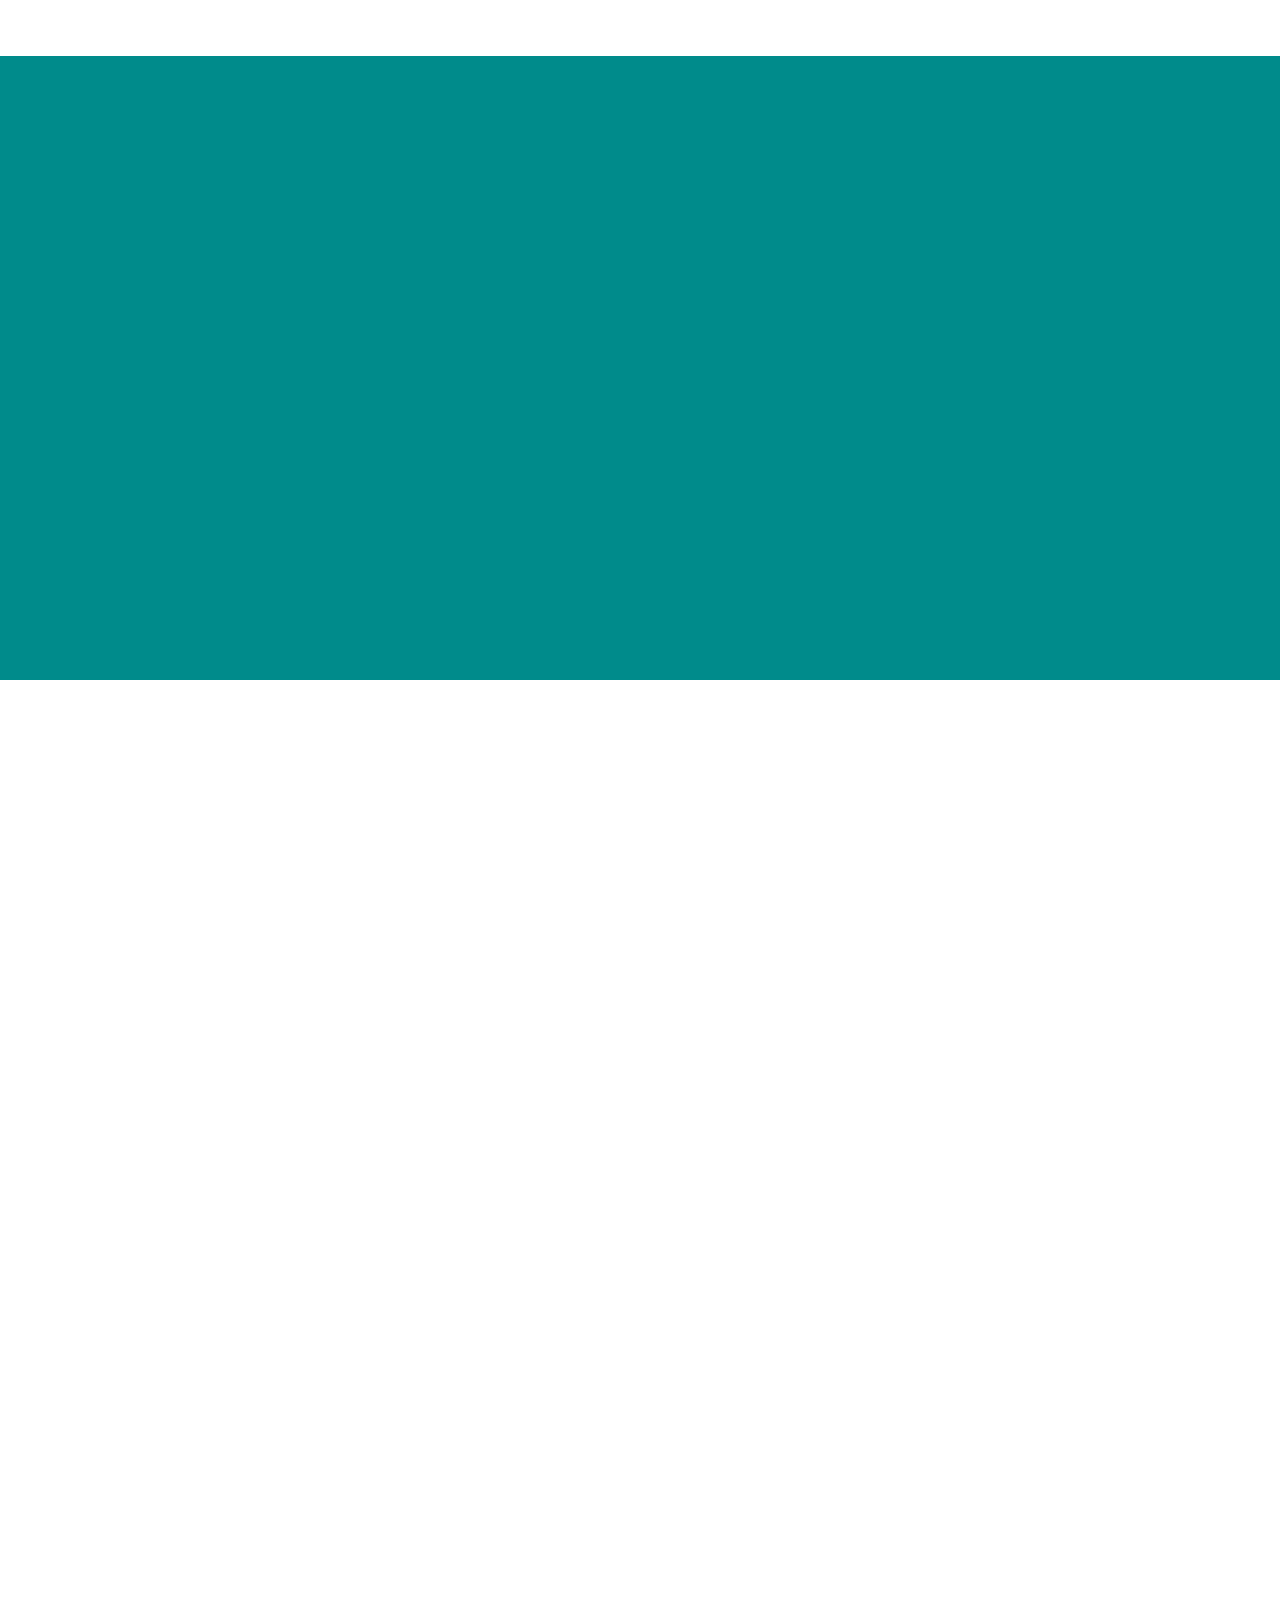
<file: contact.html>
<!DOCTYPE html>
<html lang="en">

<head>
    <meta charset=UTF-8>
    <meta name=viewport content="width=device-width,initial-scale=1">
    <title>Contact Zaini Official | Hire Zain Ali – Web Developer</title>
    <meta name=description
        content="Get in touch with Zaini Official. Contact Zain Ali for web development, frontend projects, UI/UX design and collaborations. Let's build something great together.">
    <meta name=keywords
        content="Contact Zaini Official, Contact Zain Ali, Hire Web Developer, Hire Frontend Developer, Web Development Services, UI/UX Design, Freelance Web Developer Lahore, Spark Digitus">
    <meta property=og:title content="Contact Zaini Official | Let's Work Together">
    <meta property=og:description
        content="Have a project in mind? Contact Zaini Official for high-end web development, frontend and creative design work.">
    <meta name=twitter:description
        content="Have a project in mind? Contact Zain Ali (Zaini Official) for high-end web development, frontend and creative design work.">
    <link rel=canonical href="https://zainiofficial.vercel.app/contact.html" />
    <meta name=robots content="index, follow, max-image-preview:large, max-snippet:-1, max-video-preview:-1">
    <meta name=author content="Zaini Official">
    <link rel=publisher href="https://zainiofficial.vercel.app" />
    <meta property=og:image content="https://zainiofficial.vercel.app/images/about-zaini.png">
    <meta property=og:image:alt content="Contact Zaini Official">
    <meta property=og:url content="https://zainiofficial.vercel.app/contact.html">
    <meta property=og:type content=website>
    <meta name=robots content="index, follow, max-image-preview:large, max-snippet:-1, max-video-preview:-1">
    <meta property=og:site_name content="Zaini Official">
    <meta name=twitter:card content=summary_large_image>
    <meta name=twitter:title content="Contact Zaini Official | Let's Work Together">
    <meta name=twitter:image
        content="https://zainiofficial.vercel.app/images/zaini-official-grey-suit-seated-portrait.webp">
    <link rel=stylesheet href="css/font.css">
    <link rel=stylesheet href="css/projects.css">
    <link rel=stylesheet href="css/contact.css">
    <link rel=stylesheet href="css/loader.css">
    <link rel=stylesheet href="css/helpers.css">
    <link rel=stylesheet href="css/locomotive.min.css">
    <link rel=stylesheet href="css/style.css">
    <link rel=stylesheet href="css/media-queries.css">
    <link rel=stylesheet href="css/laptop-mediaqueries.css">
    <link rel=stylesheet href="css/tab-responsive.css">
    <!-- toggle dark theme -->
    <link rel=stylesheet href="css/theme.css">
    <script>(function () { try { if (localStorage.getItem('zaini-theme') === 'dark') { document.documentElement.setAttribute('data-theme', 'dark') } } catch (e) { } })()</script>
    <!-- end toggle -->
    <!-- Favi Icon Links -->
    <link rel="icon" href="images/favicon.ico" sizes="48x48">
    <link rel="icon" href="images/favicon.svg" type="image/svg+xml">
    <link rel="icon" type="image/png" sizes="32x32" href="images/favicon-32x32.png">
    <link rel="icon" type="image/png" sizes="16x16" href="images/favicon-16x16.png">
    <link rel="apple-touch-icon" sizes="180x180" href="images/apple-touch-icon.png">
    <link rel="manifest" href="images/site.webmanifest">
    <meta name="theme-color" content="#008B8B">
    <!-- End Favi Icon -->
    <link rel=sitemap type=application/xml title=Sitemap href="/sitemap.xml">
    <script type="application/ld+json">
{
  "@context": "https://schema.org",
  "@type": "Person",
  "@id": "https://zainiofficial.vercel.app/#person",
  "name": "Zain Ali",
  "alternateName": "Zaini Official",
  "url": "https://zainiofficial.vercel.app/",
  "image": "https://zainiofficial.vercel.app/images/3-4-sm-long/zaini-official-grey-suit-seated-portrait.webp",
  "jobTitle": "Web Developer",
  "description": "Contact Zaini Official for web development, frontend projects, UI/UX design and collaborations.",
  "address": {
    "@type": "PostalAddress",
    "addressLocality": "Lahore",
    "addressRegion": "Punjab",
    "addressCountry": "PK"
  },
  "brand": {
    "@type": "Brand",
    "name": "Zaini Official",
    "url": "https://zainiofficial.vercel.app/"
  },
  "knowsAbout": [
    "Frontend Development",
    "Web Development",
    "UI/UX Design",
    "GSAP Animations",
    "Responsive Design",
    "JavaScript",
    "Umbraco",
    "HTML5",
    "CSS3",
    "PHP"
  ],
  "worksFor": {
    "@type": "Organization",
    "name": "Spark Digitus",
    "url": "https://wearespark.me/"
  },
  "contactPoint": {
    "@type": "ContactPoint",
    "contactType": "customer support",
    "url": "https://zainiofficial.vercel.app/contact.html",
    "areaServed": "Worldwide",
    "availableLanguage": ["English", "Urdu", "Arabic"]
  },
  "sameAs": [
    "https://www.instagram.com/zaini_official",
    "https://www.linkedin.com/in/zainiofficial193",
    "https://www.facebook.com/share/1DkMtadhv2/",
    "https://x.com/_Zaini_Official",
    "https://www.youtube.com/@zainiofficialhub",
    "https://www.tiktok.com/@zainiofficial93"
  ]
}
</script>

    <script type="application/ld+json">
{
  "@context": "https://schema.org",
  "@type": "ContactPage",
  "name": "Contact Zaini Official",
  "description": "Get in touch with Zaini Official for web development, frontend projects, Annual Reports, UI/UX design and collaborations.",
  "url": "https://zainiofficial.vercel.app/contact.html",
  "mainEntity": { "@id": "https://zainiofficial.vercel.app/#person" },
  "breadcrumb": {
    "@type": "BreadcrumbList",
    "itemListElement": [
      { "@type": "ListItem", "position": 1, "name": "Home", "item": "https://zainiofficial.vercel.app/" },
      { "@type": "ListItem", "position": 2, "name": "Contact", "item": "https://zainiofficial.vercel.app/contact.html" }
    ]
  }
}
</script>
</head>

<body>

    <div class="zl-loader" id="zlLoader" role="status" aria-live="polite" aria-label="Loading">
        <div class="zl-wrap">
            <div class="zl-logo">
                <img class="zl-box zl-box--1" src="images/loader/box-1.webp" alt="" width="118" height="95"
                    draggable="false" decoding="async">
                <img class="zl-box zl-box--2" src="images/loader/box-2.webp" alt="" width="118" height="111"
                    draggable="false" decoding="async">
                <img class="zl-box zl-box--3" src="images/loader/box-3.webp" alt="" width="130" height="121"
                    draggable="false" decoding="async">
                <div class="zl-zclip">
                    <img class="zl-zaini" src="images/loader/zaini.webp" alt="" width="449" height="286"
                        draggable="false" decoding="async">
                </div>
                <div class="zl-oclip">
                    <img class="zl-official" src="images/loader/official.webp" alt="" width="590" height="146"
                        draggable="false" decoding="async">
                </div>
            </div>
            <div class="zl-bar"><span></span></div>
        </div>
    </div>
    <noscript>
        <style>
            .zl-loader {
                display: none !important
            }

            html.zl-lock,
            html.zl-lock body {
                overflow: auto !important
            }
        </style>
    </noscript>
    <script src="js/loader.js"></script> <!-- loader -->


    <header class="header" id=header>
        <div class="logo">
            <a href="index.html">
                <img src="images/zaini-logo-black.png" alt="zaini offical logo">
            </a>
        </div>
        <div class="menu-btn" id=menu-btn>☰</div>
        <div class="nav-links" id=nav-menu>
            <ul class="unorder-list">
                <li><a href="index.html">Home</a></li>
                <li><a href="projects.html">Projects</a></li>
                <li><a href="contact.html">Contact</a></li>
            </ul>
        </div>
    </header><!-- header -->

    <div class="content-container web_page project-content-holder" data-scroll-web_page>

        <section class="project-banner">
            <div class="project-banner-bg">
                <picture>
                    <source media="(max-width: 767px)" srcset="images/contact-banner-mobile.webp">
                    <img src="images/contact.webp" alt="">
                </picture>
            </div>
            <div class="project-caption-banner contact-us">
                <h2>
                    Let’s build <br> <span class="cyan">something great</span><br> together.
                </h2>
                <p>
                    Have a project in mind, a question, or just want to say hello? I’d love to hear from you. Fill out
                    the form or reach out through the details below, and I’ll get back to you as soon as possible.
                </p>
            </div>
        </section>


        <section class="ct-section" id="contact">
            <div class="ct-card">
                <!-- LEFT : FORM -->
                <div class="ct-col ct-form-col">
                    <span class="ct-badge"><i></i>Send Message</span>
                    <h2 class="ct-heading">Tell me about your <span>project</span></h2>
                    <p class="ct-text">Fill out the form and I’ll get back to you within 24 hours.</p>

                    <form class="ct-form" action="#" method="POST">
                        <div class="ct-row">
                            <label class="ct-input">
                                <svg viewBox="0 0 24 24">
                                    <circle cx="12" cy="8" r="4" />
                                    <path d="M4 21c0-4.4 3.6-7 8-7s8 2.6 8 7" />
                                </svg>
                                <input type="text" name="name" placeholder="Your Name" required>
                            </label>
                            <label class="ct-input">
                                <svg viewBox="0 0 24 24">
                                    <rect x="3" y="5" width="18" height="14" rx="2" />
                                    <path d="m3 7 9 6 9-6" />
                                </svg>
                                <input type="email" name="email" placeholder="Your Email" required>
                            </label>
                        </div>

                        <label class="ct-input">
                            <svg viewBox="0 0 24 24">
                                <path d="M9 6h12M9 12h12M9 18h12M4 6h.01M4 12h.01M4 18h.01" />
                            </svg>
                            <input type="text" name="subject" placeholder="Subject" required>
                        </label>

                        <label class="ct-input ct-textarea">
                            <svg viewBox="0 0 24 24">
                                <path d="M21 15a2 2 0 0 1-2 2H7l-4 4V5a2 2 0 0 1 2-2h14a2 2 0 0 1 2 2Z" />
                                <path d="M8 9h8M8 13h5" />
                            </svg>
                            <textarea name="message" placeholder="Your Message..." required></textarea>
                        </label>

                        <div class="ct-actions">
                            <div class="bab-button arrow-btn dark-btn same-width">
                                <button type="submit">
                                    <span class="icon">
                                        <svg width="27" height="28" viewBox="0 0 27 28" fill="none"
                                            xmlns="http://www.w3.org/2000/svg">
                                            <path
                                                d="M6.54276 21.1182C6.15546 20.7309 6.15572 20.1033 6.54276 19.7163L17.4089 8.85013L8.65276 8.87116C8.10508 8.87116 7.66079 8.42687 7.66079 7.87919C7.66104 7.33125 8.10508 6.88721 8.65276 6.88721L19.7856 6.88721C19.8501 6.8877 19.9144 6.89381 19.9782 6.90482L20.0063 6.93294L20.1467 6.97499L20.1887 7.01704L20.1885 7.0168C20.2298 7.03416 20.2684 7.05665 20.3041 7.08355C20.355 7.12365 20.4007 7.16937 20.4408 7.22023C20.4929 7.26155 20.5398 7.30849 20.5809 7.36033C20.6061 7.39529 20.6274 7.4327 20.6442 7.47255L20.6863 7.51461L20.7284 7.65495L20.7565 7.68307L20.7775 7.87916L20.7738 19.0083C20.7738 19.5559 20.3298 20 19.7818 20.0002C19.2341 20.0002 18.7899 19.5559 18.7899 19.0083L18.7933 10.2697L7.94469 21.1183C7.75886 21.3042 7.50678 21.4086 7.2437 21.4086C6.98085 21.4088 6.72853 21.3042 6.54271 21.1183L6.54276 21.1182Z">
                                            </path>
                                        </svg>
                                    </span>
                                    <span>Send Message</span>
                                </button>
                            </div>
                            <div class="ct-line">
                                <svg viewBox="0 0 24 24" version="1.1" xmlns="http://www.w3.org/2000/svg"
                                    xmlns:xlink="http://www.w3.org/1999/xlink" fill="#000000">
                                    <g id="SVGRepo_bgCarrier" stroke-width="0"></g>
                                    <g id="SVGRepo_tracerCarrier" stroke-linecap="round" stroke-linejoin="round"></g>
                                    <g id="SVGRepo_iconCarrier">
                                        <title>safe_shield_2_fill</title>
                                        <g id="页面-1" stroke="none" stroke-width="1" fill="none" fill-rule="evenodd">
                                            <g id="System" transform="translate(-432.000000, -336.000000)">
                                                <g id="safe_shield_2_fill"
                                                    transform="translate(432.000000, 336.000000)">
                                                    <path
                                                        d="M24,0 L24,24 L0,24 L0,0 L24,0 Z M12.5934901,23.257841 L12.5819402,23.2595131 L12.5108777,23.2950439 L12.4918791,23.2987469 L12.4918791,23.2987469 L12.4767152,23.2950439 L12.4056548,23.2595131 C12.3958229,23.2563662 12.3870493,23.2590235 12.3821421,23.2649074 L12.3780323,23.275831 L12.360941,23.7031097 L12.3658947,23.7234994 L12.3769048,23.7357139 L12.4804777,23.8096931 L12.4953491,23.8136134 L12.4953491,23.8136134 L12.5071152,23.8096931 L12.6106902,23.7357139 L12.6232938,23.7196733 L12.6232938,23.7196733 L12.6266527,23.7031097 L12.609561,23.275831 C12.6075724,23.2657013 12.6010112,23.2592993 12.5934901,23.257841 L12.5934901,23.257841 Z M12.8583906,23.1452862 L12.8445485,23.1473072 L12.6598443,23.2396597 L12.6498822,23.2499052 L12.6498822,23.2499052 L12.6471943,23.2611114 L12.6650943,23.6906389 L12.6699349,23.7034178 L12.6699349,23.7034178 L12.678386,23.7104931 L12.8793402,23.8032389 C12.8914285,23.8068999 12.9022333,23.8029875 12.9078286,23.7952264 L12.9118235,23.7811639 L12.8776777,23.1665331 C12.8752882,23.1545897 12.8674102,23.1470016 12.8583906,23.1452862 L12.8583906,23.1452862 Z M12.1430473,23.1473072 C12.1332178,23.1423925 12.1221763,23.1452606 12.1156365,23.1525954 L12.1099173,23.1665331 L12.0757714,23.7811639 C12.0751323,23.7926639 12.0828099,23.8018602 12.0926481,23.8045676 L12.108256,23.8032389 L12.3092106,23.7104931 L12.3186497,23.7024347 L12.3186497,23.7024347 L12.3225043,23.6906389 L12.340401,23.2611114 L12.337245,23.2485176 L12.337245,23.2485176 L12.3277531,23.2396597 L12.1430473,23.1473072 Z"
                                                        id="MingCute" fill-rule="nonzero"> </path>
                                                    <path
                                                        d="M11.2978,2.19546 C11.7505,2.02567 12.2495,2.02567 12.7022,2.19546 L19.7022,4.82046 C20.4829,5.11318 21,5.85943 21,6.69312 L21,12.0558 C21,15.4648 19.074,18.5812 16.0249,20.1057 L12.6708,21.7827 C12.2485,21.9939 11.7515,21.9939 11.3292,21.7827 L7.97508,20.1057 C4.92602,18.5812 3,15.4648 3,12.0558 L3,6.69312 C3,5.85943 3.51715,5.11318 4.29775,4.82046 L11.2978,2.19546 Z M12,4.06812 L5,6.69312 L5,12.0558 C5,14.7072 6.49802,17.1311 8.8695,18.3168 L12,19.8821 L12,4.06812 Z"
                                                        id="形状" fill="#008b8b"> </path>
                                                </g>
                                            </g>
                                        </g>
                                    </g>
                                </svg>
                                <span class="ct-note">Your info stays private. No spam, ever.</span>
                            </div>
                        </div>
                    </form>
                </div>

                <!-- RIGHT : INFO -->
                <div class="ct-col ct-info-col">
                    <span class="ct-badge"><i></i>Contact Info</span>
                    <h2 class="ct-heading">Prefer a <span>direct line?</span></h2>
                    <p class="ct-text">Reach me through any of these. I’m always open to new opportunities and
                        collaborations</p>
                    <ul class="ct-list">
                        <li class="ct-item">
                            <span class="ct-icon">
                                <svg viewBox="0 0 24 24">
                                    <rect x="3" y="5" width="18" height="14" rx="2" />
                                    <path d="m3 7 9 6 9-6" />
                                </svg>
                            </span>
                            <div class="ct-info">
                                <h4>Email</h4>
                                <p>Feel free to drop me a line anytime.</p>
                                <a href="mailto:zainiofficial193@gmail.com">zainiofficial193@gmail.com</a>
                            </div>
                        </li>
                        <li class="ct-item">
                            <span class="ct-icon">
                                <svg viewBox="0 0 24 24">
                                    <path d="M20 10c0 6-8 12-8 12s-8-6-8-12a8 8 0 0 1 16 0Z" />
                                    <circle cx="12" cy="10" r="3" />
                                </svg>
                            </span>
                            <div class="ct-info">
                                <h4>Location</h4>
                                <p>Based in Pakistan, open to remote work<br>and global opportunities.</p>
                                <strong>Lahore, Pakistan</strong>
                            </div>
                        </li>
                        <li class="ct-item">
                            <span class="ct-icon">
                                <svg viewBox="0 0 24 24">
                                    <circle cx="12" cy="12" r="9" />
                                    <path d="M12 7v5l3 2" />
                                </svg>
                            </span>
                            <div class="ct-info">
                                <h4>Availability</h4>
                                <p>I'm available for new projects and<br>collaborations.</p>
                            </div>
                        </li>
                    </ul>
                </div>

            </div>
        </section>

        <section class="talk-section">
            <div class="talk-bg">
                <picture>
                    <source media="(max-width: 767px)" srcset="images/cta-mbl.webp">
                    <img src="images/cta-background.svg" alt="">
                </picture>
            </div>
            <div class="talk-description">
                <p>Let’s Talk</p>
                <h2>Let’s start a conversation</h2>
                <h3>Whether you have a project, a business idea, or just want to connect - i’m always open to new
                    opportunities.</h3>
                <div class="bab-button arrow-btn dark-btn same-width cta-btn">
                    <a href="#contact" data-scroll-to>
                        <div class="icon">
                            <svg width=27 height=28 viewBox="0 0 27 28" fill=none xmlns=http://www.w3.org/2000/svg>
                                <path
                                    d="M6.54276 21.1182C6.15546 20.7309 6.15572 20.1033 6.54276 19.7163L17.4089 8.85013L8.65276 8.87116C8.10508 8.87116 7.66079 8.42687 7.66079 7.87919C7.66104 7.33125 8.10508 6.88721 8.65276 6.88721L19.7856 6.88721C19.8501 6.8877 19.9144 6.89381 19.9782 6.90482L20.0063 6.93294L20.1467 6.97499L20.1887 7.01704L20.1885 7.0168C20.2298 7.03416 20.2684 7.05665 20.3041 7.08355C20.355 7.12365 20.4007 7.16937 20.4408 7.22023C20.4929 7.26155 20.5398 7.30849 20.5809 7.36033C20.6061 7.39529 20.6274 7.4327 20.6442 7.47255L20.6863 7.51461L20.7284 7.65495L20.7565 7.68307L20.7775 7.87916L20.7738 19.0083C20.7738 19.5559 20.3298 20 19.7818 20.0002C19.2341 20.0002 18.7899 19.5559 18.7899 19.0083L18.7933 10.2697L7.94469 21.1183C7.75886 21.3042 7.50678 21.4086 7.2437 21.4086C6.98085 21.4088 6.72853 21.3042 6.54271 21.1183L6.54276 21.1182Z" />
                            </svg>
                        </div>
                        <span>
                            let's connect
                        </span>
                    </a>
                </div>
            </div>

        </section>

        <footer class="footer">
            <div class="footer-bg-image">
                <img src="images/footer.jpg" alt="footer background image">
            </div>

            <div class="footer-content">
                <div class="content-wrapper-ft">
                    <div class="logo-container">
                        <div class="footer-logo">
                            <img src="images/zaini-logo-black.png" alt="">
                        </div>
                        <p>
                            I'm a passionate Web Developer focused on building modern, responsive & high-performance web
                            experiences.
                        </p>
                        <div class="maps_holder">
                            <div class="map-hold">
                                <a href="mailto:zainalizani658@gmail.com">
                                    <div class="map-svg">
                                        <svg xmlns="http://www.w3.org/2000/svg" width="1em" height="1em"
                                            viewBox="0 0 24 24" fill="">
                                            <title fill="">mail</title>
                                            <path fill=""
                                                d="M4 20q-.825 0-1.412-.587T2 18V6q0-.825.588-1.412T4 4h16q.825 0 1.413.588T22 6v12q0 .825-.587 1.413T20 20zm8-7l8-5V6l-8 5l-8-5v2z" />
                                        </svg>
                                    </div>
                                    <p>Email</p>
                                </a>
                            </div>
                            <div class="map-hold">
                                <a href="https://www.google.com/maps/search/?api=1&query=Lahore%2C+Pakistan"
                                    target="_blank">
                                    <div class="map-svg">
                                        <svg version="1.0" id="Layer_1" xmlns="http://www.w3.org/2000/svg"
                                            xmlns:xlink="http://www.w3.org/1999/xlink" viewBox="0 0 64 64"
                                            enable-background="new 0 0 64 64" xml:space="preserve" fill="">
                                            <g id="SVGRepo_bgCarrier" stroke-width="0"></g>
                                            <g id="SVGRepo_tracerCarrier" stroke-linecap="round"
                                                stroke-linejoin="round">
                                            </g>
                                            <g id="SVGRepo_iconCarrier">
                                                <g>
                                                    <path fill=""
                                                        d="M32,0C18.745,0,8,10.745,8,24c0,5.678,2.502,10.671,5.271,15l17.097,24.156C30.743,63.686,31.352,64,32,64 s1.257-0.314,1.632-0.844L50.729,39C53.375,35.438,56,29.678,56,24C56,10.745,45.255,0,32,0z M32,38c-7.732,0-14-6.268-14-14 s6.268-14,14-14s14,6.268,14,14S39.732,38,32,38z">
                                                    </path>
                                                    <path fill=""
                                                        d="M32,12c-6.627,0-12,5.373-12,12s5.373,12,12,12s12-5.373,12-12S38.627,12,32,12z M32,34 c-5.523,0-10-4.478-10-10s4.477-10,10-10s10,4.478,10,10S37.523,34,32,34z">
                                                    </path>
                                                </g>
                                            </g>
                                        </svg>
                                    </div>
                                    <p>Lahore, Pakistan</p>
                                </a>
                            </div>
                        </div>
                    </div>

                    <div class="links-container">
                        <h3>Quick Links</h3>
                        <ul>
                            <li><a href="#home" data-scroll-to>
                                    <svg viewBox="0 -6.5 38 38" version="1.1" xmlns="http://www.w3.org/2000/svg"
                                        xmlns:xlink="http://www.w3.org/1999/xlink" fill="">
                                        <g id="SVGRepo_bgCarrier" stroke-width="0"></g>
                                        <g id="SVGRepo_tracerCarrier" stroke-linecap="round" stroke-linejoin="round">
                                        </g>
                                        <g id="SVGRepo_iconCarrier">
                                            <title>right-arrow</title>
                                            <desc>Created with Sketch.</desc>
                                            <g id="icons" stroke="none" stroke-width="1" fill="" fill-rule="evenodd">
                                                <g id="ui-gambling-website-lined-icnos-casinoshunter"
                                                    transform="translate(-1511.000000, -158.000000)" fill=""
                                                    fill-rule="nonzero">
                                                    <g id="1" transform="translate(1350.000000, 120.000000)">
                                                        <path
                                                            d="M187.812138,38.5802109 L198.325224,49.0042713 L198.41312,49.0858421 C198.764883,49.4346574 198.96954,49.8946897 199,50.4382227 L198.998248,50.6209428 C198.97273,51.0514917 198.80819,51.4628128 198.48394,51.8313977 L198.36126,51.9580208 L187.812138,62.4197891 C187.031988,63.1934036 185.770571,63.1934036 184.990421,62.4197891 C184.205605,61.6415481 184.205605,60.3762573 184.990358,59.5980789 L192.274264,52.3739093 L162.99947,52.3746291 C161.897068,52.3746291 161,51.4850764 161,50.3835318 C161,49.2819872 161.897068,48.3924345 162.999445,48.3924345 L192.039203,48.3917152 L184.990421,41.4019837 C184.205605,40.6237427 184.205605,39.3584519 184.990421,38.5802109 C185.770571,37.8065964 187.031988,37.8065964 187.812138,38.5802109 Z"
                                                            id="right-arrow"> </path>
                                                    </g>
                                                </g>
                                            </g>
                                        </g>
                                    </svg>
                                    Home</a></li>

                            <li><a href="#about">
                                    <svg viewBox="0 -6.5 38 38" version="1.1" xmlns="http://www.w3.org/2000/svg"
                                        xmlns:xlink="http://www.w3.org/1999/xlink" fill="">
                                        <g id="SVGRepo_bgCarrier" stroke-width="0"></g>
                                        <g id="SVGRepo_tracerCarrier" stroke-linecap="round" stroke-linejoin="round">
                                        </g>
                                        <g id="SVGRepo_iconCarrier">
                                            <title>right-arrow</title>
                                            <desc>Created with Sketch.</desc>
                                            <g id="icons" stroke="none" stroke-width="1" fill="" fill-rule="evenodd">
                                                <g id="ui-gambling-website-lined-icnos-casinoshunter"
                                                    transform="translate(-1511.000000, -158.000000)" fill=""
                                                    fill-rule="nonzero">
                                                    <g id="1" transform="translate(1350.000000, 120.000000)">
                                                        <path
                                                            d="M187.812138,38.5802109 L198.325224,49.0042713 L198.41312,49.0858421 C198.764883,49.4346574 198.96954,49.8946897 199,50.4382227 L198.998248,50.6209428 C198.97273,51.0514917 198.80819,51.4628128 198.48394,51.8313977 L198.36126,51.9580208 L187.812138,62.4197891 C187.031988,63.1934036 185.770571,63.1934036 184.990421,62.4197891 C184.205605,61.6415481 184.205605,60.3762573 184.990358,59.5980789 L192.274264,52.3739093 L162.99947,52.3746291 C161.897068,52.3746291 161,51.4850764 161,50.3835318 C161,49.2819872 161.897068,48.3924345 162.999445,48.3924345 L192.039203,48.3917152 L184.990421,41.4019837 C184.205605,40.6237427 184.205605,39.3584519 184.990421,38.5802109 C185.770571,37.8065964 187.031988,37.8065964 187.812138,38.5802109 Z"
                                                            id="right-arrow"> </path>
                                                    </g>
                                                </g>
                                            </g>
                                        </g>
                                    </svg>
                                    About me</a></li>

                            <li><a href="#skill" data-scroll-to>
                                    <svg viewBox="0 -6.5 38 38" version="1.1" xmlns="http://www.w3.org/2000/svg"
                                        xmlns:xlink="http://www.w3.org/1999/xlink" fill="">
                                        <g id="SVGRepo_bgCarrier" stroke-width="0"></g>
                                        <g id="SVGRepo_tracerCarrier" stroke-linecap="round" stroke-linejoin="round">
                                        </g>
                                        <g id="SVGRepo_iconCarrier">
                                            <title>right-arrow</title>
                                            <desc>Created with Sketch.</desc>
                                            <g id="icons" stroke="none" stroke-width="1" fill="" fill-rule="evenodd">
                                                <g id="ui-gambling-website-lined-icnos-casinoshunter"
                                                    transform="translate(-1511.000000, -158.000000)" fill=""
                                                    fill-rule="nonzero">
                                                    <g id="1" transform="translate(1350.000000, 120.000000)">
                                                        <path
                                                            d="M187.812138,38.5802109 L198.325224,49.0042713 L198.41312,49.0858421 C198.764883,49.4346574 198.96954,49.8946897 199,50.4382227 L198.998248,50.6209428 C198.97273,51.0514917 198.80819,51.4628128 198.48394,51.8313977 L198.36126,51.9580208 L187.812138,62.4197891 C187.031988,63.1934036 185.770571,63.1934036 184.990421,62.4197891 C184.205605,61.6415481 184.205605,60.3762573 184.990358,59.5980789 L192.274264,52.3739093 L162.99947,52.3746291 C161.897068,52.3746291 161,51.4850764 161,50.3835318 C161,49.2819872 161.897068,48.3924345 162.999445,48.3924345 L192.039203,48.3917152 L184.990421,41.4019837 C184.205605,40.6237427 184.205605,39.3584519 184.990421,38.5802109 C185.770571,37.8065964 187.031988,37.8065964 187.812138,38.5802109 Z"
                                                            id="right-arrow"> </path>
                                                    </g>
                                                </g>
                                            </g>
                                        </g>
                                    </svg>
                                    Services</a></li>

                            <li><a href="gallery.html" target="_blank">
                                    <svg viewBox="0 -6.5 38 38" version="1.1" xmlns="http://www.w3.org/2000/svg"
                                        xmlns:xlink="http://www.w3.org/1999/xlink" fill="">
                                        <g id="SVGRepo_bgCarrier" stroke-width="0"></g>
                                        <g id="SVGRepo_tracerCarrier" stroke-linecap="round" stroke-linejoin="round">
                                        </g>
                                        <g id="SVGRepo_iconCarrier">
                                            <title>right-arrow</title>
                                            <desc>Created with Sketch.</desc>
                                            <g id="icons" stroke="none" stroke-width="1" fill="" fill-rule="evenodd">
                                                <g id="ui-gambling-website-lined-icnos-casinoshunter"
                                                    transform="translate(-1511.000000, -158.000000)" fill=""
                                                    fill-rule="nonzero">
                                                    <g id="1" transform="translate(1350.000000, 120.000000)">
                                                        <path
                                                            d="M187.812138,38.5802109 L198.325224,49.0042713 L198.41312,49.0858421 C198.764883,49.4346574 198.96954,49.8946897 199,50.4382227 L198.998248,50.6209428 C198.97273,51.0514917 198.80819,51.4628128 198.48394,51.8313977 L198.36126,51.9580208 L187.812138,62.4197891 C187.031988,63.1934036 185.770571,63.1934036 184.990421,62.4197891 C184.205605,61.6415481 184.205605,60.3762573 184.990358,59.5980789 L192.274264,52.3739093 L162.99947,52.3746291 C161.897068,52.3746291 161,51.4850764 161,50.3835318 C161,49.2819872 161.897068,48.3924345 162.999445,48.3924345 L192.039203,48.3917152 L184.990421,41.4019837 C184.205605,40.6237427 184.205605,39.3584519 184.990421,38.5802109 C185.770571,37.8065964 187.031988,37.8065964 187.812138,38.5802109 Z"
                                                            id="right-arrow"> </path>
                                                    </g>
                                                </g>
                                            </g>
                                        </g>
                                    </svg>
                                    Gallery</a></li>
                            <li><a href="#contact" data-scroll-to>
                                    <svg viewBox="0 -6.5 38 38" version="1.1" xmlns="http://www.w3.org/2000/svg"
                                        xmlns:xlink="http://www.w3.org/1999/xlink" fill="">
                                        <g id="SVGRepo_bgCarrier" stroke-width="0"></g>
                                        <g id="SVGRepo_tracerCarrier" stroke-linecap="round" stroke-linejoin="round">
                                        </g>
                                        <g id="SVGRepo_iconCarrier">
                                            <title>right-arrow</title>
                                            <desc>Created with Sketch.</desc>
                                            <g id="icons" stroke="none" stroke-width="1" fill="" fill-rule="evenodd">
                                                <g id="ui-gambling-website-lined-icnos-casinoshunter"
                                                    transform="translate(-1511.000000, -158.000000)" fill=""
                                                    fill-rule="nonzero">
                                                    <g id="1" transform="translate(1350.000000, 120.000000)">
                                                        <path
                                                            d="M187.812138,38.5802109 L198.325224,49.0042713 L198.41312,49.0858421 C198.764883,49.4346574 198.96954,49.8946897 199,50.4382227 L198.998248,50.6209428 C198.97273,51.0514917 198.80819,51.4628128 198.48394,51.8313977 L198.36126,51.9580208 L187.812138,62.4197891 C187.031988,63.1934036 185.770571,63.1934036 184.990421,62.4197891 C184.205605,61.6415481 184.205605,60.3762573 184.990358,59.5980789 L192.274264,52.3739093 L162.99947,52.3746291 C161.897068,52.3746291 161,51.4850764 161,50.3835318 C161,49.2819872 161.897068,48.3924345 162.999445,48.3924345 L192.039203,48.3917152 L184.990421,41.4019837 C184.205605,40.6237427 184.205605,39.3584519 184.990421,38.5802109 C185.770571,37.8065964 187.031988,37.8065964 187.812138,38.5802109 Z"
                                                            id="right-arrow"> </path>
                                                    </g>
                                                </g>
                                            </g>
                                        </g>
                                    </svg>
                                    Contact Me</a></li>
                        </ul>
                    </div>

                    <div class="services-container">
                        <h3>services</h3>
                        <ul>
                            <li><a href="javascript:void(0)">
                                    <svg viewBox="0 0 24 24" fill="" xmlns="http://www.w3.org/2000/svg">
                                        <g id="SVGRepo_bgCarrier" stroke-width="0"></g>
                                        <g id="SVGRepo_tracerCarrier" stroke-linecap="round" stroke-linejoin="round">
                                        </g>
                                        <g id="SVGRepo_iconCarrier">
                                            <path
                                                d="M14.9615 5.27473C15.1132 4.7437 14.8058 4.19021 14.2747 4.03849C13.7437 3.88677 13.1902 4.19426 13.0385 4.72529L9.03847 18.7253C8.88675 19.2563 9.19424 19.8098 9.72528 19.9615C10.2563 20.1133 10.8098 19.8058 10.9615 19.2747L14.9615 5.27473Z"
                                                fill=""></path>
                                            <path
                                                d="M5.7991 7.39879C6.13114 7.84012 6.04255 8.46705 5.60123 8.7991L2.40894 11.2009C1.87724 11.601 1.87723 12.399 2.40894 12.7991L5.60123 15.2009C6.04255 15.533 6.13114 16.1599 5.7991 16.6012C5.46705 17.0426 4.84012 17.1311 4.39879 16.7991L1.20651 14.3973C-0.388615 13.1971 -0.388621 10.8029 1.2065 9.60276L4.39879 7.20093C4.84012 6.86889 5.46705 6.95747 5.7991 7.39879Z"
                                                fill=""></path>
                                            <path
                                                d="M18.2009 16.6012C17.8689 16.1599 17.9575 15.533 18.3988 15.2009L21.5911 12.7991C22.1228 12.399 22.1228 11.601 21.5911 11.2009L18.3988 8.7991C17.9575 8.46705 17.8689 7.84012 18.2009 7.39879C18.533 6.95747 19.1599 6.86889 19.6012 7.20093L22.7935 9.60276C24.3886 10.8029 24.3886 13.1971 22.7935 14.3973L19.6012 16.7991C19.1599 17.1311 18.533 17.0426 18.2009 16.6012Z"
                                                fill=""></path>
                                        </g>
                                    </svg>
                                    Web Development </a></li>

                            <li><a href="javascript:void(0)">
                                    <svg fill="" viewBox="0 0 32 32" xmlns="http://www.w3.org/2000/svg">
                                        <g id="SVGRepo_bgCarrier" stroke-width="0"></g>
                                        <g id="SVGRepo_tracerCarrier" stroke-linecap="round" stroke-linejoin="round">
                                        </g>
                                        <g id="SVGRepo_iconCarrier">
                                            <title></title>
                                            <g data-name="Layer 42" id="Layer_42">
                                                <path
                                                    d="M5.81,27.19a1,1,0,0,1-.71-.29A1,1,0,0,1,4.82,26l1.26-8.33a1,1,0,0,1,.28-.56L18.54,5a3.08,3.08,0,0,1,4.24,0L27,9.22a3,3,0,0,1,0,4.24L14.85,25.64a1,1,0,0,1-.56.28L6,27.18ZM8,18.34,7,25l6.66-1,12-11.94a1,1,0,0,0,.29-.71,1,1,0,0,0-.29-.7L21.36,6.39a1,1,0,0,0-1.41,0Z">
                                                </path>
                                                <path
                                                    d="M24.9,15.17a1,1,0,0,1-.71-.29L17.12,7.81a1,1,0,1,1,1.42-1.42l7.07,7.07a1,1,0,0,1,0,1.42A1,1,0,0,1,24.9,15.17Z">
                                                </path>
                                                <path d="M25,30H5a1,1,0,0,1,0-2H25a1,1,0,0,1,0,2Z"></path>
                                                <path
                                                    d="M11.46,14.83,6.38,19.77c-1.18,1.17-.74,4.25.43,5.42s4.37,1.46,5.54.29l6-6.1s-5.73,2.56-7.07,1.06S11.46,14.83,11.46,14.83Z">
                                                </path>
                                            </g>
                                        </g>
                                    </svg>
                                    UI/UX Design</a></li>

                            <li><a href="javascript:void(0)">
                                    <svg xmlns="http://www.w3.org/2000/svg" viewBox="0 0 24 24">
                                        <title>mobile</title>
                                        <g fill="">
                                            <path
                                                d="M11 18.183a1 1 0 1 1 2 0a1 1 0 0 1-2 0m-.5-14.25a.75.75 0 0 0 0 1.5h3a.75.75 0 0 0 0-1.5z" />
                                            <path fill-rule="evenodd"
                                                d="M10.168.933h3.664c.883 0 1.591 0 2.164.047c.588.048 1.099.149 1.57.389a4 4 0 0 1 1.748 1.748c.24.47.341.982.39 1.57c.046.573.046 1.28.046 2.163v9.665c0 .883 0 1.59-.047 2.163c-.048.589-.149 1.1-.389 1.57a4 4 0 0 1-1.748 1.749c-.471.24-.982.34-1.57.389c-.573.047-1.281.047-2.164.047h-3.664c-.883 0-1.591 0-2.164-.047c-.588-.048-1.099-.15-1.57-.39a4 4 0 0 1-1.748-1.747c-.24-.471-.341-.982-.39-1.57c-.046-.573-.046-1.281-.046-2.164V6.85c0-.882 0-1.59.047-2.163c.048-.588.149-1.1.389-1.57a4 4 0 0 1 1.748-1.748c.471-.24.982-.341 1.57-.39c.573-.046 1.281-.046 2.164-.046M8.126 2.475c-.495.04-.787.116-1.011.23a2.5 2.5 0 0 0-1.093 1.093c-.114.224-.19.516-.23 1.011c-.041.505-.042 1.151-.042 2.074v9.6c0 .922 0 1.569.042 2.073c.04.496.116.787.23 1.012a2.5 2.5 0 0 0 1.093 1.092c.224.114.516.19 1.011.231c.505.041 1.152.042 2.074.042h3.6c.922 0 1.57 0 2.073-.042c.496-.04.788-.116 1.012-.23a2.5 2.5 0 0 0 1.092-1.093c.115-.225.19-.516.231-1.012c.041-.504.042-1.15.042-2.073v-9.6c0-.923 0-1.57-.042-2.074c-.04-.495-.116-.787-.23-1.011a2.5 2.5 0 0 0-1.093-1.093c-.224-.114-.516-.19-1.012-.23c-.504-.042-1.15-.042-2.073-.042h-3.6c-.922 0-1.57 0-2.074.042"
                                                clip-rule="evenodd" />
                                        </g>
                                    </svg>
                                    Responsive Design</a></li>

                            <li><a href="javascript:void(0)">
                                    <svg fill="" viewBox="0 0 16 16" xmlns="http://www.w3.org/2000/svg">
                                        <g id="SVGRepo_bgCarrier" stroke-width="0"></g>
                                        <g id="SVGRepo_tracerCarrier" stroke-linecap="round" stroke-linejoin="round">
                                        </g>
                                        <g id="SVGRepo_iconCarrier">
                                            <path
                                                d="M12.027 9.92L16 13.95 14 16l-4.075-3.976A6.465 6.465 0 0 1 6.5 13C2.91 13 0 10.083 0 6.5 0 2.91 2.917 0 6.5 0 10.09 0 13 2.917 13 6.5a6.463 6.463 0 0 1-.973 3.42zM1.997 6.452c0 2.48 2.014 4.5 4.5 4.5 2.48 0 4.5-2.015 4.5-4.5 0-2.48-2.015-4.5-4.5-4.5-2.48 0-4.5 2.014-4.5 4.5z"
                                                fill-rule="evenodd"></path>
                                        </g>
                                    </svg>
                                    SEO Optimization</a></li>
                        </ul>
                    </div>

                    <div class="vision-container">
                        <h3>Exploring the Future</h3>
                        <p>
                            Discovering AI, emerging technologies, and smarter digital experiences.
                        </p>
                        <ul>
                            <li><a href="javascript:void(0)">
                                    <svg xmlns="http://www.w3.org/2000/svg" viewBox="0 0 24 24">
                                        <title>gemini</title>
                                        <path fill=""
                                            d="M12 2c-.78 5.16-4.84 9.22-10 10c5.16.78 9.22 4.84 10 10c.78-5.16 4.84-9.22 10-10c-5.16-.78-9.22-4.84-10-10"
                                            class="b" />
                                    </svg>
                                    AI & Innovation</a></li>

                            <li><a href="javascript:void(0)">
                                    <svg viewBox="0 0 24 24" fill="" xmlns="http://www.w3.org/2000/svg">
                                        <g id="SVGRepo_bgCarrier" stroke-width="0"></g>
                                        <g id="SVGRepo_tracerCarrier" stroke-linecap="round" stroke-linejoin="round">
                                        </g>
                                        <g id="SVGRepo_iconCarrier">
                                            <path
                                                d="M14.9615 5.27473C15.1132 4.7437 14.8058 4.19021 14.2747 4.03849C13.7437 3.88677 13.1902 4.19426 13.0385 4.72529L9.03847 18.7253C8.88675 19.2563 9.19424 19.8098 9.72528 19.9615C10.2563 20.1133 10.8098 19.8058 10.9615 19.2747L14.9615 5.27473Z"
                                                fill=""></path>
                                            <path
                                                d="M5.7991 7.39879C6.13114 7.84012 6.04255 8.46705 5.60123 8.7991L2.40894 11.2009C1.87724 11.601 1.87723 12.399 2.40894 12.7991L5.60123 15.2009C6.04255 15.533 6.13114 16.1599 5.7991 16.6012C5.46705 17.0426 4.84012 17.1311 4.39879 16.7991L1.20651 14.3973C-0.388615 13.1971 -0.388621 10.8029 1.2065 9.60276L4.39879 7.20093C4.84012 6.86889 5.46705 6.95747 5.7991 7.39879Z"
                                                fill=""></path>
                                            <path
                                                d="M18.2009 16.6012C17.8689 16.1599 17.9575 15.533 18.3988 15.2009L21.5911 12.7991C22.1228 12.399 22.1228 11.601 21.5911 11.2009L18.3988 8.7991C17.9575 8.46705 17.8689 7.84012 18.2009 7.39879C18.533 6.95747 19.1599 6.86889 19.6012 7.20093L22.7935 9.60276C24.3886 10.8029 24.3886 13.1971 22.7935 14.3973L19.6012 16.7991C19.1599 17.1311 18.533 17.0426 18.2009 16.6012Z"
                                                fill=""></path>
                                        </g>
                                    </svg>
                                    Future Web Technologies</a></li>
                            <li><a href="javascript:void(0)">
                                    <svg fill="" viewBox="0 0 24 24" xmlns="http://www.w3.org/2000/svg"
                                        enable-background="new 0 0 24 24">
                                        <g id="SVGRepo_bgCarrier" stroke-width="0"></g>
                                        <g id="SVGRepo_tracerCarrier" stroke-linecap="round" stroke-linejoin="round">
                                        </g>
                                        <g id="SVGRepo_iconCarrier">
                                            <path
                                                d="M17,6H7C6.4,6,6,6.4,6,7s0.4,1,1,1h7.6l-8.3,8.3c-0.4,0.4-0.4,1,0,1.4c0.4,0.4,1,0.4,1.4,0L16,9.4V17c0,0.6,0.4,1,1,1s1-0.4,1-1V7C18,6.4,17.6,6,17,6z">
                                            </path>
                                        </g>
                                    </svg>
                                    Learn Today. Build Tomorrow.</a></li>
                        </ul>
                    </div>
                </div>
                <div class="privacy-section">
                    <a href="javascript:void(0)">
                        <svg xmlns="http://www.w3.org/2000/svg" width="20px" height="20px" viewBox="0 0 24 24" fill="">
                            <title fill="">copyright-fill</title>
                            <path fill="#fff"
                                d="M12 2c5.52 0 10 4.48 10 10s-4.48 10-10 10S2 17.52 2 12S6.48 2 12 2m0 5c-2.76 0-5 2.24-5 5s2.24 5 5 5a5 5 0 0 0 4.288-2.428l-1.715-1.028A3 3 0 1 1 12 9c1.093 0 2.05.584 2.573 1.457l1.715-1.03A5 5 0 0 0 12 7" />
                        </svg>
                        2026 Zaini Official. All rights reserved.
                    </a>
                    <a href="javascript:void(0)">privacy Policy</a>
                    <a href="javascript:void(0)">Terms & Conditions</a>
                </div>
            </div>
        </footer>
    </div>
    <script src="js/gsap.min.js"></script>
    <script src="js/scrollTrigger.min.js"></script>
    <script src="js/locomotive-scroll.min.js"></script>
    <script src="js/main.js"></script>
    <script src="js/gsap.js"></script>
    <script src="js/contact-gsap.js"></script>
    <script src="js/theme-toggle.js"></script>

</body>

</html>
</file>
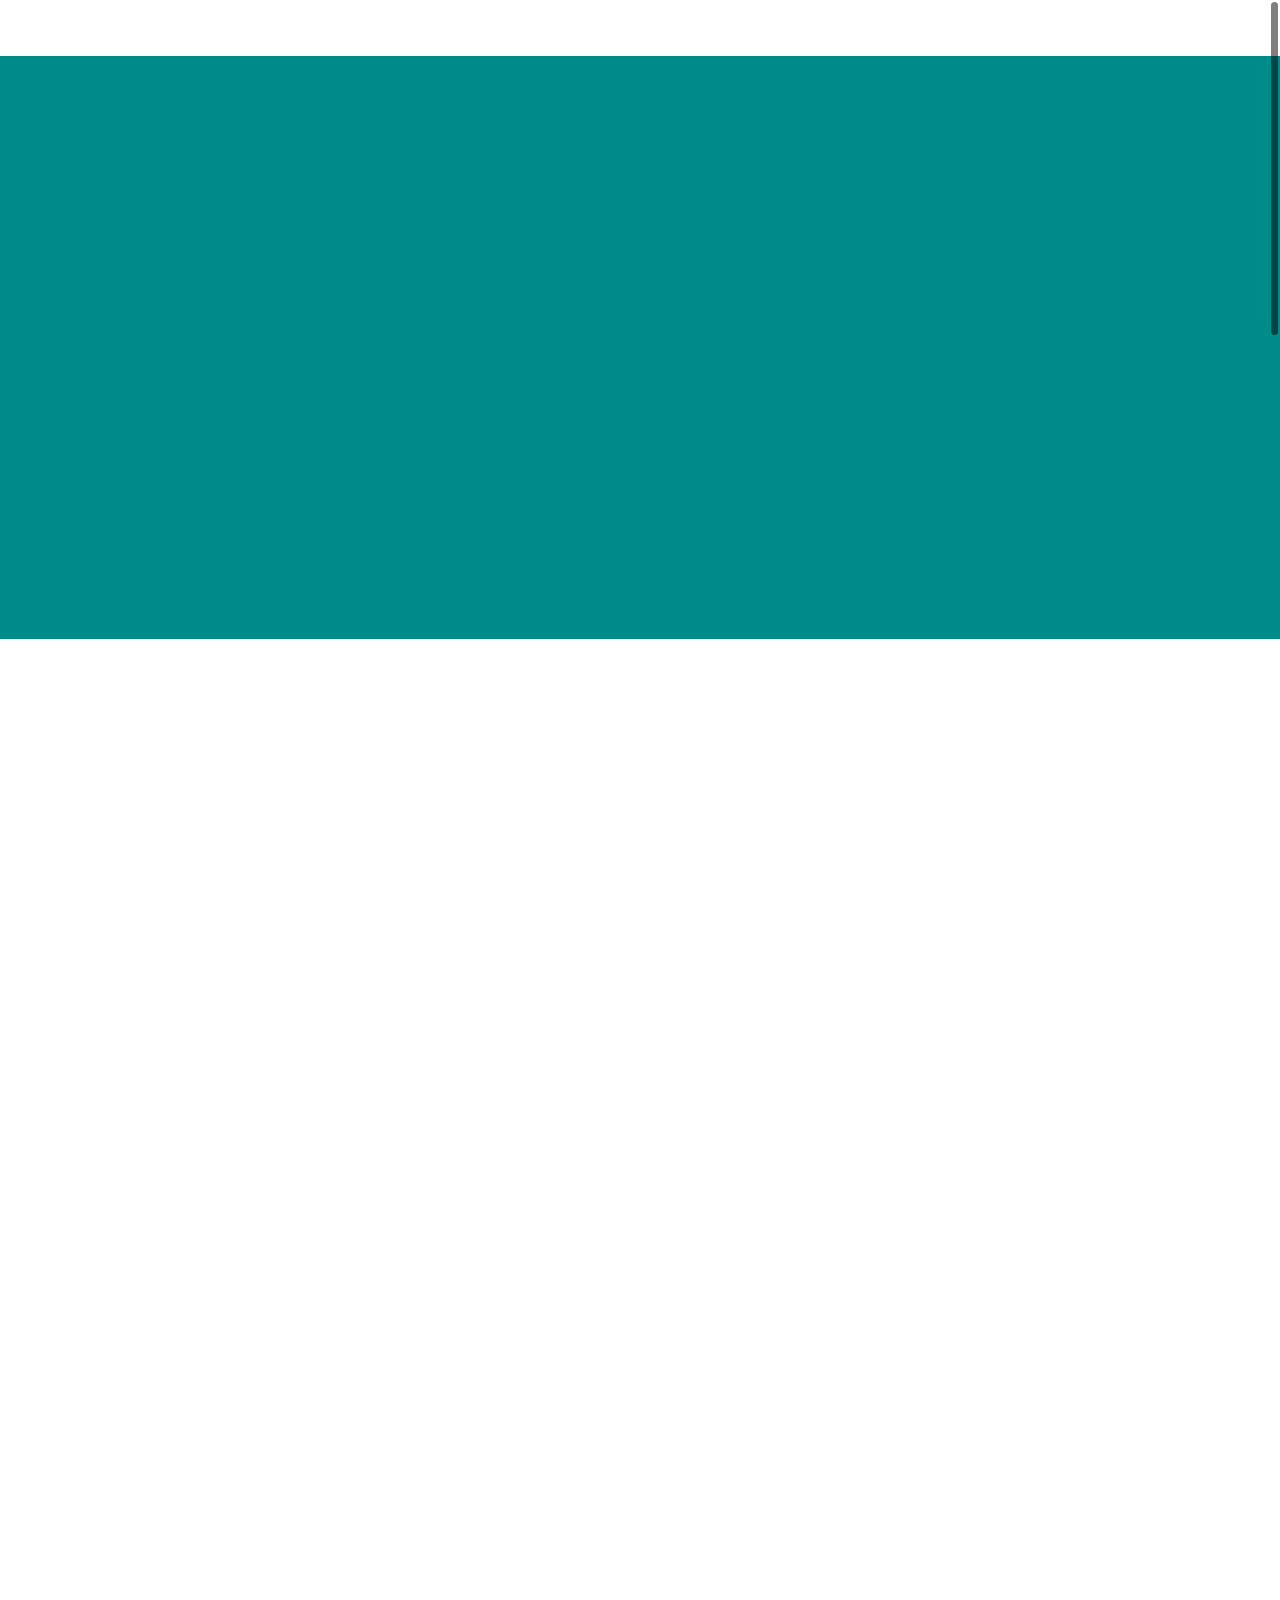
<file: projects.html>
<!doctype html>
<html lang=en class=has-scroll-dragging>

<head>
    <meta charset=UTF-8>
    <meta name=viewport content="width=device-width,initial-scale=1">
    <title>Zaini Official</title>
    <meta name=description
        content="Elevate your digital presence with Zaini Official. Expert Web Development and Creative Design by Zain Ali. View my portfolio for innovative, high-end web solutions.">
    <meta name=keywords
        content="Zaini Official, Zain Ali, Web Developer, Frontend Developer, UI/UX Design, Creative Portfolio, Spark Digitus, Responsive Design">
    <meta property=og:title content="Zaini Official | Crafting High-End Digital Experiences">
    <meta property=og:description
        content="Zaini Official — Crafting high-end digital experiences through innovative web development and creative design. Explore the professional portfolio of Zain Ali.">
    <meta name=twitter:description
        content="Zaini Official — Crafting high-end digital experiences through innovative web development and creative design. Explore the professional portfolio of Zain Ali.">
    <link rel=canonical href="https://zainiofficial.vercel.app" />
    <meta name=robots content="index, follow, max-image-preview:large, max-snippet:-1, max-video-preview:-1">
    <meta name=author content="Zaini Official">
    <link rel=publisher href="https://zainiofficial.vercel.app" />
    <meta property=og:image content="https://zainiofficial.vercel.app/images/about-zaini.png">
    <meta property=og:image:alt content="zaini official">
    <meta property=og:url content="https://zainiofficial.vercel.app">
    <meta property=og:type content=website>
    <meta name=robots content="index, follow, max-image-preview:large, max-snippet:-1, max-video-preview:-1">
    <meta property=og:site_name content="Zaini Official">
    <meta name=twitter:card content=summary_large_image>
    <meta name=twitter:title content="Zaini Official | Crafting High-End Digital Experiences">
    <meta name=twitter:image
        content="https://zainiofficial.vercel.app/images/zaini-official-grey-suit-seated-portrait.webp">
    <link rel=stylesheet href="css/font.css">
    <link rel=stylesheet href="css/loader.css">
    <link rel=stylesheet href="css/helpers.css">
    <link rel=stylesheet href="css/locomotive.min.css">
    <link rel=stylesheet href="css/style.css">
    <link rel=stylesheet href="css/projects.css">
    <link rel=stylesheet href="css/media-queries.css">
    <link rel=stylesheet href="css/laptop-mediaqueries.css">
    <link rel=stylesheet href="css/tab-responsive.css">
    <!-- toggle dark theme -->
    <link rel=stylesheet href="css/theme.css">
    <script>(function () { try { if (localStorage.getItem('zaini-theme') === 'dark') { document.documentElement.setAttribute('data-theme', 'dark') } } catch (e) { } })()</script>
    <!-- end toggle -->
    <!-- Favi Icon Links -->
    <link rel="icon" href="images/favicon.ico" sizes="48x48">
    <link rel="icon" href="images/favicon.svg" type="image/svg+xml">
    <link rel="icon" type="image/png" sizes="32x32" href="images/favicon-32x32.png">
    <link rel="icon" type="image/png" sizes="16x16" href="images/favicon-16x16.png">
    <link rel="apple-touch-icon" sizes="180x180" href="images/apple-touch-icon.png">
    <link rel="manifest" href="images/site.webmanifest">
    <meta name="theme-color" content="#008B8B">
    <!-- End Favi Icon -->
    <link rel=sitemap type=application/xml title=Sitemap href="/sitemap.xml">
    <script type="application/ld+json">
{
  "@context": "https://schema.org",
  "@type": "Person",
  "name": "Zain Ali",
  "alternateName": "Zaini Official",
  "url": "https://zainiofficial.vercel.app/",
  "image": "https://zainiofficial.vercel.app/images/3-4-sm-long/zaini-official-grey-suit-seated-portrait.webp",
  "jobTitle": "Web Developer",
  "description": "Elevate your digital presence with Zaini Official. Expert Web Development and Creative Design by Zain Ali. View my portfolio for innovative, high-end web solutions.",
  "address": {
    "@type": "PostalAddress",
    "addressLocality": "Lahore",
    "addressRegion": "Punjab",
    "addressCountry": "PK"
  },
  "brand": {
    "@type": "Brand",
    "name": "Zaini Official",
    "url": "https://zainiofficial.vercel.app/"
  },
  "knowsAbout": [
    "Frontend Development",
    "Web Development",
    "UI/UX Design",
    "GSAP Animations",
    "Responsive Design",
    "JavaScript",
    "Umbraco",
    "HTML5",
    "CSS3",
    "PHP"
  ],
  "worksFor": {
    "@type": "Organization",
    "name": "Spark Digitus",
    "url": "https://wearespark.me/"
  },
  "sameAs": [
    "https://www.instagram.com/zaini_official",
    "https://www.linkedin.com/in/zainiofficial193",
    "https://www.facebook.com/share/1DkMtadhv2/",
    "https://x.com/_Zaini_Official",
    "https://www.youtube.com/@zainiofficialhub",
    "https://www.tiktok.com/@zainiofficial93"
  ]
}
</script>
</head>

<body>

    <div class="zl-loader" id="zlLoader" role="status" aria-live="polite" aria-label="Loading">
        <div class="zl-wrap">
            <div class="zl-logo">
                <img class="zl-box zl-box--1" src="images/loader/box-1.webp" alt="" width="118" height="95"
                    draggable="false" decoding="async">
                <img class="zl-box zl-box--2" src="images/loader/box-2.webp" alt="" width="118" height="111"
                    draggable="false" decoding="async">
                <img class="zl-box zl-box--3" src="images/loader/box-3.webp" alt="" width="130" height="121"
                    draggable="false" decoding="async">
                <div class="zl-zclip">
                    <img class="zl-zaini" src="images/loader/zaini.webp" alt="" width="449" height="286"
                        draggable="false" decoding="async">
                </div>
                <div class="zl-oclip">
                    <img class="zl-official" src="images/loader/official.webp" alt="" width="590" height="146"
                        draggable="false" decoding="async">
                </div>
            </div>
            <div class="zl-bar"><span></span></div>
        </div>
    </div> <!-- loader -->
    <noscript>
        <style>
            .zl-loader {
                display: none !important
            }

            html.zl-lock,
            html.zl-lock body {
                overflow: auto !important
            }
        </style>
    </noscript>
    <script src="js/loader.js"></script>

    <header class="header" id=header>
        <div class="logo">
            <a href="index.html">
                <img src="images/zaini-logo-black.png" alt="zaini offical logo">
            </a>
        </div>
        <div class="menu-btn" id=menu-btn>☰</div>
        <div class="nav-links" id=nav-menu>
            <ul class="unorder-list">
                <li><a href="index.html">Home</a></li>
                <li><a href="projects.html">Projects</a></li>
                <li><a href="contact.html">Contact</a></li>
            </ul>
        </div>
    </header><!-- header -->

    <div class="content-container web_page project-content-holder" data-scroll-web_page>

        <section class="project-banner">
            <div class="project-banner-bg">
                <picture>
                    <source media="(max-width: 767px)" srcset="images/project-banner-mobile.webp">
                    <img src="images/project-banner.webp" alt="">
                </picture>
            </div>
            <div class="project-caption-banner">
                <h2>
                    Crafting intuitive <span class="cyan">digital <br> products</span> & seamless<br> web experiences
                </h2>
                <p>
                    A collection of annual reports, websites and article platforms I have developed, each one fast,
                    responsive and built to deliver a smooth experience.
                </p>
            </div>
        </section>

        <section class="project-grid-container">

            <div class="filter-buttons">
                <button class="active" data-filter="all">All</button>
                <button data-filter="websites">Websites</button>
                <button data-filter="annual-reports">Annual Reports</button>
                <button data-filter="articles">Articles</button>
            </div>

            <div class="project-grid">
                <div class="project-card" data-category="websites">
                    <div class="project-image">
                        <img src="images/saudi-arabic-airline.webp" alt="">
                        <div class="bab-button arrow-btn dark-btn same-width">
                            <a href="javascript:void(0)" target="_blank">
                                <div class="icon">
                                    <svg width=27 height=28 viewBox="0 0 27 28" fill=none
                                        xmlns=http://www.w3.org/2000/svg>
                                        <path
                                            d="M6.54276 21.1182C6.15546 20.7309 6.15572 20.1033 6.54276 19.7163L17.4089 8.85013L8.65276 8.87116C8.10508 8.87116 7.66079 8.42687 7.66079 7.87919C7.66104 7.33125 8.10508 6.88721 8.65276 6.88721L19.7856 6.88721C19.8501 6.8877 19.9144 6.89381 19.9782 6.90482L20.0063 6.93294L20.1467 6.97499L20.1887 7.01704L20.1885 7.0168C20.2298 7.03416 20.2684 7.05665 20.3041 7.08355C20.355 7.12365 20.4007 7.16937 20.4408 7.22023C20.4929 7.26155 20.5398 7.30849 20.5809 7.36033C20.6061 7.39529 20.6274 7.4327 20.6442 7.47255L20.6863 7.51461L20.7284 7.65495L20.7565 7.68307L20.7775 7.87916L20.7738 19.0083C20.7738 19.5559 20.3298 20 19.7818 20.0002C19.2341 20.0002 18.7899 19.5559 18.7899 19.0083L18.7933 10.2697L7.94469 21.1183C7.75886 21.3042 7.50678 21.4086 7.2437 21.4086C6.98085 21.4088 6.72853 21.3042 6.54271 21.1183L6.54276 21.1182Z" />
                                    </svg>
                                </div>
                                <span>
                                    View Project
                                </span>
                            </a>
                        </div>
                    </div>
                    <div class="project-caption">
                        <h2>Saudi Arabia Railways</h2>
                        <p>
                            Developed multiple website pages, worked on frontend design, updated website content, and
                            integrated images to create a consistent and responsive user experience.
                        </p>
                    </div>
                </div>

                <div class="project-card" data-category="websites">
                    <div class="project-image">
                        <img src="images/al-faisaliah-logo.webp" alt="">
                        <div class="bab-button arrow-btn dark-btn same-width">
                            <a href="https://www.alfaisaliah.com/" target="_blank">
                                <div class="icon">
                                    <svg width=27 height=28 viewBox="0 0 27 28" fill=none
                                        xmlns=http://www.w3.org/2000/svg>
                                        <path
                                            d="M6.54276 21.1182C6.15546 20.7309 6.15572 20.1033 6.54276 19.7163L17.4089 8.85013L8.65276 8.87116C8.10508 8.87116 7.66079 8.42687 7.66079 7.87919C7.66104 7.33125 8.10508 6.88721 8.65276 6.88721L19.7856 6.88721C19.8501 6.8877 19.9144 6.89381 19.9782 6.90482L20.0063 6.93294L20.1467 6.97499L20.1887 7.01704L20.1885 7.0168C20.2298 7.03416 20.2684 7.05665 20.3041 7.08355C20.355 7.12365 20.4007 7.16937 20.4408 7.22023C20.4929 7.26155 20.5398 7.30849 20.5809 7.36033C20.6061 7.39529 20.6274 7.4327 20.6442 7.47255L20.6863 7.51461L20.7284 7.65495L20.7565 7.68307L20.7775 7.87916L20.7738 19.0083C20.7738 19.5559 20.3298 20 19.7818 20.0002C19.2341 20.0002 18.7899 19.5559 18.7899 19.0083L18.7933 10.2697L7.94469 21.1183C7.75886 21.3042 7.50678 21.4086 7.2437 21.4086C6.98085 21.4088 6.72853 21.3042 6.54271 21.1183L6.54276 21.1182Z" />
                                    </svg>
                                </div>
                                <span>
                                    View Project
                                </span>
                            </a>
                        </div>
                    </div>
                    <div class="project-caption">
                        <h2>Al Faisaliah Group</h2>
                        <p>Developed responsive website pages, implemented modern frontend designs, managed content,
                            integrated images, and ensured consistent layouts with smooth user experiences across
                            devices.</p>
                    </div>
                </div>

                <div class="project-card" data-category="annual-reports">
                    <div class="project-image">
                        <img src="images/bank-albilad.webp" alt="">
                        <div class="bab-button arrow-btn dark-btn same-width">
                            <a href="https://www.bankalbilad.com.sa/annual-report-2025/index.html" target="_blank">
                                <div class="icon">
                                    <svg width=27 height=28 viewBox="0 0 27 28" fill=none
                                        xmlns=http://www.w3.org/2000/svg>
                                        <path
                                            d="M6.54276 21.1182C6.15546 20.7309 6.15572 20.1033 6.54276 19.7163L17.4089 8.85013L8.65276 8.87116C8.10508 8.87116 7.66079 8.42687 7.66079 7.87919C7.66104 7.33125 8.10508 6.88721 8.65276 6.88721L19.7856 6.88721C19.8501 6.8877 19.9144 6.89381 19.9782 6.90482L20.0063 6.93294L20.1467 6.97499L20.1887 7.01704L20.1885 7.0168C20.2298 7.03416 20.2684 7.05665 20.3041 7.08355C20.355 7.12365 20.4007 7.16937 20.4408 7.22023C20.4929 7.26155 20.5398 7.30849 20.5809 7.36033C20.6061 7.39529 20.6274 7.4327 20.6442 7.47255L20.6863 7.51461L20.7284 7.65495L20.7565 7.68307L20.7775 7.87916L20.7738 19.0083C20.7738 19.5559 20.3298 20 19.7818 20.0002C19.2341 20.0002 18.7899 19.5559 18.7899 19.0083L18.7933 10.2697L7.94469 21.1183C7.75886 21.3042 7.50678 21.4086 7.2437 21.4086C6.98085 21.4088 6.72853 21.3042 6.54271 21.1183L6.54276 21.1182Z" />
                                    </svg>
                                </div>
                                <span>
                                    View Project
                                </span>
                            </a>
                        </div>
                    </div>
                    <div class="project-caption">
                        <h2>Bank Albilad Annual Report</h2>
                        <p>Added English and Arabic content to the annual report, integrated images, and worked on
                            frontend
                            updates to keep both languages consistent, responsive and easy to read across devices.</p>
                    </div>
                </div>

                <div class="project-card" data-category="annual-reports">
                    <div class="project-image">
                        <img src="images/arab-energy-fund-badge.webp" alt="">
                        <div class="bab-button arrow-btn dark-btn same-width">
                            <a href="https://taef.com/annual-report-2025/index.html" target="_blank">
                                <div class="icon">
                                    <svg width=27 height=28 viewBox="0 0 27 28" fill=none
                                        xmlns=http://www.w3.org/2000/svg>
                                        <path
                                            d="M6.54276 21.1182C6.15546 20.7309 6.15572 20.1033 6.54276 19.7163L17.4089 8.85013L8.65276 8.87116C8.10508 8.87116 7.66079 8.42687 7.66079 7.87919C7.66104 7.33125 8.10508 6.88721 8.65276 6.88721L19.7856 6.88721C19.8501 6.8877 19.9144 6.89381 19.9782 6.90482L20.0063 6.93294L20.1467 6.97499L20.1887 7.01704L20.1885 7.0168C20.2298 7.03416 20.2684 7.05665 20.3041 7.08355C20.355 7.12365 20.4007 7.16937 20.4408 7.22023C20.4929 7.26155 20.5398 7.30849 20.5809 7.36033C20.6061 7.39529 20.6274 7.4327 20.6442 7.47255L20.6863 7.51461L20.7284 7.65495L20.7565 7.68307L20.7775 7.87916L20.7738 19.0083C20.7738 19.5559 20.3298 20 19.7818 20.0002C19.2341 20.0002 18.7899 19.5559 18.7899 19.0083L18.7933 10.2697L7.94469 21.1183C7.75886 21.3042 7.50678 21.4086 7.2437 21.4086C6.98085 21.4088 6.72853 21.3042 6.54271 21.1183L6.54276 21.1182Z" />
                                    </svg>
                                </div>
                                <span>
                                    View Project
                                </span>
                            </a>
                        </div>
                    </div>
                    <div class="project-caption">
                        <h2>The Arab Energy Fund Annual Report</h2>
                        <p>Added English and Arabic content to the annual report, integrated images for both languages,
                            and optimized the layout for mobile screens with improved visuals to keep it consistent,
                            responsive and easy to read.</p>
                    </div>
                </div>

                <div class="project-card" data-category="websites">
                    <div class="project-image">
                        <img src="images/mgc.webp" alt="">
                        <div class="bab-button arrow-btn dark-btn same-width">
                            <a href="https://mgc.com.sa/">
                                <div class="icon">
                                    <svg width=27 height=28 viewBox="0 0 27 28" fill=none
                                        xmlns=http://www.w3.org/2000/svg>
                                        <path
                                            d="M6.54276 21.1182C6.15546 20.7309 6.15572 20.1033 6.54276 19.7163L17.4089 8.85013L8.65276 8.87116C8.10508 8.87116 7.66079 8.42687 7.66079 7.87919C7.66104 7.33125 8.10508 6.88721 8.65276 6.88721L19.7856 6.88721C19.8501 6.8877 19.9144 6.89381 19.9782 6.90482L20.0063 6.93294L20.1467 6.97499L20.1887 7.01704L20.1885 7.0168C20.2298 7.03416 20.2684 7.05665 20.3041 7.08355C20.355 7.12365 20.4007 7.16937 20.4408 7.22023C20.4929 7.26155 20.5398 7.30849 20.5809 7.36033C20.6061 7.39529 20.6274 7.4327 20.6442 7.47255L20.6863 7.51461L20.7284 7.65495L20.7565 7.68307L20.7775 7.87916L20.7738 19.0083C20.7738 19.5559 20.3298 20 19.7818 20.0002C19.2341 20.0002 18.7899 19.5559 18.7899 19.0083L18.7933 10.2697L7.94469 21.1183C7.75886 21.3042 7.50678 21.4086 7.2437 21.4086C6.98085 21.4088 6.72853 21.3042 6.54271 21.1183L6.54276 21.1182Z" />
                                    </svg>
                                </div>
                                <span>
                                    View Project
                                </span>
                            </a>
                        </div>
                    </div>
                    <div class="project-caption">
                        <h2>MGC (Mutlaq Al Ghowairi Contracting)</h2>
                        <p>Added English and Arabic content across the website, uploaded and compressed media for faster
                            loading, and refined the visuals to keep every page clean, readable and consistent in both
                            languages.</p>
                    </div>
                </div>

                <div class="project-card" data-category="articles">
                    <div class="project-image">
                        <img src="images/spark.webp" alt="">
                        <div class="bab-button arrow-btn dark-btn same-width">
                            <a href="https://wearespark.me/insghts/experience-design/ux-that-builds-trust-why-design-can-make-or-break-gcc-fintech/"
                                target="_blank">
                                <div class="icon">
                                    <svg width=27 height=28 viewBox="0 0 27 28" fill=none
                                        xmlns=http://www.w3.org/2000/svg>
                                        <path
                                            d="M6.54276 21.1182C6.15546 20.7309 6.15572 20.1033 6.54276 19.7163L17.4089 8.85013L8.65276 8.87116C8.10508 8.87116 7.66079 8.42687 7.66079 7.87919C7.66104 7.33125 8.10508 6.88721 8.65276 6.88721L19.7856 6.88721C19.8501 6.8877 19.9144 6.89381 19.9782 6.90482L20.0063 6.93294L20.1467 6.97499L20.1887 7.01704L20.1885 7.0168C20.2298 7.03416 20.2684 7.05665 20.3041 7.08355C20.355 7.12365 20.4007 7.16937 20.4408 7.22023C20.4929 7.26155 20.5398 7.30849 20.5809 7.36033C20.6061 7.39529 20.6274 7.4327 20.6442 7.47255L20.6863 7.51461L20.7284 7.65495L20.7565 7.68307L20.7775 7.87916L20.7738 19.0083C20.7738 19.5559 20.3298 20 19.7818 20.0002C19.2341 20.0002 18.7899 19.5559 18.7899 19.0083L18.7933 10.2697L7.94469 21.1183C7.75886 21.3042 7.50678 21.4086 7.2437 21.4086C6.98085 21.4088 6.72853 21.3042 6.54271 21.1183L6.54276 21.1182Z" />
                                    </svg>
                                </div>
                                <span>
                                    View Project
                                </span>
                            </a>
                        </div>
                    </div>
                    <div class="project-caption">
                        <h2>UX That Builds Trust Article</h2>
                        <p>Built and published this insight article in Umbraco, added the full content with structured
                            headings, integrated images, and formatted the layout for a clean, readable experience
                            across devices.</p>
                    </div>
                </div>

            </div>

        </section>

        <section class="process-section">
            <div class="process-container">

                <div class="process-heading">
                    <p class="process-label">
                        How I work
                    </p>

                    <h2>Four steps from idea to <span>launch</span></h2>
                </div>

                <div class="process-timeline">

                    <article class="process-step">
                        <div class="step-marker">
                            <span class="step-dot"></span>
                            <span class="step-number">01</span>
                        </div>

                        <h3>Discover</h3>
                        <p>
                            Understand the goal, the users
                            and the problem before designing
                            anything.
                        </p>
                    </article>

                    <article class="process-step">
                        <div class="step-marker">
                            <span class="step-dot"></span>
                            <span class="step-number">02</span>
                        </div>

                        <h3>Design</h3>
                        <p>
                            Wireframes, then high-fidelity
                            screens in Figma, shaped by your
                            feedback.
                        </p>
                    </article>

                    <article class="process-step">
                        <div class="step-marker">
                            <span class="step-dot"></span>
                            <span class="step-number">03</span>
                        </div>

                        <h3>Develop</h3>
                        <p>
                            Clean, semantic, responsive code
                            that runs well on every screen.
                        </p>
                    </article>

                    <article class="process-step">
                        <div class="step-marker">
                            <span class="step-dot"></span>
                            <span class="step-number">04</span>
                        </div>

                        <h3>Launch</h3>
                        <p>
                            Testing, final polish and go-live,
                            with support after handover.
                        </p>
                    </article>

                </div>
            </div>
        </section>

        <footer class="footer">
            <div class="footer-bg-image">
                <img src="images/footer.jpg" alt="footer background image">
            </div>

            <div class="footer-content">
                <div class="content-wrapper-ft">
                    <div class="logo-container">
                        <div class="footer-logo">
                            <img src="images/zaini-logo-black.png" alt="">
                        </div>
                        <p>
                            I'm a passionate Web Developer focused on building modern, responsive & high-performance web
                            experiences.
                        </p>
                        <div class="maps_holder">
                            <div class="map-hold">
                                <a href="mailto:zainalizani658@gmail.com">
                                    <div class="map-svg">
                                        <svg xmlns="http://www.w3.org/2000/svg" width="1em" height="1em"
                                            viewBox="0 0 24 24" fill="">
                                            <title fill="">mail</title>
                                            <path fill=""
                                                d="M4 20q-.825 0-1.412-.587T2 18V6q0-.825.588-1.412T4 4h16q.825 0 1.413.588T22 6v12q0 .825-.587 1.413T20 20zm8-7l8-5V6l-8 5l-8-5v2z" />
                                        </svg>
                                    </div>
                                    <p>Email</p>
                                </a>
                            </div>
                            <div class="map-hold">
                                <a href="https://www.google.com/maps/search/?api=1&query=Lahore%2C+Pakistan"
                                    target="_blank">
                                    <div class="map-svg">
                                        <svg version="1.0" id="Layer_1" xmlns="http://www.w3.org/2000/svg"
                                            xmlns:xlink="http://www.w3.org/1999/xlink" viewBox="0 0 64 64"
                                            enable-background="new 0 0 64 64" xml:space="preserve" fill="">
                                            <g id="SVGRepo_bgCarrier" stroke-width="0"></g>
                                            <g id="SVGRepo_tracerCarrier" stroke-linecap="round"
                                                stroke-linejoin="round">
                                            </g>
                                            <g id="SVGRepo_iconCarrier">
                                                <g>
                                                    <path fill=""
                                                        d="M32,0C18.745,0,8,10.745,8,24c0,5.678,2.502,10.671,5.271,15l17.097,24.156C30.743,63.686,31.352,64,32,64 s1.257-0.314,1.632-0.844L50.729,39C53.375,35.438,56,29.678,56,24C56,10.745,45.255,0,32,0z M32,38c-7.732,0-14-6.268-14-14 s6.268-14,14-14s14,6.268,14,14S39.732,38,32,38z">
                                                    </path>
                                                    <path fill=""
                                                        d="M32,12c-6.627,0-12,5.373-12,12s5.373,12,12,12s12-5.373,12-12S38.627,12,32,12z M32,34 c-5.523,0-10-4.478-10-10s4.477-10,10-10s10,4.478,10,10S37.523,34,32,34z">
                                                    </path>
                                                </g>
                                            </g>
                                        </svg>
                                    </div>
                                    <p>Lahore, Pakistan</p>
                                </a>
                            </div>
                        </div>
                    </div>

                    <div class="links-container">
                        <h3>Quick Links</h3>
                        <ul>
                            <li><a href="#home" data-scroll-to>
                                    <svg viewBox="0 -6.5 38 38" version="1.1" xmlns="http://www.w3.org/2000/svg"
                                        xmlns:xlink="http://www.w3.org/1999/xlink" fill="">
                                        <g id="SVGRepo_bgCarrier" stroke-width="0"></g>
                                        <g id="SVGRepo_tracerCarrier" stroke-linecap="round" stroke-linejoin="round">
                                        </g>
                                        <g id="SVGRepo_iconCarrier">
                                            <title>right-arrow</title>
                                            <desc>Created with Sketch.</desc>
                                            <g id="icons" stroke="none" stroke-width="1" fill="" fill-rule="evenodd">
                                                <g id="ui-gambling-website-lined-icnos-casinoshunter"
                                                    transform="translate(-1511.000000, -158.000000)" fill=""
                                                    fill-rule="nonzero">
                                                    <g id="1" transform="translate(1350.000000, 120.000000)">
                                                        <path
                                                            d="M187.812138,38.5802109 L198.325224,49.0042713 L198.41312,49.0858421 C198.764883,49.4346574 198.96954,49.8946897 199,50.4382227 L198.998248,50.6209428 C198.97273,51.0514917 198.80819,51.4628128 198.48394,51.8313977 L198.36126,51.9580208 L187.812138,62.4197891 C187.031988,63.1934036 185.770571,63.1934036 184.990421,62.4197891 C184.205605,61.6415481 184.205605,60.3762573 184.990358,59.5980789 L192.274264,52.3739093 L162.99947,52.3746291 C161.897068,52.3746291 161,51.4850764 161,50.3835318 C161,49.2819872 161.897068,48.3924345 162.999445,48.3924345 L192.039203,48.3917152 L184.990421,41.4019837 C184.205605,40.6237427 184.205605,39.3584519 184.990421,38.5802109 C185.770571,37.8065964 187.031988,37.8065964 187.812138,38.5802109 Z"
                                                            id="right-arrow"> </path>
                                                    </g>
                                                </g>
                                            </g>
                                        </g>
                                    </svg>
                                    Home</a></li>

                            <li><a href="#about" data-scroll-to>
                                    <svg viewBox="0 -6.5 38 38" version="1.1" xmlns="http://www.w3.org/2000/svg"
                                        xmlns:xlink="http://www.w3.org/1999/xlink" fill="">
                                        <g id="SVGRepo_bgCarrier" stroke-width="0"></g>
                                        <g id="SVGRepo_tracerCarrier" stroke-linecap="round" stroke-linejoin="round">
                                        </g>
                                        <g id="SVGRepo_iconCarrier">
                                            <title>right-arrow</title>
                                            <desc>Created with Sketch.</desc>
                                            <g id="icons" stroke="none" stroke-width="1" fill="" fill-rule="evenodd">
                                                <g id="ui-gambling-website-lined-icnos-casinoshunter"
                                                    transform="translate(-1511.000000, -158.000000)" fill=""
                                                    fill-rule="nonzero">
                                                    <g id="1" transform="translate(1350.000000, 120.000000)">
                                                        <path
                                                            d="M187.812138,38.5802109 L198.325224,49.0042713 L198.41312,49.0858421 C198.764883,49.4346574 198.96954,49.8946897 199,50.4382227 L198.998248,50.6209428 C198.97273,51.0514917 198.80819,51.4628128 198.48394,51.8313977 L198.36126,51.9580208 L187.812138,62.4197891 C187.031988,63.1934036 185.770571,63.1934036 184.990421,62.4197891 C184.205605,61.6415481 184.205605,60.3762573 184.990358,59.5980789 L192.274264,52.3739093 L162.99947,52.3746291 C161.897068,52.3746291 161,51.4850764 161,50.3835318 C161,49.2819872 161.897068,48.3924345 162.999445,48.3924345 L192.039203,48.3917152 L184.990421,41.4019837 C184.205605,40.6237427 184.205605,39.3584519 184.990421,38.5802109 C185.770571,37.8065964 187.031988,37.8065964 187.812138,38.5802109 Z"
                                                            id="right-arrow"> </path>
                                                    </g>
                                                </g>
                                            </g>
                                        </g>
                                    </svg>
                                    About me</a></li>

                            <li><a href="#skill" data-scroll-to>
                                    <svg viewBox="0 -6.5 38 38" version="1.1" xmlns="http://www.w3.org/2000/svg"
                                        xmlns:xlink="http://www.w3.org/1999/xlink" fill="">
                                        <g id="SVGRepo_bgCarrier" stroke-width="0"></g>
                                        <g id="SVGRepo_tracerCarrier" stroke-linecap="round" stroke-linejoin="round">
                                        </g>
                                        <g id="SVGRepo_iconCarrier">
                                            <title>right-arrow</title>
                                            <desc>Created with Sketch.</desc>
                                            <g id="icons" stroke="none" stroke-width="1" fill="" fill-rule="evenodd">
                                                <g id="ui-gambling-website-lined-icnos-casinoshunter"
                                                    transform="translate(-1511.000000, -158.000000)" fill=""
                                                    fill-rule="nonzero">
                                                    <g id="1" transform="translate(1350.000000, 120.000000)">
                                                        <path
                                                            d="M187.812138,38.5802109 L198.325224,49.0042713 L198.41312,49.0858421 C198.764883,49.4346574 198.96954,49.8946897 199,50.4382227 L198.998248,50.6209428 C198.97273,51.0514917 198.80819,51.4628128 198.48394,51.8313977 L198.36126,51.9580208 L187.812138,62.4197891 C187.031988,63.1934036 185.770571,63.1934036 184.990421,62.4197891 C184.205605,61.6415481 184.205605,60.3762573 184.990358,59.5980789 L192.274264,52.3739093 L162.99947,52.3746291 C161.897068,52.3746291 161,51.4850764 161,50.3835318 C161,49.2819872 161.897068,48.3924345 162.999445,48.3924345 L192.039203,48.3917152 L184.990421,41.4019837 C184.205605,40.6237427 184.205605,39.3584519 184.990421,38.5802109 C185.770571,37.8065964 187.031988,37.8065964 187.812138,38.5802109 Z"
                                                            id="right-arrow"> </path>
                                                    </g>
                                                </g>
                                            </g>
                                        </g>
                                    </svg>
                                    Services</a></li>

                            <li><a href="gallery.html" target="_blank">
                                    <svg viewBox="0 -6.5 38 38" version="1.1" xmlns="http://www.w3.org/2000/svg"
                                        xmlns:xlink="http://www.w3.org/1999/xlink" fill="">
                                        <g id="SVGRepo_bgCarrier" stroke-width="0"></g>
                                        <g id="SVGRepo_tracerCarrier" stroke-linecap="round" stroke-linejoin="round">
                                        </g>
                                        <g id="SVGRepo_iconCarrier">
                                            <title>right-arrow</title>
                                            <desc>Created with Sketch.</desc>
                                            <g id="icons" stroke="none" stroke-width="1" fill="" fill-rule="evenodd">
                                                <g id="ui-gambling-website-lined-icnos-casinoshunter"
                                                    transform="translate(-1511.000000, -158.000000)" fill=""
                                                    fill-rule="nonzero">
                                                    <g id="1" transform="translate(1350.000000, 120.000000)">
                                                        <path
                                                            d="M187.812138,38.5802109 L198.325224,49.0042713 L198.41312,49.0858421 C198.764883,49.4346574 198.96954,49.8946897 199,50.4382227 L198.998248,50.6209428 C198.97273,51.0514917 198.80819,51.4628128 198.48394,51.8313977 L198.36126,51.9580208 L187.812138,62.4197891 C187.031988,63.1934036 185.770571,63.1934036 184.990421,62.4197891 C184.205605,61.6415481 184.205605,60.3762573 184.990358,59.5980789 L192.274264,52.3739093 L162.99947,52.3746291 C161.897068,52.3746291 161,51.4850764 161,50.3835318 C161,49.2819872 161.897068,48.3924345 162.999445,48.3924345 L192.039203,48.3917152 L184.990421,41.4019837 C184.205605,40.6237427 184.205605,39.3584519 184.990421,38.5802109 C185.770571,37.8065964 187.031988,37.8065964 187.812138,38.5802109 Z"
                                                            id="right-arrow"> </path>
                                                    </g>
                                                </g>
                                            </g>
                                        </g>
                                    </svg>
                                    Gallery</a></li>
                            <li><a href="#contact" data-scroll-to>
                                    <svg viewBox="0 -6.5 38 38" version="1.1" xmlns="http://www.w3.org/2000/svg"
                                        xmlns:xlink="http://www.w3.org/1999/xlink" fill="">
                                        <g id="SVGRepo_bgCarrier" stroke-width="0"></g>
                                        <g id="SVGRepo_tracerCarrier" stroke-linecap="round" stroke-linejoin="round">
                                        </g>
                                        <g id="SVGRepo_iconCarrier">
                                            <title>right-arrow</title>
                                            <desc>Created with Sketch.</desc>
                                            <g id="icons" stroke="none" stroke-width="1" fill="" fill-rule="evenodd">
                                                <g id="ui-gambling-website-lined-icnos-casinoshunter"
                                                    transform="translate(-1511.000000, -158.000000)" fill=""
                                                    fill-rule="nonzero">
                                                    <g id="1" transform="translate(1350.000000, 120.000000)">
                                                        <path
                                                            d="M187.812138,38.5802109 L198.325224,49.0042713 L198.41312,49.0858421 C198.764883,49.4346574 198.96954,49.8946897 199,50.4382227 L198.998248,50.6209428 C198.97273,51.0514917 198.80819,51.4628128 198.48394,51.8313977 L198.36126,51.9580208 L187.812138,62.4197891 C187.031988,63.1934036 185.770571,63.1934036 184.990421,62.4197891 C184.205605,61.6415481 184.205605,60.3762573 184.990358,59.5980789 L192.274264,52.3739093 L162.99947,52.3746291 C161.897068,52.3746291 161,51.4850764 161,50.3835318 C161,49.2819872 161.897068,48.3924345 162.999445,48.3924345 L192.039203,48.3917152 L184.990421,41.4019837 C184.205605,40.6237427 184.205605,39.3584519 184.990421,38.5802109 C185.770571,37.8065964 187.031988,37.8065964 187.812138,38.5802109 Z"
                                                            id="right-arrow"> </path>
                                                    </g>
                                                </g>
                                            </g>
                                        </g>
                                    </svg>
                                    Contact Me</a></li>
                        </ul>
                    </div>

                    <div class="services-container">
                        <h3>services</h3>
                        <ul>
                            <li><a href="javascript:void(0)">
                                    <svg viewBox="0 0 24 24" fill="" xmlns="http://www.w3.org/2000/svg">
                                        <g id="SVGRepo_bgCarrier" stroke-width="0"></g>
                                        <g id="SVGRepo_tracerCarrier" stroke-linecap="round" stroke-linejoin="round">
                                        </g>
                                        <g id="SVGRepo_iconCarrier">
                                            <path
                                                d="M14.9615 5.27473C15.1132 4.7437 14.8058 4.19021 14.2747 4.03849C13.7437 3.88677 13.1902 4.19426 13.0385 4.72529L9.03847 18.7253C8.88675 19.2563 9.19424 19.8098 9.72528 19.9615C10.2563 20.1133 10.8098 19.8058 10.9615 19.2747L14.9615 5.27473Z"
                                                fill=""></path>
                                            <path
                                                d="M5.7991 7.39879C6.13114 7.84012 6.04255 8.46705 5.60123 8.7991L2.40894 11.2009C1.87724 11.601 1.87723 12.399 2.40894 12.7991L5.60123 15.2009C6.04255 15.533 6.13114 16.1599 5.7991 16.6012C5.46705 17.0426 4.84012 17.1311 4.39879 16.7991L1.20651 14.3973C-0.388615 13.1971 -0.388621 10.8029 1.2065 9.60276L4.39879 7.20093C4.84012 6.86889 5.46705 6.95747 5.7991 7.39879Z"
                                                fill=""></path>
                                            <path
                                                d="M18.2009 16.6012C17.8689 16.1599 17.9575 15.533 18.3988 15.2009L21.5911 12.7991C22.1228 12.399 22.1228 11.601 21.5911 11.2009L18.3988 8.7991C17.9575 8.46705 17.8689 7.84012 18.2009 7.39879C18.533 6.95747 19.1599 6.86889 19.6012 7.20093L22.7935 9.60276C24.3886 10.8029 24.3886 13.1971 22.7935 14.3973L19.6012 16.7991C19.1599 17.1311 18.533 17.0426 18.2009 16.6012Z"
                                                fill=""></path>
                                        </g>
                                    </svg>
                                    Web Development </a></li>

                            <li><a href="javascript:void(0)">
                                    <svg fill="" viewBox="0 0 32 32" xmlns="http://www.w3.org/2000/svg">
                                        <g id="SVGRepo_bgCarrier" stroke-width="0"></g>
                                        <g id="SVGRepo_tracerCarrier" stroke-linecap="round" stroke-linejoin="round">
                                        </g>
                                        <g id="SVGRepo_iconCarrier">
                                            <title></title>
                                            <g data-name="Layer 42" id="Layer_42">
                                                <path
                                                    d="M5.81,27.19a1,1,0,0,1-.71-.29A1,1,0,0,1,4.82,26l1.26-8.33a1,1,0,0,1,.28-.56L18.54,5a3.08,3.08,0,0,1,4.24,0L27,9.22a3,3,0,0,1,0,4.24L14.85,25.64a1,1,0,0,1-.56.28L6,27.18ZM8,18.34,7,25l6.66-1,12-11.94a1,1,0,0,0,.29-.71,1,1,0,0,0-.29-.7L21.36,6.39a1,1,0,0,0-1.41,0Z">
                                                </path>
                                                <path
                                                    d="M24.9,15.17a1,1,0,0,1-.71-.29L17.12,7.81a1,1,0,1,1,1.42-1.42l7.07,7.07a1,1,0,0,1,0,1.42A1,1,0,0,1,24.9,15.17Z">
                                                </path>
                                                <path d="M25,30H5a1,1,0,0,1,0-2H25a1,1,0,0,1,0,2Z"></path>
                                                <path
                                                    d="M11.46,14.83,6.38,19.77c-1.18,1.17-.74,4.25.43,5.42s4.37,1.46,5.54.29l6-6.1s-5.73,2.56-7.07,1.06S11.46,14.83,11.46,14.83Z">
                                                </path>
                                            </g>
                                        </g>
                                    </svg>
                                    UI/UX Design</a></li>

                            <li><a href="javascript:void(0)">
                                    <svg xmlns="http://www.w3.org/2000/svg" viewBox="0 0 24 24">
                                        <title>mobile</title>
                                        <g fill="">
                                            <path
                                                d="M11 18.183a1 1 0 1 1 2 0a1 1 0 0 1-2 0m-.5-14.25a.75.75 0 0 0 0 1.5h3a.75.75 0 0 0 0-1.5z" />
                                            <path fill-rule="evenodd"
                                                d="M10.168.933h3.664c.883 0 1.591 0 2.164.047c.588.048 1.099.149 1.57.389a4 4 0 0 1 1.748 1.748c.24.47.341.982.39 1.57c.046.573.046 1.28.046 2.163v9.665c0 .883 0 1.59-.047 2.163c-.048.589-.149 1.1-.389 1.57a4 4 0 0 1-1.748 1.749c-.471.24-.982.34-1.57.389c-.573.047-1.281.047-2.164.047h-3.664c-.883 0-1.591 0-2.164-.047c-.588-.048-1.099-.15-1.57-.39a4 4 0 0 1-1.748-1.747c-.24-.471-.341-.982-.39-1.57c-.046-.573-.046-1.281-.046-2.164V6.85c0-.882 0-1.59.047-2.163c.048-.588.149-1.1.389-1.57a4 4 0 0 1 1.748-1.748c.471-.24.982-.341 1.57-.39c.573-.046 1.281-.046 2.164-.046M8.126 2.475c-.495.04-.787.116-1.011.23a2.5 2.5 0 0 0-1.093 1.093c-.114.224-.19.516-.23 1.011c-.041.505-.042 1.151-.042 2.074v9.6c0 .922 0 1.569.042 2.073c.04.496.116.787.23 1.012a2.5 2.5 0 0 0 1.093 1.092c.224.114.516.19 1.011.231c.505.041 1.152.042 2.074.042h3.6c.922 0 1.57 0 2.073-.042c.496-.04.788-.116 1.012-.23a2.5 2.5 0 0 0 1.092-1.093c.115-.225.19-.516.231-1.012c.041-.504.042-1.15.042-2.073v-9.6c0-.923 0-1.57-.042-2.074c-.04-.495-.116-.787-.23-1.011a2.5 2.5 0 0 0-1.093-1.093c-.224-.114-.516-.19-1.012-.23c-.504-.042-1.15-.042-2.073-.042h-3.6c-.922 0-1.57 0-2.074.042"
                                                clip-rule="evenodd" />
                                        </g>
                                    </svg>
                                    Responsive Design</a></li>

                            <li><a href="javascript:void(0)">
                                    <svg fill="" viewBox="0 0 16 16" xmlns="http://www.w3.org/2000/svg">
                                        <g id="SVGRepo_bgCarrier" stroke-width="0"></g>
                                        <g id="SVGRepo_tracerCarrier" stroke-linecap="round" stroke-linejoin="round">
                                        </g>
                                        <g id="SVGRepo_iconCarrier">
                                            <path
                                                d="M12.027 9.92L16 13.95 14 16l-4.075-3.976A6.465 6.465 0 0 1 6.5 13C2.91 13 0 10.083 0 6.5 0 2.91 2.917 0 6.5 0 10.09 0 13 2.917 13 6.5a6.463 6.463 0 0 1-.973 3.42zM1.997 6.452c0 2.48 2.014 4.5 4.5 4.5 2.48 0 4.5-2.015 4.5-4.5 0-2.48-2.015-4.5-4.5-4.5-2.48 0-4.5 2.014-4.5 4.5z"
                                                fill-rule="evenodd"></path>
                                        </g>
                                    </svg>
                                    SEO Optimization</a></li>
                        </ul>
                    </div>

                    <div class="vision-container">
                        <h3>Exploring the Future</h3>
                        <p>
                            Discovering AI, emerging technologies, and smarter digital experiences.
                        </p>
                        <ul>
                            <li><a href="javascript:void(0)">
                                    <svg xmlns="http://www.w3.org/2000/svg" viewBox="0 0 24 24">
                                        <title>gemini</title>
                                        <path fill=""
                                            d="M12 2c-.78 5.16-4.84 9.22-10 10c5.16.78 9.22 4.84 10 10c.78-5.16 4.84-9.22 10-10c-5.16-.78-9.22-4.84-10-10"
                                            class="b" />
                                    </svg>
                                    AI & Innovation</a></li>

                            <li><a href="javascript:void(0)">
                                    <svg viewBox="0 0 24 24" fill="" xmlns="http://www.w3.org/2000/svg">
                                        <g id="SVGRepo_bgCarrier" stroke-width="0"></g>
                                        <g id="SVGRepo_tracerCarrier" stroke-linecap="round" stroke-linejoin="round">
                                        </g>
                                        <g id="SVGRepo_iconCarrier">
                                            <path
                                                d="M14.9615 5.27473C15.1132 4.7437 14.8058 4.19021 14.2747 4.03849C13.7437 3.88677 13.1902 4.19426 13.0385 4.72529L9.03847 18.7253C8.88675 19.2563 9.19424 19.8098 9.72528 19.9615C10.2563 20.1133 10.8098 19.8058 10.9615 19.2747L14.9615 5.27473Z"
                                                fill=""></path>
                                            <path
                                                d="M5.7991 7.39879C6.13114 7.84012 6.04255 8.46705 5.60123 8.7991L2.40894 11.2009C1.87724 11.601 1.87723 12.399 2.40894 12.7991L5.60123 15.2009C6.04255 15.533 6.13114 16.1599 5.7991 16.6012C5.46705 17.0426 4.84012 17.1311 4.39879 16.7991L1.20651 14.3973C-0.388615 13.1971 -0.388621 10.8029 1.2065 9.60276L4.39879 7.20093C4.84012 6.86889 5.46705 6.95747 5.7991 7.39879Z"
                                                fill=""></path>
                                            <path
                                                d="M18.2009 16.6012C17.8689 16.1599 17.9575 15.533 18.3988 15.2009L21.5911 12.7991C22.1228 12.399 22.1228 11.601 21.5911 11.2009L18.3988 8.7991C17.9575 8.46705 17.8689 7.84012 18.2009 7.39879C18.533 6.95747 19.1599 6.86889 19.6012 7.20093L22.7935 9.60276C24.3886 10.8029 24.3886 13.1971 22.7935 14.3973L19.6012 16.7991C19.1599 17.1311 18.533 17.0426 18.2009 16.6012Z"
                                                fill=""></path>
                                        </g>
                                    </svg>
                                    Future Web Technologies</a></li>
                            <li><a href="javascript:void(0)">
                                    <svg fill="" viewBox="0 0 24 24" xmlns="http://www.w3.org/2000/svg"
                                        enable-background="new 0 0 24 24">
                                        <g id="SVGRepo_bgCarrier" stroke-width="0"></g>
                                        <g id="SVGRepo_tracerCarrier" stroke-linecap="round" stroke-linejoin="round">
                                        </g>
                                        <g id="SVGRepo_iconCarrier">
                                            <path
                                                d="M17,6H7C6.4,6,6,6.4,6,7s0.4,1,1,1h7.6l-8.3,8.3c-0.4,0.4-0.4,1,0,1.4c0.4,0.4,1,0.4,1.4,0L16,9.4V17c0,0.6,0.4,1,1,1s1-0.4,1-1V7C18,6.4,17.6,6,17,6z">
                                            </path>
                                        </g>
                                    </svg>
                                    Learn Today. Build Tomorrow.</a></li>
                        </ul>
                    </div>
                </div>
                <div class="privacy-section">
                    <a href="javascript:void(0)">
                        <svg xmlns="http://www.w3.org/2000/svg" width="20px" height="20px" viewBox="0 0 24 24" fill="">
                            <title fill="">copyright-fill</title>
                            <path fill="#fff"
                                d="M12 2c5.52 0 10 4.48 10 10s-4.48 10-10 10S2 17.52 2 12S6.48 2 12 2m0 5c-2.76 0-5 2.24-5 5s2.24 5 5 5a5 5 0 0 0 4.288-2.428l-1.715-1.028A3 3 0 1 1 12 9c1.093 0 2.05.584 2.573 1.457l1.715-1.03A5 5 0 0 0 12 7" />
                        </svg>
                        2026 Zaini Official. All rights reserved.
                    </a>
                    <a href="javascript:void(0)">privacy Policy</a>
                    <a href="javascript:void(0)">Terms & Conditions</a>
                </div>
            </div>
        </footer>
    </div>
    <script src="js/gsap.min.js"></script>
    <script src="js/scrollTrigger.min.js"></script>
    <script src="js/locomotive-scroll.min.js"></script>
    <script src="js/main.js"></script>
    <script src="js/gsap.js"></script>
    <script src="js/projects-gsap.js"></script>
    <script>
        const filterButtons = document.querySelectorAll("[data-filter]");
        const projectCards = document.querySelectorAll(".project-card");

        filterButtons.forEach((button) => {
            button.addEventListener("click", () => {
                const filter = button.dataset.filter;

                // Active button update
                filterButtons.forEach((btn) => {
                    btn.classList.toggle("active", btn === button);
                });

                projectCards.forEach((card) => {
                    const shouldShow =
                        filter === "all" ||
                        card.dataset.category === filter;

                    if (shouldShow) {
                        card.classList.remove("card-hidden");

                        // Animation ko dobara trigger karo
                        card.classList.remove("card-show");
                        void card.offsetWidth;
                        card.classList.add("card-show");
                    } else {
                        card.classList.remove("card-show");
                        card.classList.add("card-hidden");
                    }
                });

                // ScrollTrigger positions refresh
                requestAnimationFrame(() => {
                    if (window.ScrollTrigger) {
                        window.ScrollTrigger.refresh();
                    }
                });
            });
        });
    </script>
    <script src="js/theme-toggle.js"></script>
</body>

</html>
</file>
<file: css/font.css>
/* Man Rope */

@font-face {
  font-family: "Manrope";
  src: url("../fonts/manrope/Manrope-ExtraLight.ttf") format("truetype");
  font-weight: 200;
  font-style: normal;
  font-display: swap;
}
@font-face {
  font-family: "Manrope";
  src: url("../fonts/manrope/Manrope-Light.ttf") format("truetype");
  font-weight: 300;
  font-style: normal;
  font-display: swap;
}
@font-face {
  font-family: "Manrope";
  src: url("../fonts/manrope/Manrope-Regular.ttf") format("truetype");
  font-weight: 400;
  font-style: normal;
  font-display: swap;
}
@font-face {
  font-family: "Manrope";
  src: url("../fonts/manrope/Manrope-Medium.ttf") format("truetype");
  font-weight: 500;
  font-style: normal;
  font-display: swap;
}
@font-face {
  font-family: "Manrope";
  src: url("../fonts/manrope/Manrope-SemiBold.ttf") format("truetype");
  font-weight: 600;
  font-style: normal;
  font-display: swap;
}
@font-face {
  font-family: "Manrope";
  src: url("../fonts/manrope/Manrope-Bold.ttf") format("truetype");
  font-weight: 700;
  font-style: normal;
  font-display: swap;
}
@font-face {
  font-family: "Manrope";
  src: url("../fonts/manrope/Manrope-ExtraBold.ttf") format("truetype");
  font-weight: 800;
  font-style: normal;
  font-display: swap;
}

/* bricolage  */
@font-face {
  font-family: "bricolage";
  src: url("../fonts/bricolage/BricolageGrotesque-ExtraLight.ttf")
    format("truetype");
  font-weight: 200;
  font-style: normal;
  font-display: swap;
}

@font-face {
  font-family: "bricolage";
  src: url("../fonts/bricolage/BricolageGrotesque-Light.ttf") format("truetype");
  font-weight: 300;
  font-style: normal;
  font-display: swap;
}

@font-face {
  font-family: "bricolage";
  src: url("../fonts/bricolage/BricolageGrotesque-Regular.ttf")
    format("truetype");
  font-weight: 400;
  font-style: normal;
  font-display: swap;
}

@font-face {
  font-family: "bricolage";
  src: url("../fonts/bricolage/BricolageGrotesque-Medium.ttf")
    format("truetype");
  font-weight: 500;
  font-style: normal;
  font-display: swap;
}

@font-face {
  font-family: "bricolage";
  src: url("../fonts/bricolage/BricolageGrotesque-SemiBold.ttf")
    format("truetype");
  font-weight: 600;
  font-style: normal;
  font-display: swap;
}

@font-face {
  font-family: "bricolage";
  src: url("../fonts/bricolage/BricolageGrotesque-Bold.ttf") format("truetype");
  font-weight: 700;
  font-style: normal;
  font-display: swap;
}

@font-face {
  font-family: "bricolage";
  src: url("../fonts/bricolage/BricolageGrotesque-ExtraBold.ttf")
    format("truetype");
  font-weight: 800;
  font-style: normal;
  font-display: swap;
}

/* OutFit Google Fonts */

@font-face {
  font-family: "Outfit";
  src: url("../fonts/outfit/Outfit-Thin.ttf") format("truetype");
  font-weight: 100;
  font-style: normal;
  font-display: swap;
}

@font-face {
  font-family: "Outfit";
  src: url("../fonts/outfit/Outfit-ExtraLight.ttf") format("truetype");
  font-weight: 200;
  font-style: normal;
  font-display: swap;
}

@font-face {
  font-family: "Outfit";
  src: url("../fonts/outfit/Outfit-Light.ttf") format("truetype");
  font-weight: 300;
  font-style: normal;
  font-display: swap;
}

@font-face {
  font-family: "Outfit";
  src: url("../fonts/outfit/Outfit-Regular.ttf") format("truetype");
  font-weight: 400;
  font-style: normal;
  font-display: swap;
}

@font-face {
  font-family: "Outfit";
  src: url("../fonts/outfit/Outfit-Medium.ttf") format("truetype");
  font-weight: 500;
  font-style: normal;
  font-display: swap;
}

@font-face {
  font-family: "Outfit";
  src: url("../fonts/outfit/Outfit-SemiBold.ttf") format("truetype");
  font-weight: 600;
  font-style: normal;
  font-display: swap;
}

@font-face {
  font-family: "Outfit";
  src: url("../fonts/outfit/Outfit-Bold.ttf") format("truetype");
  font-weight: 700;
  font-style: normal;
  font-display: swap;
}

@font-face {
  font-family: "Outfit";
  src: url("../fonts/outfit/Outfit-ExtraBold.ttf") format("truetype");
  font-weight: 800;
  font-style: normal;
  font-display: swap;
}

@font-face {
  font-family: "Outfit";
  src: url("../fonts/outfit/Outfit-Black.ttf") format("truetype");
  font-weight: 900;
  font-style: normal;
  font-display: swap;
}

/* Bricolage fonts for headings */

@font-face {
  font-family: "bricolage";
  src: url("../fonts/bricolage/BricolageGrotesque-ExtraLight.ttf")
    format("truetype");
  font-weight: 200;
  font-style: normal;
  font-display: swap;
}

@font-face {
  font-family: "bricolage";
  src: url("../fonts/bricolage/BricolageGrotesque-Light.ttf") format("truetype");
  font-weight: 300;
  font-style: normal;
  font-display: swap;
}

@font-face {
  font-family: "bricolage";
  src: url("../fonts/bricolage/BricolageGrotesque-Regular.ttf")
    format("truetype");
  font-weight: 400;
  font-style: normal;
  font-display: swap;
}

@font-face {
  font-family: "bricolage";
  src: url("../fonts/bricolage/BricolageGrotesque-Medium.ttf")
    format("truetype");
  font-weight: 500;
  font-style: normal;
  font-display: swap;
}

@font-face {
  font-family: "bricolage";
  src: url("../fonts/bricolage/BricolageGrotesque-SemiBold.ttf")
    format("truetype");
  font-weight: 600;
  font-style: normal;
  font-display: swap;
}

@font-face {
  font-family: "bricolage";
  src: url("../fonts/bricolage/BricolageGrotesque-Bold.ttf") format("truetype");
  font-weight: 700;
  font-style: normal;
  font-display: swap;
}

@font-face {
  font-family: "bricolage";
  src: url("../fonts/bricolage/BricolageGrotesque-ExtraBold.ttf")
    format("truetype");
  font-weight: 800;
  font-style: normal;
  font-display: swap;
}
</file>
<file: css/loader.css>
.zl-loader {
  --zl-d: 1.8s;
  --zl-bg: #008b8b;
  --zl-w: clamp(240px, 46vw, 640px);

  position: fixed;
  inset: 0;
  width: 100%;
  height: 100%;
  height: 100dvh;
  z-index: 100000;
  display: flex;
  align-items: center;
  justify-content: center;
  background: var(--zl-bg);
  overflow: hidden;
  will-change: transform;
  animation: zlFailsafe 0.01s linear 9s forwards;
}
@media (max-width: 767px) {
  .zl-loader {
    --zl-w: 78vw;
  }
}
@media (min-width: 768px) and (max-width: 1024px) {
  .zl-loader {
    --zl-w: 58vw;
  }
}

.zl-wrap {
  width: var(--zl-w);
}
.zl-logo {
  position: relative;
  width: 100%;
}
.zl-logo::before {
  content: "";
  display: block;
  padding-top: 26%;
}
.zl-logo img {
  position: absolute;
  display: block;
  max-width: none;
  user-select: none;
  -webkit-user-drag: none;
  pointer-events: none;
}

.zl-box {
  transform-origin: 50% 50%;
  will-change: transform, opacity;
}
.zl-box--1 {
  left: 8.692%;
  top: 30.473%;
  width: 9.077%;
  height: 28.107%;
  animation:
    zlScale calc(var(--zl-d) * 0.38) cubic-bezier(0.3, 1.3, 0.6, 1) 0s both,
    zlFade calc(var(--zl-d) * 0.1) linear 0s both;
}
.zl-box--2 {
  left: 0%;
  top: 42.899%;
  width: 9.077%;
  height: 32.84%;
  animation:
    zlScale calc(var(--zl-d) * 0.38) cubic-bezier(0.3, 1.3, 0.6, 1)
      calc(var(--zl-d) * 0.06) both,
    zlFade calc(var(--zl-d) * 0.1) linear calc(var(--zl-d) * 0.06) both;
}
.zl-box--3 {
  left: 3.462%;
  top: 64.201%;
  width: 10%;
  height: 35.799%;
  animation:
    zlScale calc(var(--zl-d) * 0.38) cubic-bezier(0.3, 1.3, 0.6, 1)
      calc(var(--zl-d) * 0.12) both,
    zlFade calc(var(--zl-d) * 0.1) linear calc(var(--zl-d) * 0.12) both;
}

.zl-zclip {
  position: absolute;
  left: 18.308%;
  top: 0;
  width: 43.385%;
  height: 100%;
  overflow: hidden;
  -webkit-mask-image: linear-gradient(
    90deg,
    #000 0,
    #000 82%,
    transparent 100%
  );
  mask-image: linear-gradient(90deg, #000 0, #000 82%, transparent 100%);
}
.zl-zaini {
  left: 0.177%;
  top: 0;
  width: 79.61%;
  height: 84.615%;
  will-change: transform, opacity;
  animation:
    zlFromRight calc(var(--zl-d) * 0.42) cubic-bezier(0.215, 0.61, 0.355, 1)
      calc(var(--zl-d) * 0.22) both,
    zlFade calc(var(--zl-d) * 0.17) linear calc(var(--zl-d) * 0.22) both;
}

.zl-oclip {
  position: absolute;
  left: 53.923%;
  top: 0;
  width: 46.077%;
  height: 84.615%;
  overflow: hidden;
}
.zl-official {
  left: 1.503%;
  top: 48.601%;
  width: 98.497%;
  height: 51.049%;
  will-change: transform;
  animation: zlRise calc(var(--zl-d) * 0.36) cubic-bezier(0.215, 0.61, 0.355, 1)
    calc(var(--zl-d) * 0.46) both;
}

.zl-bar {
  position: relative;
  width: 100%;
  height: max(4px, calc(var(--zl-w) * 0.0078));
  margin-top: calc(var(--zl-w) * 0.051);
  border-radius: 99px;
  background: rgba(0, 70, 70, 0.43);
  overflow: hidden;
  animation: zlFade calc(var(--zl-d) * 0.1) linear calc(var(--zl-d) * 0.62) both;
}
.zl-bar > span {
  position: absolute;
  inset: 0;
  border-radius: inherit;
  background: #fff;
  transform-origin: left center;
  will-change: transform;
  animation: zlFill calc(var(--zl-d) * 0.34)
    cubic-bezier(0.645, 0.045, 0.355, 1) calc(var(--zl-d) * 0.66) both;
}

.zl-loader:not(.zl-go) .zl-logo img,
.zl-loader:not(.zl-go) .zl-bar,
.zl-loader:not(.zl-go) .zl-bar > span {
  animation-play-state: paused;
}

.zl-loader.zl-exit {
  animation: none;
  transform: translateY(-100%);
  transition: transform 0.8s cubic-bezier(0.76, 0, 0.24, 1);
  pointer-events: none;
}

html.zl-lock,
html.zl-lock body {
  overflow: hidden !important;
  height: 100%;
  touch-action: none;
}

@keyframes zlScale {
  from {
    transform: scale(0);
  }
  to {
    transform: scale(1);
  }
}
@keyframes zlFade {
  from {
    opacity: 0;
  }
  to {
    opacity: 1;
  }
}
@keyframes zlFromRight {
  from {
    transform: translateX(calc(var(--zl-w) * 0.189));
  }
  to {
    transform: translateX(0);
  }
}
@keyframes zlRise {
  from {
    transform: translateY(calc(var(--zl-w) * 0.156));
  }
  to {
    transform: translateY(0);
  }
}
@keyframes zlFill {
  from {
    transform: scaleX(0);
  }
  to {
    transform: scaleX(1);
  }
}
@keyframes zlFailsafe {
  to {
    visibility: hidden;
    pointer-events: none;
  }
}

@media (prefers-reduced-motion: reduce) {
  .zl-loader .zl-logo img,
  .zl-loader .zl-bar,
  .zl-loader .zl-bar > span {
    animation: none !important;
  }
  .zl-loader.zl-exit {
    transform: none;
    opacity: 0;
    transition: opacity 0.4s ease;
  }
}
</file>
<file: css/helpers.css>
.fdr,
.fdrr {
  -webkit-box-orient: horizontal;
}
.pr0,
.px0 {
  padding-right: 0;
}
.pt0,
.py0 {
  padding-top: 0;
}
.pb0,
.py0 {
  padding-bottom: 0;
}
.font-light,
.fw300 {
  font-weight: 300;
}
.bold,
.font-bold,
.fw700 {
  font-weight: 700;
}
.bg-white {
  background-color: var(--white);
}
.color-white,
.cw {
  color: #fff !important;
}
.bg-lt-blue {
  background-color: #5e93db !important;
}
.d-grid {
  display: grid;
}
.tw-column {
  grid-template-columns: 1fr 1fr;
}
.four-column {
  grid-template-columns: 16% 20% 30% 34%;
}
.four-column2 {
  grid-template-columns: 19% 20% 30% 1fr;
}
.three-column {
  grid-template-columns: 2fr 1fr;
}
.fourr-column {
  grid-template-columns: repeat(3, 1fr) !important;
}
.column-gap {
  grid-column-gap: 20px;
}
.wrapper100 {
  width: 100vw;
}
.wrapper95 {
  width: 95vw;
}
.wrapper96 {
  width: 96vw;
}
.wrapper94 {
  width: 94vw;
}
.wrapper93 {
  width: 93vw;
}
.wrapper91 {
  width: 91vw;
}
.wrapper90 {
  width: 90vw;
}
.wrapper86 {
  width: 86vw;
}
.wrapper85 {
  width: 85vw;
}
.wrapper82 {
  width: 82vw;
}
.wrapper80 {
  width: 80vw;
}
.wrapper75 {
  width: 75vw;
}
.wrapper70 {
  width: 70vw;
}
.wrapper65 {
  width: 65vw;
}
.wrapper60 {
  width: 60vw;
}
.wrapper55 {
  width: 55vw;
}
.wrapper50 {
  width: 50vw;
}
.wrapper45 {
  width: 45vw;
}
.wrapper40 {
  width: 40vw;
}
.wrapper35 {
  width: 35vw;
}
.wrapper30 {
  width: 30vw;
}
.wrapper25 {
  width: 25vw;
}
.wrapper20 {
  width: 20vw;
}
.wrapper15 {
  width: 15vw;
}
.wrapper10 {
  width: 10vw;
}
.sizewauto {
  width: auto !important;
}
.sizew100 {
  width: 100% !important;
}
.sizew96 {
  width: 96% !important;
}
.sizew95 {
  width: 95% !important;
}
.sizew92 {
  width: 92% !important;
}
.sizew90 {
  width: 90% !important;
}
.sizew88 {
  width: 88% !important;
}
.sizew84 {
  width: 84% !important;
}
.sizew85 {
  width: 85%;
}
.sizew80 {
  width: 80% !important;
}
.sizew70 {
  width: 70%;
}
.sizew75 {
  width: 75%;
}
.sizew60 {
  width: 60% !important;
}
.sizew65 {
  width: 65% !important;
}
.sizew55 {
  width: 55% !important;
}
.sizew50 {
  width: 50% !important;
}
.sizew40 {
  width: 40% !important;
}
.sizew45 {
  width: 45% !important;
}
.sizew25 {
  width: 25% !important;
}
.sizew35 {
  width: 35% !important;
}
.sizew30 {
  width: 30%;
}
.sizew20 {
  width: 20%;
}
.sizew15 {
  width: 15%;
}
.sizew14 {
  width: 14%;
}
.sizew13 {
  width: 13%;
}
.sizew12 {
  width: 12%;
}
.sizew11 {
  width: 11%;
}
.sizew10 {
  width: 10%;
}
.sizehauto {
  height: auto !important;
}
.fill-height,
.sizeh100 {
  height: 100%;
}
.sizeh90 {
  height: 90%;
}
.sizeh80 {
  height: 80%;
}
.sizeh70 {
  height: 70%;
}
.sizeh60 {
  height: 60%;
}
.sizeh50 {
  height: 50%;
}
.sizeh40 {
  height: 40%;
}
.sizeh30 {
  height: 30%;
}
.sizeh20 {
  height: 20%;
}
.sizeh10 {
  height: 10%;
}
.ht300 {
  height: 300vh;
}
.ht200 {
  height: 200vh;
}
.ht100 {
  height: 100vh;
}
.ht90 {
  height: 90vh;
}
.ht80 {
  height: 80vh;
}
.ht85 {
  height: 85vh;
}
.ht70 {
  height: 70vh;
}
.ht60 {
  height: 60vh;
}
.ht50 {
  height: 50vh;
}
.ht40 {
  height: 40vh;
}
.relative {
  position: relative;
}
.fixed {
  position: fixed;
}
.absolute,
.overlay:before {
  position: absolute;
}
.pin-top {
  top: 0;
}
.pin-right {
  right: 0;
}
.pin-bottom {
  bottom: 0;
}
.pin-left {
  left: 0;
}
.pin-edges {
  top: 0;
  right: 0;
  bottom: 0;
  left: 0;
}
.db {
  display: block !important;
}
.di {
  display: inline !important;
}
.dib {
  display: inline-block !important;
}
.dn {
  display: none !important;
}
.df {
  display: -webkit-box;
  display: flex !important;
}
.full {
  display: block;
  width: 100% !important;
}
.flex {
  display: -webkit-box;
  display: flex !important;
  display: -webkit-box;
  display: flex;
}
.flex-one {
  flex: 1;
}
.iflex {
  display: -webkit-inline-box;
  display: inline-flex;
}
.flex-grow {
  -webkit-box-flex: 1;
  flex-grow: 1;
}
.fb100 {
  flex-basis: 100%;
}
.fdr {
  -webkit-box-direction: normal;
  flex-direction: row;
}
.fdrr {
  -webkit-box-direction: reverse;
  flex-direction: row-reverse;
}
.fdc,
.fdcr {
  -webkit-box-orient: vertical;
}
.fdc {
  -webkit-box-direction: normal;
  flex-direction: column;
}
.fdcr {
  -webkit-box-direction: reverse;
  flex-direction: column-reverse;
}
.fwn {
  flex-wrap: nowrap;
}
.fww {
  flex-wrap: wrap;
}
.fwr {
  flex-wrap: wrap-reverse;
}
.jcc {
  -webkit-box-pack: center;
  justify-content: center;
}
.jcsb {
  -webkit-box-pack: justify;
  justify-content: space-between;
}
.jcsa {
  justify-content: space-around;
}
.jcfs {
  -webkit-box-pack: start;
  justify-content: flex-start;
}
.jcfe {
  -webkit-box-pack: end;
  justify-content: flex-end;
}
.aic {
  -webkit-box-align: center;
  align-items: center;
}
.aifs {
  -webkit-box-align: start !important;
  align-items: flex-start !important;
}
.aife {
  -webkit-box-align: end;
  align-items: flex-end !important;
}
.ais {
  -webkit-box-align: stretch;
  align-items: stretch;
}
.aib {
  -webkit-box-align: baseline;
  align-items: baseline;
}
.acc {
  align-content: center;
}
.acfs {
  align-content: flex-start;
}
.acfe {
  align-content: flex-end;
}
.acs {
  align-content: stretch;
}
.acb {
  align-content: baseline;
}
.tdu {
  text-decoration: underline;
}
.tdn {
  text-decoration: none;
}
.tal {
  text-align: left !important;
}
.tac {
  text-align: center !important;
}
.tar {
  text-align: right !important;
}
.ttc {
  text-transform: capitalize !important;
}
.ttu {
  text-transform: uppercase !important;
}
.ofh {
  overflow: hidden !important;
}
.ofx {
  overflow-x: scroll !important;
}
.ofy {
  overflow-y: scroll !important;
}
.ellipsis {
  overflow: hidden;
  text-overflow: ellipsis;
  white-space: nowrap;
}
.noborder {
  border: none;
}
.imax {
  max-width: 100%;
  width: auto;
  height: auto;
}
.objc,
.overlay:before {
  width: 100%;
  height: 100%;
}
.m0 {
  margin: 0 !important;
}
.mt0 {
  margin-top: 0 !important;
}
.mr0 {
  margin-right: 0 !important;
}
.mb0 {
  margin-bottom: 0 !important;
}
.ml0 {
  margin-left: 0 !important;
}
.mx0 {
  margin-left: 0;
  margin-right: 0;
}
.ml1,
.mx1 {
  margin-left: 1vw;
}
.mr1,
.mx1 {
  margin-right: 1vw;
}
.my0 {
  margin-top: 0;
  margin-bottom: 0;
}
.mt1,
.my1 {
  margin-top: 1vw;
}
.mb1,
.my1 {
  margin-bottom: 1vw;
}
.m1 {
  margin: 1vw;
}
.ml2,
.mx2 {
  margin-left: 2vw;
}
.mr2,
.mx2 {
  margin-right: 2vw;
}
.mt2,
.my2 {
  margin-top: 2vw;
}
.m2 {
  margin: 2vw;
}
.mb2 {
  margin-bottom: 2vw !important;
}
.ml3,
.mx3 {
  margin-left: 3vw;
}
.mr3,
.mx3 {
  margin-right: 3vw;
}
.my2 {
  margin-bottom: 2vw;
}
.mt3,
.my3 {
  margin-top: 3vw;
}
.mb3,
.my3 {
  margin-bottom: 3vw;
}
.m3 {
  margin: 3vw;
}
.ml4,
.mx4 {
  margin-left: 4vw;
}
.mr4,
.mx4 {
  margin-right: 4vw;
}
.mt4,
.my4 {
  margin-top: 4vw;
}
.m4 {
  margin: 4vw;
}
.mb4 {
  margin-bottom: 4vw !important;
}
.ml5,
.mx5 {
  margin-left: 5vw;
}
.mr5,
.mx5 {
  margin-right: 5vw;
}
.my4 {
  margin-bottom: 4vw;
}
.mt5,
.my5 {
  margin-top: 5vw;
}
.m5 {
  margin: 5vw;
}
.mb5 {
  margin-bottom: 5vw !important;
}
.ml6,
.mx6 {
  margin-left: 6vw;
}
.mr6,
.mx6 {
  margin-right: 6vw;
}
.my5 {
  margin-bottom: 5vw;
}
.mt6,
.my6 {
  margin-top: 6vw;
}
.mb6,
.my6 {
  margin-bottom: 6vw;
}
.m6 {
  margin: 6vw;
}
.ml7,
.mx7 {
  margin-left: 7vw;
}
.mr7,
.mx7 {
  margin-right: 7vw;
}
.mt7,
.my7 {
  margin-top: 7vw;
}
.mb7,
.my7 {
  margin-bottom: 7vw;
}
.m7 {
  margin: 7vw;
}
.ml8,
.mx8 {
  margin-left: 8vw;
}
.mr8,
.mx8 {
  margin-right: 8vw;
}
.mt8,
.my8 {
  margin-top: 8vw;
}
.mb8,
.my8 {
  margin-bottom: 8vw;
}
.m8 {
  margin: 8vw;
}
.ml9,
.mx9 {
  margin-left: 9vw;
}
.mr9,
.mx9 {
  margin-right: 9vw;
}
.mt9,
.my9 {
  margin-top: 9vw;
}
.mb9,
.my9 {
  margin-bottom: 9vw;
}
.m9 {
  margin: 9vw;
}
.ml10,
.mx10 {
  margin-left: 10vw;
}
.mr10,
.mx10 {
  margin-right: 10vw;
}
.m10 {
  margin: 10vw;
}
.mt10 {
  margin-top: 10vw !important;
}
.mb10 {
  margin-bottom: 10vw !important;
}
.ml15,
.mx15 {
  margin-left: 15vw;
}
.mr15,
.mx15 {
  margin-right: 15vw;
}
.my10 {
  margin-top: 10vw;
  margin-bottom: 10vw;
}
.mb15,
.my15 {
  margin-bottom: 15vw;
}
.m15 {
  margin: 15vw;
}
.mt15 {
  margin-top: 15vw;
}
.mt30 {
  margin-top: 30vw;
}
.mt35 {
  margin-top: 35vw;
}
.ml-auto,
.mx-auto {
  margin-left: auto;
}
.mr-auto,
.mx-auto {
  margin-right: auto;
}
.my15 {
  margin-top: 15vw;
}
.mll-auto {
  margin: auto;
}
.p0 {
  padding: 0;
}
.pl0 {
  padding-left: 0 !important;
}
.px0 {
  padding-left: 0;
}
.pl0s,
.px0s {
  padding-left: 0.5vw;
}
.pr0s,
.px0s {
  padding-right: 0.5vw;
}
.pt0s,
.py0s {
  padding-top: 0.5vw;
}
.pb0s,
.py0s {
  padding-bottom: 0.5vw;
}
.p0s {
  padding: 0.5vw;
}
.pl1,
.px1 {
  padding-left: 1vw;
}
.pr1,
.px1 {
  padding-right: 1vw;
}
.pt1,
.py1 {
  padding-top: 1vw;
}
.pb1,
.py1 {
  padding-bottom: 1vw;
}
.p1 {
  padding: 1vw;
}
.pl2,
.px2 {
  padding-left: 2vw;
}
.pr2,
.px2 {
  padding-right: 2vw;
}
.pt2,
.py2 {
  padding-top: 2vw;
}
.pb2,
.py2 {
  padding-bottom: 2vw;
}
.p2 {
  padding: 2vw;
}
.pl3,
.px3 {
  padding-left: 3vw;
}
.pr3,
.px3 {
  padding-right: 3vw;
}
.pt3,
.py3 {
  padding-top: 3vw;
}
.pb3,
.py3 {
  padding-bottom: 3vw;
}
.p3 {
  padding: 3vw;
}
.pr4,
.px4 {
  padding-right: 4vw;
}
.pt4,
.py4 {
  padding-top: 4vw;
}
.pb4,
.py4 {
  padding-bottom: 4vw;
}
.p4 {
  padding: 4vw;
}
.pl4 {
  padding-left: 4vw !important;
}
.px4 {
  padding-left: 4vw;
}
.pb5,
.py5 {
  padding-bottom: 5vw;
}
.p5 {
  padding: 5vw;
}
.pt5 {
  padding-top: 5vw !important;
}
.pr5 {
  padding-right: 5vw !important;
}
.pl5 {
  padding-left: 5vw !important;
}
.px5 {
  padding-left: 5vw;
  padding-right: 5vw;
}
.py5 {
  padding-top: 5vw;
}
.pt6,
.py6 {
  padding-top: 6vw;
}
.pb6,
.py6 {
  padding-bottom: 6vw;
}
.p6 {
  padding: 6vw;
}
.pr6 {
  padding-right: 6vw !important;
}
.pl6 {
  padding-left: 6vw !important;
}
.px6 {
  padding-left: 6vw;
  padding-right: 6vw;
}
.pl7,
.px7 {
  padding-left: 7vw;
}
.pr7,
.px7 {
  padding-right: 7vw;
}
.pt7,
.py7 {
  padding-top: 7vw;
}
.pb7,
.py7 {
  padding-bottom: 7vw;
}
.p7 {
  padding: 7vw;
}
.pl8,
.px8 {
  padding-left: 8vw;
}
.pr8,
.px8 {
  padding-right: 8vw;
}
.pt8,
.py8 {
  padding-top: 8vw;
}
.pb8,
.py8 {
  padding-bottom: 8vw;
}
.p8 {
  padding: 8vw;
}
.pl9,
.px9 {
  padding-left: 9vw;
}
.pr9,
.px9 {
  padding-right: 9vw;
}
.pt9,
.py9 {
  padding-top: 9vw;
}
.pb9,
.py9 {
  padding-bottom: 9vw;
}
.p9 {
  padding: 9vw;
}
.pl10,
.px10 {
  padding-left: 10vw;
}
.pr10,
.px10 {
  padding-right: 10vw;
}
.pt10,
.py10 {
  padding-top: 10vw;
}
.pb10,
.py10 {
  padding-bottom: 10vw;
}
.p10 {
  padding: 10vw;
}
.pl11,
.px11 {
  padding-left: 11vw;
}
.pr11,
.px11 {
  padding-right: 11vw;
}
.pt11,
.py11 {
  padding-top: 11vw;
}
.pb11,
.py11 {
  padding-bottom: 11vw;
}
.p11 {
  padding: 11vw;
}
.pl12,
.px12 {
  padding-left: 12vw;
}
.pr12,
.px12 {
  padding-right: 12vw;
}
.pt12,
.py12 {
  padding-top: 12vw;
}
.pb12,
.py12 {
  padding-bottom: 12vw;
}
.p12 {
  padding: 12vw;
}
.pl13,
.px13 {
  padding-left: 13vw;
}
.pr13,
.px13 {
  padding-right: 13vw;
}
.pt13,
.py13 {
  padding-top: 13vw;
}
.pb13,
.py13 {
  padding-bottom: 13vw;
}
.p13 {
  padding: 13vw;
}
.pl14,
.px14 {
  padding-left: 14vw;
}
.pr14,
.px14 {
  padding-right: 14vw;
}
.pb14,
.py14 {
  padding-bottom: 14vw;
}
.p14 {
  padding: 14vw;
}
.pt14 {
  padding-top: 14vw !important;
}
.pl15,
.px15 {
  padding-left: 15vw;
}
.pr15,
.px15 {
  padding-right: 15vw;
}
.py14 {
  padding-top: 14vw;
}
.pt15,
.py15 {
  padding-top: 15vw;
}
.pb15,
.py15 {
  padding-bottom: 15vw;
}
.p15 {
  padding: 15vw;
}
.pl16,
.px16 {
  padding-left: 16vw;
}
.pr16,
.px16 {
  padding-right: 16vw;
}
.pt16,
.py16 {
  padding-top: 16vw;
}
.pb16,
.py16 {
  padding-bottom: 16vw;
}
.p16 {
  padding: 16vw;
}
.pl17,
.px17 {
  padding-left: 17vw;
}
.pr17,
.px17 {
  padding-right: 17vw;
}
.pt17,
.py17 {
  padding-top: 17vw;
}
.pb17,
.py17 {
  padding-bottom: 17vw;
}
.p17 {
  padding: 17vw;
}
.pl18,
.px18 {
  padding-left: 18vw;
}
.pr18,
.px18 {
  padding-right: 18vw;
}
.pt18,
.py18 {
  padding-top: 18vw;
}
.pb18,
.py18 {
  padding-bottom: 18vw;
}
.p18 {
  padding: 18vw;
}
.pl19,
.px19 {
  padding-left: 19vw;
}
.pr19,
.px19 {
  padding-right: 19vw;
}
.pt19,
.py19 {
  padding-top: 19vw;
}
.pb19,
.py19 {
  padding-bottom: 19vw;
}
.p19 {
  padding: 19vw;
}
.pl20,
.px20 {
  padding-left: 20vw;
}
.pr20,
.px20 {
  padding-right: 20vw;
}
.pt20,
.py20 {
  padding-top: 20vw;
}
.pb20,
.py20 {
  padding-bottom: 20vw;
}
.p20 {
  padding: 20vw;
}
.pl-auto,
.px-auto {
  padding-left: auto;
}
.pr-auto,
.px-auto {
  padding-right: auto;
}
.fs08 {
  font-size: 0.8vw;
}
.fs1,
.fs1r {
  font-size: 1vw;
}
.fs1s {
  font-size: 1.625vw;
}
.fs2 {
  font-size: 1.75vw;
}
.fs2s {
  font-size: 2.5vw;
}
.fs3 {
  font-size: 3.25vw;
}
.fs3s {
  font-size: 3.5vw;
}
.fs4 {
  font-size: 4.3125vw;
}
.fs4s {
  font-size: 4.5vw;
}
.fs5 {
  font-size: 5.625vw;
}
.fs5s {
  font-size: 5.5vw;
}
.fs6 {
  font-size: 6vw;
}
.fs6s {
  font-size: 6.5vw;
}
.fs7 {
  font-size: 7vw;
}
.fs7s {
  font-size: 7.5vw;
}
.fs8 {
  font-size: 8vw;
}
.fs8s {
  font-size: 8.5vw;
}
.fs9 {
  font-size: 9vw;
}
.fs9s {
  font-size: 9.5vw;
}
.fs10 {
  font-size: 10vw;
}
.fs10s {
  font-size: 10.5vw;
}
.lh1 {
  line-height: 1.4vw !important;
}
.lh1s {
  line-height: 1.625vw;
}
.lh2 {
  line-height: 1.75vw;
}
.lh2s {
  line-height: 2.5vw;
}
.lh3 {
  line-height: 3.25vw;
}
.lh3s {
  line-height: 3.5vw;
}
.lh4 {
  line-height: 4.3125vw;
}
.lh4s {
  line-height: 4.5vw;
}
.lh5 {
  line-height: 5.625vw;
}
.lh5s,
.lh6 {
  line-height: 6vw;
}
.lh6s {
  line-height: 6.5vw;
}
.lh7 {
  line-height: 7vw;
}
.lh7s {
  line-height: 7.5vw;
}
.lh8 {
  line-height: 8vw;
}
.lh8s {
  line-height: 8.5vw;
}
.lh9 {
  line-height: 9vw;
}
.lh9s {
  line-height: 9.5vw;
}
.lh10 {
  line-height: 10vw;
}
.lh10s {
  line-height: 10.5vw;
}
.ls1 {
  letter-spacing: 1px;
}
.ls2 {
  letter-spacing: 2px;
}
.ls3 {
  letter-spacing: 3px;
}
.ls4 {
  letter-spacing: 4px;
}
.ls5 {
  letter-spacing: 5px;
}
.zi1 {
  z-index: 1;
}
.zi2 {
  z-index: 2;
}
.zi3 {
  z-index: 3;
}
.zi4 {
  z-index: 4;
}
.zi5 {
  z-index: 5;
}
.zi6 {
  z-index: 6;
}
.zi7 {
  z-index: 7;
}
.zi8 {
  z-index: 8;
}
.zi9 {
  z-index: 9;
}
.zi10 {
  z-index: 10;
}
.fw400,
.nobold {
  font-weight: 400;
}
.objc {
  object-fit: cover;
  object-position: center;
}
.overlay:before {
  content: "";
  display: block;
  top: 0;
  left: 0;
  background: #00000075;
  z-index: 1;
}
.ls_1 {
  border: 1px solid #ccc;
  font-size: 1.5vw;
  line-height: 1.5vw;
  color: #000;
  display: inline-block;
  transition: background 0.2s ease-in !important;
  padding: 1vw 1.5vw 0.5vw 0.5vw;
}
.ls_1.active,
.ls_1:hover {
  background: #000;
  color: #fff;
  border-color: #000;
}
.bor_b {
  border-bottom: 1px solid;
}
.bor_t {
  border-top: 1px solid;
}
.bor_ct {
  border-color: transparent;
}
.bor_cw {
  border-color: #fff;
}
.bor_cb {
  border-color: #000;
}
.opc1 {
  opacity: 1 !important;
}
.opc0 {
  opacity: 0 !important;
}
.tun {
  text-transform: math-auto !important;
}
.cg {
  color: #7d6e66 !important;
}
.round-c {
  border-radius: 25px;
}
.round10 {
  border-radius: 10px;
}
.gap1 {
  gap: 1vw;
}
.gap2 {
  gap: 2vw;
}
.gap3 {
  gap: 3vw;
}
.gap4 {
  gap: 4vw;
}
.gap5 {
  gap: 5vw;
}
.gap6 {
  gap: 6vw;
}
.gap7 {
  gap: 7vw;
}
.gap8 {
  gap: 8vw;
}
.gap9 {
  gap: 9vw;
}
.gap10 {
  gap: 10vw;
}
.gap11 {
  gap: 11vw;
}
.gap12 {
  gap: 12vw;
}
.gap13 {
  gap: 13vw;
}
.gap14 {
  gap: 14vw;
}
.gap15 {
  gap: 15vw;
}
.lwbg {
  background: rgba(255, 255, 255, 0.13);
}
.clb {
  color: #5e93db !important;
}
.cb {
  color: #1d3c56 !important;
}
.db {
  color: #00253a !important;
}
.lblue {
  color: #00426a !important;
}
.bg-lb {
  background: #ffffff0d;
}
.dl-blue {
  color: rgba(0, 37, 58, 0.8);
}
.lb {
  color: #bdc9e9;
}
.gray {
  color: #7d7081;
}
.green {
  color: #759657;
}
.italic_style {
  font-style: italic;
}
.fw100 {
  font-weight: 100;
}
.fw200 {
  font-weight: 200;
}
.fw500 {
  font-weight: 500;
}
.fw600 {
  font-weight: 600 !important;
}
.lhn1 {
  line-height: 1 !important;
}
.lhn2 {
  line-height: 1.2 !important;
}
</file>
<file: css/style.css>
.company-right h2 span,
.left-section h1,
.left-section h1 span {
  color: var(--cyan);
}

.nav-links ul li a:hover {
  color: #000;
}

.inner-hobbies,
.skill:hover,
.slide h2 span {
  background: var(--cyan);
}
.hi-btn p,
.work-section h2,
.inner-heading h3,
.me-about-wrapper h2 {
  padding: 0.1vw 1vw 0.1vw 2vw;
}
.about-grid-wrapper,
.skills-container,
.work-grid {
  grid-template-columns: repeat(4, 1fr);
}
.about-left,
.bab-button a,
.blue_btn a,
.company-left,
.hobbies-image,
.inner-hobbies,
.left-card-one,
.lower-card-img,
.nav-links ul li,
.slider,
.work-item {
  overflow: hidden;
}
.creative-logo-image img,
.skill:hover .skill-image img {
  filter: brightness(0) invert(1);
}
.bab-button.same-width a,
.footer-image a,
.mail-box-container a,
.mail-caption a,
.nav-links ul li a,
.work-butn-wrapper a {
  text-decoration: none;
}
*,
.right-section svg,
.slider {
  box-sizing: border-box;
}
:root {
  --cyan: darkcyan;
  --light-black: #000;
  --lg-black: #00000038;
  --trans: all 0.6s ease-in-out;
}
* {
  margin: 0;
  padding: 0;
}
body,
html {
  height: 100%;
  overflow: auto;
}
body {
  overflow-x: hidden;
  font-family: "Outfit";
}
p {
  font-family: "Outfit" !important;
  font-weight: 400;
}
.header {
  padding: 0.5vw 3vw 0.3vw;
  display: flex;
  justify-content: space-between;
  align-items: center;
  box-shadow: 0 0.5px 0 #000;
  /* backdrop-filter: blur(40px); */
  transition: top 0.6s ease;
  position: fixed;
  width: 100%;
  top: 0;
  z-index: 999;
  background: var(--cyan);
}
.about > h2,
.hobbies-wrapper h2,
.hoby-items,
.hoby-left,
.hoby-right,
.inner-heading h3,
.left-section,
.nav-links ul li,
.slider {
  position: relative;
}
.header.scrollUp {
  top: -100px;
}
.about-left img,
.header .logo img,
.hobbies-image img {
  width: 100%;
  display: block;
  object-fit: cover;
}
.header .logo {
  width: 13%;
}
.nav-links ul {
  display: flex;
  grid-gap: 2vw;
}
.nav-links ul li {
  list-style: none;
  padding-bottom: 3px;
}
.nav-links ul li a {
  font-weight: 400;
  color: #fff;
  letter-spacing: 0.5px;
  font-size: 1.1vw;
  transition: 0.4s ease-in;
}
.nav-links ul li:before {
  content: "";
  position: absolute;
  bottom: 0;
  height: 2px;
  width: 100%;
  background: #000;
  left: 0;
  transform: scaleX(0);
  transform-origin: center;
  transition: 0.4s ease-in-out;
}
.nav-links ul li:hover::before {
  transform: scaleX(1);
}
.left-section h1 {
  font-size: 7vw;
  text-transform: capitalize;
  font-family: "bricolage";
  font-weight: 900;
  line-height: 1;
  transform: scaleY(1.3) !important;
}
.about-right p,
.about-right > h2,
.about-right > h3 {
  color: var(--light-black);
}
.about-right > h2,
.about > h2 {
  font-size: 3vw;
}
.titlebg h2 {
  font-size: 8vw;
}
.banner-container {
  display: flex;
  align-items: center;
  padding: 9vw 5vw 0;
  margin-bottom: 7vw;
  gap: 11vw;
}
.left-section {
  width: 55%;
}
.right-section {
  width: 45%;
}
.right-section svg {
  width: 100%;
  fill: var(--cyan);
  z-index: 999;
}
.about-right,
.profile-main {
  width: 77%;
}
.about-wrapper {
  display: flex;
  align-items: center;
  grid-gap: 3vw;
}
.about-left {
  width: 40%;
  aspect-ratio: 1/1;
  border-radius: 10px;
}
.about,
.hobbies-wrapper {
  margin-bottom: 5vw;
  padding: 5vw 8vw;
}
.about-right > h2 {
  margin-bottom: 0.5vw;
  font-size: 5vw;
  font-family: "bricolage";
  line-height: 1;
}
.about-right > h2 span {
  color: #008b8b;
  font-size: 4.5vw;
  font-weight: 900;
}
.about-right p {
  font-size: 1.2vw;
  margin-bottom: 1vw;
  width: 90%;
}
.about-right p span {
  font-weight: 700;
}
.about-right p:last-child,
.hoby-items:last-child {
  margin-bottom: 0;
}
.about-right > h3 {
  font-size: 1.5vw;
  margin-bottom: 0.6vw;
  font-weight: 900;
  font-family: "Manrope";
  line-height: 1;
}
.skill:hover h3,
.skill:hover p {
  color: #ffff;
}
.skill:hover .skill-image svg {
  fill: #ffff;
}
.creative-box:hover .creative-logo-image svg,
.expertse-box:hover .box-logo svg,
.submit-btn svg {
  fill: var(--cyan);
}
.skill-image svg {
  transition: 0.4s;
}
.inner-heading h3 {
  color: var(--cyan);
  font-weight: 500;
  border: 1px solid var(--cyan);
  display: inline-block;
  border-radius: 4px;
  font-size: 1.5vw;
  margin-bottom: 0.5vw;
}
.hobbies-wrapper > p,
.inner-heading p {
  font-weight: 500;
  font-size: 1.3vw;
  text-transform: capitalize;
  color: var(--light-blue);
  width: 60%;
}
.right-hobby-caption p {
  font-size: 1.2vw;
  margin-bottom: 0.3vw !important;
  font-family: "bricolage" !important;
}
.company-right .currentlt-working,
.hobbies-wrapper h2,
.work-section h2,
.every-where-caption p {
  color: var(--cyan);
  font-weight: 500;
  border: 1px solid var(--cyan);
  display: inline-block;
  padding: 0.1vw 1vw 0.1vw 2vw;
  border-radius: 5px;
  position: relative;
  font-size: 1.5vw;
  margin-bottom: 0.5vw;
}
.company-right p,
.hi-btn p,
.right-hobby-caption h3,
.slide h2 {
  color: var(--light-black);
}

.hobbies {
  display: flex;
  gap: 2vw;
  align-items: flex-start;
  margin-bottom: 1vw;
}
.hoby-left {
  width: 35%;
}
.hoby-right {
  width: 65%;
}
.hobbies-image {
  border-radius: 4px;
  box-shadow:
    rgba(0, 0, 0, 0.16) 0 3px 6px,
    rgba(0, 0, 0, 0.23) 0 3px 6px;
}
.hoby-items {
  display: flex;
  align-items: center;
  grid-gap: 0vw;
  margin-bottom: 1.3vw;
  padding: 15px 50px 14px 15px;
  border-radius: 4px;
  border: 1px solid var(--lg-black);
}
.inner-hobbies {
  padding: 10px;
  border-radius: 5px;
  transition: 0.4s;
  display: flex;
  align-items: center;
  justify-content: center;
}
.copytext,
.not-found-caption .blue_btn a:hover:before,
.titlebg {
  background-color: #008b8b;
}
.right-hobby-caption {
  width: 80%;
  margin-left: 1.5vw;
}
.hobbies-content:before {
  position: absolute;
  top: -15.5vw;
  left: 184px;
  height: 58vh;
  width: 3px;
  background: #000;
}
.right-hobby-caption h3 {
  margin-bottom: 5px;
  text-transform: capitalize;
  font-size: 1.5vw;
  font-weight: 900;
  font-family: "Manrope";
}
.slider {
  width: 100%;
  padding: 5vw 0;
}
.slide-track {
  display: flex;
  width: max-content;
  animation: 25s linear infinite scroll;
}
.slide {
  flex-shrink: 0;
  margin: 0 86px;
  display: inline-block;
}
@keyframes scroll {
  0% {
    transform: translateX(0);
  }
  100% {
    transform: translateX(-50%);
  }
}
.running-slider {
  margin-bottom: 5vw;
}
.slide h2 {
  font-weight: 700;
  font-size: 5vw;
  word-spacing: -25px;
  letter-spacing: -4px;
  font-family: "Outfit";
  font-weight: 900;
  line-height: 1;
}
.slide h2 span {
  padding: 0px 13px;
  border-radius: 8px;
  color: #fff;
  font-size: 5vw;
  letter-spacing: -1px;
  margin: 0 17px;
  font-weight: 700;
  font-family: "bricolage";
  font-weight: 900;
  line-height: 1;
}
.menu-btn {
  display: none;
}

/* welcome intro  */
.copytext,
.titlebg {
  position: fixed;
  height: 108%;
  width: 100%;
  display: flex;
}
.titlebg {
  z-index: 99999;
  justify-content: space-around;
  align-items: center;
  left: 0;
  top: -5%;
  box-shadow: 0 0 19px 4px #fff;
}
.titletext {
  animation: 1.3s cubic-bezier(0.56, 0.17, 0.68, 1) forwards comeIn;
}
.copytext {
  z-index: 99996;
  justify-content: space-around;
  align-items: center;
  left: 0;
  top: -2%;
  box-shadow: 0 0 19px 4px #008b8b;
  line-height: 3px;
}
.copytext.copyanim {
  animation: 0.9s cubic-bezier(0.56, 0.17, 0.68, 1) 2s forwards slideUp;
}
@keyframes slideUp {
  0% {
    transform: translateY(0);
  }
  10% {
    transform: translateY(1.8%);
  }
  100% {
    transform: translateY(-110%);
  }
}
@keyframes comeIn {
  0% {
    transform: translateY(110%);
  }
  100% {
    transform: translateY(0);
  }
}
.copytext h2 span {
  font-size: 7vw;
  letter-spacing: 0.3px;
  color: #fff;
  z-index: 99999;
  width: 100%;
  line-height: 1.1;
  float: left;
  clip-path: polygon(100% 0, 100% 100%, 0 100%, 0 80%);
  opacity: 0;
  animation-delay: 1s;
}
.svglogo {
  animation-delay: 0.6s;
  color: #fff;
  font-size: 6vw;
}
.copytext h2 span:nth-child(2) {
  animation-delay: 1.1s;
}
.copytext h2 span:nth-child(3) {
  animation-delay: 1.2s;
}
.copytext h2 span:nth-child(4) {
  animation-delay: 1.3s;
}
.copytext.noplay,
.titlebg.noplay,
h2 span.noplay,
svg.noplay {
  animation-play-state: paused;
}
body.elementor-editor-active .copytext,
body.elementor-editor-active .titlebg {
  display: none !important;
}
.company-container {
  width: 100%;
  display: flex;
  align-items: center;
  justify-content: center;
  height: 100%;
  position: relative;
  padding: 5vw 5vw;
  grid-gap: 5vw;
  margin-bottom: 5vw;
  font-weight: 100;
}
.company-left {
  width: 45%;
  position: relative;
}
.company-right {
  width: 55%;
}
.left-card-one {
  border-radius: 7px;
  margin-bottom: 1vw;
}
.inner-text-card {
  width: 100%;
  z-index: 1;
  background: #000;
  height: 50%;
}
.company-right p {
  font-size: 1.2vw;
  margin-bottom: 0.8vw;
  line-height: 1.3;
  font-weight: 400;
}
.blue_btn a .arrow {
  margin-right: 25px;
}
.blue_btn a:before {
  width: 30px;
  height: 30px;
  top: 7px;
  left: 7px;
  z-index: 1;
  position: absolute;
  background: #fff;
  border-radius: 15px;
  transition: 0.8s ease-in-out;
  transform: scale(1);
}
.blue_btn a:hover:before {
  transform: scale(20);
  background: #008b8b;
}
.blue_btn a .arrow svg {
  position: relative;
  z-index: 2;
  transition: 0.6s ease-in-out;
  width: 20px;
  top: 1px;
  left: 7px;
  margin: 0;
}
.blue_btn a .arrow svg path {
  stroke: #451593;
  transition: 0.6s ease-in-out;
}
.blue_btn a:hover .arrow svg path {
  stroke: #fff;
}
.company-right h3 img {
  width: 15px;
}
.company-right h3 a:hover img {
  transform: translateX(5px);
  animation: 0.6s ease-in-out infinite alternate span;
}
@keyframes span {
  from {
    transform: translateX(0);
  }
  to {
    transform: translateX(5px);
  }
}
.not-found-container {
  width: 100%;
  height: 100%;
  position: relative;
}
.not-found-caption .blue_btn a:hover {
  color: #000;
}
.not-found-caption .blue_btn a {
  background-color: #00000036;
  border: 1px solid #fff;
  font-weight: 100;
}
.not-found-caption .blue_btn a:hover .arrow svg path {
  stroke: #000;
}
.not-found-caption .blue_btn a .arrow svg path {
  stroke: #008b8b;
  transition: 0.6s ease-in-out;
}
.not-found-caption h3 {
  color: #fff;
  font-size: 4vw;
  margin-bottom: 1vw;
}
.not-found-caption {
  display: flex;
  flex-direction: column;
  align-items: center;
  justify-content: center;
  position: absolute;
  top: 0;
  left: 0;
  width: 100%;
  height: 100%;
}
.not-found-caption p {
  font-size: 1.5vw;
  color: #ffff;
  margin-bottom: 1.5vw;
}
.banner-not-found img {
  width: 100%;
  display: block;
  height: 100%;
}
.banner-not-found {
  width: 100%;
  height: 100vh;
  position: relative;
}
.banner-not-found::after {
  content: "";
  position: absolute;
  inset: 0;
  background: linear-gradient(
    180deg,
    rgba(0, 139, 139, 0.884) 0,
    rgba(5, 17, 17, 0.815) 100%
  );
}
.about-right {
  width: 60%;
}
.about {
  padding: 5vw 5vw 0;
}
.hi-btn p {
  font-weight: 500;
  border: 1px solid var(--cyan);
  display: inline-block;
  border-radius: 5px;
  font-size: 1.5vw;
  position: relative;
}
.left-section .dev-description,
.left-section h2 {
  font-weight: 400;
  margin-bottom: 1.5vw;
  color: var(--light-black);
}
.left-section h2 {
  font-size: 3.5vw;
}
.left-section h1 span {
  color: var(--light-black);
}
.left-section .dev-description {
  font-size: 1.2vw;
  width: 70%;
}
.bab-button {
  display: flex;
  width: fit-content;
}
.bab-button a {
  background: #f6f4f4;
  border-radius: 5px;
  display: flex;
  position: relative;
  transition: 0.7s;
}
.bab-button.dark-btn a {
  background: var(--light-black);
}
.bab-button a:before {
  content: "";
  position: absolute;
  top: 0;
  left: 0;
  width: 42px;
  height: 42px;
  background: var(--cyan);
  border-radius: 3px;
  transition: 0.7s;
}
.bab-button a .icon,
.bab-button a span {
  height: 42px;
  position: relative;
  z-index: 1;
  display: flex;
}
.bab-button a .icon {
  width: 42px;
  align-items: center;
  justify-content: center;
}
.bab-button.arrow-btn a .icon svg {
  width: 28px;
}
.bab-button a .icon svg {
  width: 14px;
  fill: #fff;
  transition: 0.7s;
}
.bab-button a span {
  padding: 0 1.5vw;
  color: #000;
  align-items: center;
  font-size: 1vw;
  text-transform: capitalize;
  transition: 0.7s;
  font-weight: 500;
}
.bab-button.dark-btn a span {
  color: #fff;
  padding: 0 1.1vw;
}
.bab-button a:hover span,
.creative-box:hover .creative-logo h3,
.creative-box:hover p,
.expertse-box:hover h3,
.expertse-box:hover p {
  color: #fff;
}
.bab-button a:hover::before {
  width: 100%;
}
.bab-button.arrow-btn a:hover .icon svg {
  transform: rotate(45deg);
}
.work-btn-container {
  display: flex;
  align-items: center;
  justify-content: flex-start;
  gap: 2vw;
}
.dev-vector {
  position: absolute;
  top: 62%;
  left: 14%;
  width: 45%;
}
.dev-vector img,
.left-card-one img {
  width: 100%;
  display: block;
}
.me-about-wrapper h2 {
  color: var(--cyan);
  font-weight: 500;
  border: 1px solid var(--cyan);
  display: inline-block;
  border-radius: 5px;
  position: relative;
  font-size: 1.5vw;
}
.me-about-wrapper {
  margin-bottom: 0.5vw;
}
.hi-btn p:before,
.me-about-wrapper h2:before {
  content: "";
  position: absolute;
  top: 35%;
  left: 7%;
  width: 10px;
  height: 10px;
  background: var(--cyan);
  border-radius: 50px;
}
.box-logo {
  background: var(--cyan);
  border-radius: 5px;
  margin-bottom: 0.7vw;
  transition: 0.3s;
  width: 2.5vw;
  height: 2.5vw;
  display: flex;
  align-items: center;
  justify-content: center;
  padding: 5px;
}
.expertse-box,
.hby-btn {
  border: 1px solid var(--cyan);
}
.expertse-box {
  padding: 0.5vw;
  transition: 0.3s;
  border-radius: 5px;
}
.about-grid-wrapper {
  display: grid;
  gap: 1vw;
}
.expertse-box h3 {
  font-size: 1.5vw;
  color: var(--cyan);
  margin-bottom: 0.3vw;
  transition: 0.3s;
}
.expertse-box p {
  color: var(--light-black);
  text-transform: capitalize;
}
.expertse-box p {
  font-size: 1.1vw;
  font-weight: 500;
  transition: 0.3s;
}
.creative-box:hover,
.expertse-box:hover {
  border-color: none;
  transform: translateY(-9px);
  background: var(--cyan);
}
.skill-image img {
  transition: 0.3s ease-in-out;
}
.company-right .currentlt-working:before,
.hobbies-wrapper h2:before,
.inner-heading h3:before,
.work-section h2:before,
.every-where-caption p:before {
  content: "";
  position: absolute;
  top: 38%;
  left: 5%;
  width: 10px;
  height: 10px;
  background: var(--cyan);
  border-radius: 50px;
}
.company-right h2 {
  font-size: 2.5vw;
  width: 60%;
  margin-bottom: 0.5vw;
  color: var(--light-black);
  font-family: "bricolage";
  font-weight: 900;
}
.cyan {
  color: var(--cyan) !important;
}
.creative-container {
  display: grid;
  grid-template-columns: repeat(3, 1fr);
  gap: 1vw;
  margin-bottom: 2vw;
}
.creative-box {
  padding: 0.7vw;
  transition: 0.3s;
  border: 1px solid var(--lg-black);
  border-radius: 5px;
}
.creative-logo-image,
.left-grid-container {
  border-radius: 5px;
  background: var(--cyan);
  display: flex;
}
.creative-logo {
  display: flex;
  align-items: center;
  justify-content: flex-start;
  gap: 1vw;
  margin-bottom: 0.5vw;
}
.creative-logo-image img {
  width: 100%;
  display: block;
}
.creative-logo-image {
  padding: 6px;
  align-items: center;
  justify-content: center;
  transition: 0.3s ease-in;
  width: 19%;
}
.creative-logo h3 {
  font-size: 1.1vw;
  font-weight: 500;
  color: var(--light-black);
  width: 80%;
  transition: 0.3s;
  font-family: "bricolage";
  font-weight: 600;
  line-height: 1.2;
}
.creative-box p {
  margin: 0;
  font-size: 1vw;
  font-weight: 400;
  transition: 0.3s;
}
.left-grid-container {
  padding: 0.6vw 0.5vw;
  gap: 10px;
  box-shadow:
    rgba(0, 0, 0, 0.16) 0 3px 6px,
    rgba(0, 0, 0, 0.23) 0 3px 6px;
  align-items: center;
}
.opening-project {
  flex: 1;
  display: flex;
  gap: 1vw;
  text-align: start;
  justify-content: flex-start;
  align-items: center;
  position: relative;
}
.ongoing-project-caption p {
  font-size: 1vw;
  color: #fff;
  margin-bottom: 0.3vw;
  font-weight: 700;
  width: 80%;
  font-family: "bricolage" !important;
}
.ongoing-project-caption h4 {
  color: #fff;
  font-size: 1.5vw;
  font-weight: 800;
}
.opening-project:before {
  content: "";
  position: absolute;
  top: 0;
  left: -6%;
  width: 1px;
  height: 100%;
  background: #ffffff5c;
}

.hoby-items:after,
.hoby-items:before {
  content: "";
  left: 0;
  top: 50%;
  position: absolute;
  transform: translate(-50%, -50%);
}
.hobbies-wrapper h2 {
  margin-bottom: 0.6vw;
}
.forward-btn svg {
  width: 55px;
  height: 55px;
}
.forward-btn {
  width: 5%;
}
.fueling-growth .ongoing-project-caption h4 {
  font-size: 1.5vw;
  font-weight: 600;
  margin-bottom: 5px;
  font-family: "bricolage";
}
.fueling-growth .ongoing-project-caption p {
  font-size: 1.2vw;
  font-weight: 400;
}
.hoby-items:before {
  width: 0.9vw;
  height: 0.9vw;
  background: var(--cyan);
  border-radius: 50px;
}
.hobbies-wrapper > p {
  text-transform: capitalize;
  margin-bottom: 1.5vw;
}
.number-divider {
  width: 7%;
  display: flex;
  align-items: flex-start;
  justify-content: flex-start;
  height: 100%;
}
.hby-btn,
.number-divider p {
  color: var(--cyan);
  display: inline-block;
}
.number-divider p {
  font-size: 2vw;
  font-weight: 700;
  transform: scaleY(1.2);
  transform-origin: bottom;
}
.num-line {
  position: relative;
  height: 8vh;
  background: var(--cyan);
  width: 2px;
  margin-top: 2vw;
}
.hby-btn {
  padding: 0 1vw 0.1vw 1vw;
  border-radius: 5px;
  font-weight: 800;
}
.hoby-items:after {
  width: 30px;
  height: 30px;
  background: 0 0;
  border: 1px solid var(--cyan);
  border-radius: 50px;
}
.box-logo svg,
.creative-logo-image svg {
  width: 35px;
  height: 35px;
  fill: #fff;
  transition: 0.3s;
}
.icon-opening svg {
  fill: red;
  width: 70px;
  height: 70px;
  fill: #fff;
}
.inner-hobbies svg {
  width: 95px;
  height: 95px;
  fill: #fff;
  transition: 0.4s;
}
.creative-box:hover .creative-logo-image,
.expertse-box:hover .box-logo {
  background: #fff;
}
.not-found-image svg {
  width: 300px;
  height: 300px;
  fill: #fff;
}
.not-found-image {
  margin-bottom: 20px;
}
img {
  max-width: 100%;
  height: auto;
  display: block;
}
img,
svg image {
  min-height: 1px;
  backface-visibility: hidden;
  -webkit-backface-visibility: hidden;
}
.spam-image svg {
  width: 25px;
  height: 25px;
  fill: #fff;
}

section.social-wrapper {
  padding: 5vw 8vw;
  width: 100%;
  display: flex;
  justify-content: space-between;
  margin-bottom: 5vw;
}

.every-where-caption {
  width: 50%;
  display: flex;
  flex-direction: column;
  align-items: flex-start;
  justify-content: center;
}

.sm-links {
  width: 50%;
}

.every-where-caption h2 {
  font-size: 5.5vw;
  font-weight: 500;
  text-transform: capitalize;
  margin-bottom: 1vw;
  font-family: "bricolage";
}

.sm-card {
  display: flex;
  align-items: center;
  justify-content: space-between;
  border-top: 1px solid var(--lg-black);
  padding-top: 1vw;
  text-decoration: none;
  padding-bottom: 1vw;
  color: var(--black);
  transition: transform 0.5s cubic-bezier(0.34, 1.56, 0.64, 1);
}

.sm-vector svg {
  fill: #000;
  width: 25px;
  height: 25px;
  transition: all 0.2s ease-in;
  display: block;
}

.sm-num {
  display: flex;
  gap: 1vw;
  align-items: center;
}

.sm-num h3 {
  font-size: 2vw;
  font-weight: 500;
  transition: all 0.2s ease-in-out;
  text-transform: capitalize;
  font-family: "bricolage";
}

.sm-num p {
  font-size: 0.9vw;
  font-weight: 400;
}

a.sm-card:last-child {
  border-bottom: 1px solid var(--lg-black);
}

.every-where-caption h2 span {
  font-weight: 600;
}

.every-where-caption p {
  width: fit-content;
}

a.sm-card:hover .sm-vector svg {
  fill: var(--cyan);
}

a.sm-card:hover {
  transform: translateX(21px);
}
.sm-card:hover .sm-num h3 {
  color: var(--cyan);
}

.every-where-caption .journey {
  font-size: 1.2vw;
  font-weight: 400;
  width: 70%;
  color: var(--light-black);
  line-height: 1.3;
}

footer#contact {
  position: relative;
  width: 100%;
}

.footer-bg-image img {
  width: 100%;
  display: block;
}

.footer-content {
  position: absolute;
  top: 0;
  left: 0;
  z-index: 99;
  width: 100%;
  height: 100%;
  /* display: flex; */
  padding: 3vw 6vw 0vw 6vw;
}

.footer-logo img {
  width: 100%;
  display: block;
}

.footer-logo {
  width: 55%;
  margin-bottom: 1vw;
}

.map-svg svg {
  width: 20px;
  height: 20px;
}

.logo-container {
  width: 30%;
}

.vision-container,
.services-container,
.links-container {
  width: 25%;
}

.links-container {
  width: 20%;
}

.content-wrapper-ft {
  display: flex;
  margin-bottom: 1.5vw;
}

.vision-container ul,
.services-container ul,
.links-container ul {
  display: flex;
  flex-direction: column;
  gap: 1vw;
  width: fit-content;
}

.services-container ul {
  gap: 1.2vw;
}

.vision-container h3,
.services-container h3,
.links-container h3 {
  font-size: 1.5vw;
  color: #fff;
  text-transform: capitalize;
  font-weight: 500;
  margin-bottom: 1.5vw;
}

.vision-container li,
.services-container li,
.links-container li {
  list-style: none;
}

.services-container ul li a,
.links-container ul li a {
  font-size: 1.3vw;
  font-weight: 300;
  text-decoration: none;
  color: #fff;
}

.vision-container ul li a {
  font-size: 1.3vw;
  font-weight: 400;
  text-decoration: none;
  color: #fff;
}

.vision-container ul li a,
.services-container ul li a,
.links-container ul li a {
  display: flex;
  align-items: center;
  gap: 1vw;
}

.vision-container ul li a svg,
.links-container ul li a svg {
  width: 20px;
  height: 20px;
  fill: #fff;
}

.vision-container ul li a svg {
  width: 25px;
  height: 25px;
  fill: #fff;
}

.services-container ul li a svg {
  width: 25px;
  height: 25px;
  fill: #fff;
}

.logo-container > p {
  font-size: 1.4vw;
  width: 80%;
  margin-bottom: 1.5vw;
  color: #fff;
}

.map-hold a {
  display: flex;
  gap: 0.8vw;
  width: fit-content;
  text-decoration: none;
  align-items: center;
}

.map-svg svg {
  width: 25px;
  height: 25px;
  fill: #fff;
  transition: all 0.3s ease;
}

.maps_holder {
  display: flex;
  flex-direction: column;
  gap: 1vw;
  width: fit-content;
}

.map-hold a p {
  font-size: 1vw;
  color: #fff;
  font-weight: 400;
}

.privacy-section {
  position: relative;
  display: flex;
  align-items: center;
  justify-content: space-between;
  padding: 1vw 1vw 0 1vw;
}

.privacy-section:before {
  /* position: absolute; */
  /* content: ""; */
  top: 0;
  left: 0;
  width: 100%;
  height: 2px;
  background: antiquewhite;
  border-radius: 50px;
}

.privacy-section a {
  text-decoration: none;
  font-size: 1vw;
  color: #fff;
  font-weight: 400;
  display: flex;
  gap: 0.4vw;
  align-items: center;
  transition: all 0.3s ease-in;
}

.vision-container p {
  font-size: 1.8vw;
  color: cyan;
  margin-bottom: 1vw;
  font-weight: 100;
  line-height: 1.2;
  text-transform: capitalize;
  /* display: none; */
}

.privacy-section:before {
  content: "";
  position: absolute;
  top: 0;
  left: 0;
  width: 100%;
  height: 2px;
  background: #ffffff47;
}
.links-container ul li a:hover,
.services-container ul li a:hover,
.vision-container ul li a:hover {
  transform: translateX(10px);
}

.vision-container ul li a,
.services-container ul li a,
.links-container ul li a {
  transition: all 0.4s ease;
}

.links-container ul li a:hover svg,
.services-container ul li a:hover svg,
.vision-container ul li a:hover svg {
  fill: cyan;
}
.links-container ul li a svg,
.services-container ul li a svg,
.vision-container ul li a svg {
  transition: all 0.3s ease;
}

.map-hold {
  transition: all 0.4s ease;
}

.map-hold:hover svg {
  fill: cyan;
}
.map-hold:hover {
  transform: translateX(10px);
}

.vision-container h3 {
  margin-bottom: 1vw;
}

footer.footer {
  position: relative;
}

.privacy-section a:hover {
  color: cyan;
  transform: translateY(4px);
}
/* =================== end ==================== */

/* ===== Control panel (yahan se change karo) ===== */
:root {
  --card-accent-color: #00c2c2;
  --card-dark-bg: #0b2e2e;
  --card-border-color: #008b8b;
  --card-radius: 20px;
  --card-gap: 18px;

  --featured-upper-card-h3-font-size: 28px;
  --featured-upper-card-p-font-size: 16px;
  --featured-lower-card-h3-font-size: 22px;
  --featured-lower-card-p-font-size: 15px;
}

/* ===== Grid ===== */
.work-grid {
  display: grid;
  grid-template-columns: repeat(2, 1fr);
  gap: var(--card-gap);
}

.work-grid .featured-left,
.work-grid .featured-right {
  display: flex;
  flex-direction: column;
  gap: var(--card-gap);
  min-width: 0;
}

/* ===== Common card ===== */
.featured-upper-card,
.featured-lower-card {
  position: relative;
  display: flex;
  overflow: hidden;
  border: 1px solid var(--card-border-color);
  border-radius: var(--card-radius);
  background: var(--card-dark-bg);
  box-shadow: 0 10px 26px rgba(0, 0, 0, 0.15);
  transition:
    transform 0.4s ease,
    box-shadow 0.4s ease,
    border-color 0.4s ease;
}

.featured-upper-card:hover,
.featured-lower-card:hover {
  transform: translateY(-6px);
  border-color: var(--card-accent-color);
  box-shadow: 0 18px 36px rgba(0, 194, 194, 0.28);
}

.featured-bg img {
  display: block;
  width: 100%;
  height: 100%;
  object-fit: cover;
  transition: transform 0.7s ease;
}

.featured-upper-card:hover .featured-bg img,
.featured-lower-card:hover .featured-bg img {
  transform: scale(1.08);
}

/* ===== Text ===== */
.card-captionn h3,
.featured-description h3 {
  position: relative;
  margin: 0 0 12px;
  padding-bottom: 10px;
  font-weight: 500;
  line-height: 1.2;
  color: #fff;
}

.card-captionn h3::after,
.featured-description h3::after {
  content: "";
  position: absolute;
  left: 0;
  bottom: 0;
  width: 42px;
  height: 3px;
  border-radius: 3px;
  background: var(--card-accent-color);
  transition: width 0.4s ease;
}

.featured-upper-card:hover h3::after,
.featured-lower-card:hover h3::after {
  width: 90px;
}

.card-captionn p,
.featured-description p {
  margin: 0 0 16px;
  line-height: 1.5;
  color: rgba(255, 255, 255, 0.85);
}

/* ===== Upper card (image top, text below) ===== */
.featured-upper-card {
  flex: 1 1 auto;
  flex-direction: column;
}

.featured-upper-card .featured-bg {
  position: relative;
  height: 280px;
  flex-shrink: 0;
  overflow: hidden;
}

.featured-upper-card .featured-bg::after {
  content: "";
  position: absolute;
  left: 0;
  right: 0;
  bottom: 0;
  height: 35%;
  background: linear-gradient(to top, var(--card-dark-bg), rgba(11, 46, 46, 0));
}

.featured-upper-card .card-captionn {
  position: relative;
  z-index: 2;
  padding: 6px 24px 24px;
}

.featured-upper-card h3 {
  font-size: var(--featured-upper-card-h3-font-size);
}

.featured-upper-card p {
  font-size: var(--featured-upper-card-p-font-size);
}

/* ===== Lower card (slanted image left, text right) ===== */
.featured-lower-card {
  flex: 0 0 auto;
  align-items: center;
  min-height: 240px;
}

.featured-lower-card .featured-bg {
  position: absolute;
  top: 0;
  bottom: 0;
  left: 0;
  width: 46%;
  clip-path: polygon(0 0, 100% 0, 84% 100%, 0 100%);
}

.featured-lower-card .featured-description {
  position: relative;
  z-index: 2;
  width: 56%;
  margin-left: auto;
  padding: 22px 24px;
}

.featured-lower-card h3 {
  font-size: var(--featured-lower-card-h3-font-size);
}

.featured-lower-card p {
  font-size: var(--featured-lower-card-p-font-size);
}

/* ===== Tablet / Mobile ===== */
@media (max-width: 991px) {
  .work-grid {
    grid-template-columns: 1fr;
  }
}

@media (max-width: 575px) {
  :root {
    --featured-upper-card-h3-font-size: 22px;
    --featured-upper-card-p-font-size: 15px;
    --featured-lower-card-h3-font-size: 20px;
    --featured-lower-card-p-font-size: 14px;
  }

  .featured-upper-card .featured-bg {
    height: 210px;
  }

  .featured-upper-card .card-captionn {
    padding: 6px 18px 20px;
  }

  .featured-lower-card {
    flex-direction: column;
    align-items: stretch;
  }

  .featured-lower-card .featured-bg {
    position: relative;
    width: 100%;
    height: 180px;
    clip-path: polygon(0 0, 100% 0, 100% 88%, 0 100%);
  }

  .featured-lower-card .featured-description {
    width: auto;
    margin-left: 0;
    padding: 18px;
  }
}

.hi-btn p,
.me-about-wrapper h2,
.inner-heading h3,
.company-right .currentlt-working,
.hobbies-wrapper h2,
.work-section h2,
.every-where-caption p {
  font-family: "bricolage" !important;
}

.hi-btn {
  margin-bottom: 2vw;
}

.company-right h2 span {
  padding-left: 1vw;
  font-family: "bricolage";
  letter-spacing: -1.09px;
  font-weight: 900;
}

.every-where-caption h2 span {
  font-weight: 900;
}

/* <new section added> */

.sp-section {
  padding: 90px 5vw;
  font-family: inherit;
  color: #0d1414;
}
.sp-section * {
  box-sizing: border-box;
}
.sp-radio {
  position: absolute;
  opacity: 0;
  pointer-events: none;
}
.sp-wrap {
  gap: 2vw;
  align-items: stretch;
  display: flex;
}

/* ---------- heading ---------- */
.sp-badge {
  display: inline-flex;
  align-items: center;
  gap: 10px;
  border: 1.5px solid var(--cyan);
  border-radius: 5px;
  font-size: 1.5vw;
  font-weight: 500;
  color: var(--cyan);
  font-family: "bricolage";
  padding: 0.1vw 1vw 0.1vw 1vw;
}
.sp-badge i {
  width: 11px;
  height: 11px;
  border-radius: 50%;
  background: var(--cyan);
}
.sp-title {
  font-size: 3vw;
  line-height: 1.2;
  font-weight: 800;
  width: 79%;
  font-family: "bricolage";
  margin-bottom: 1vw;
}
.sp-title span {
  color: var(--cyan);
}

/* ---------- list ---------- */
.sp-list {
  display: grid;
  grid-template-columns: 1fr 1fr;
  gap: 10px 14px;
}
.sp-item {
  display: flex;
  align-items: center;
  gap: 14px;
  padding: 12px 16px;
  border: 1.5px solid #dcecec;
  border-radius: 7px;
  background: #fff;
  cursor: pointer;
  transition: all 0.3s ease;
}
.sp-item:hover {
  border-color: var(--cyan);
  transform: translateX(4px);
}
.sp-item:last-child:nth-child(odd) {
  grid-column: span 2;
}
.sp-num {
  font-size: 13px;
  font-weight: 600;
  color: #9ab;
  min-width: 20px;
}
.sp-ic {
  flex: none;
  width: 38px;
  height: 38px;
  border-radius: 5px;
  background: #eaf6f6;
  display: grid;
  place-items: center;
  transition: background 0.3s;
}
.sp-ic svg {
  width: 20px;
  height: 20px;
  fill: none;
  stroke: var(--cyan);
  stroke-width: 1.8;
  stroke-linecap: round;
  stroke-linejoin: round;
  transition: stroke 0.3s;
}
.sp-name {
  font-size: 1vw;
  font-weight: 600;
  color: #0d1414;
  line-height: 1.2;
}

/* active item */
#sp-1:checked ~ .sp-wrap .sp-item-1,
#sp-2:checked ~ .sp-wrap .sp-item-2,
#sp-3:checked ~ .sp-wrap .sp-item-3,
#sp-4:checked ~ .sp-wrap .sp-item-4,
#sp-5:checked ~ .sp-wrap .sp-item-5,
#sp-6:checked ~ .sp-wrap .sp-item-6,
#sp-7:checked ~ .sp-wrap .sp-item-7,
#sp-8:checked ~ .sp-wrap .sp-item-8,
#sp-9:checked ~ .sp-wrap .sp-item-9,
#sp-10:checked ~ .sp-wrap .sp-item-10,
#sp-11:checked ~ .sp-wrap .sp-item-11 {
  background: var(--cyan);
  border-color: var(--cyan);
  box-shadow: 0 14px 30px -16px rgba(0, 110, 110, 0.9);
  transform: translateX(4px);
}
#sp-1:checked ~ .sp-wrap .sp-item-1 .sp-name,
#sp-2:checked ~ .sp-wrap .sp-item-2 .sp-name,
#sp-3:checked ~ .sp-wrap .sp-item-3 .sp-name,
#sp-4:checked ~ .sp-wrap .sp-item-4 .sp-name,
#sp-5:checked ~ .sp-wrap .sp-item-5 .sp-name,
#sp-6:checked ~ .sp-wrap .sp-item-6 .sp-name,
#sp-7:checked ~ .sp-wrap .sp-item-7 .sp-name,
#sp-8:checked ~ .sp-wrap .sp-item-8 .sp-name,
#sp-9:checked ~ .sp-wrap .sp-item-9 .sp-name,
#sp-10:checked ~ .sp-wrap .sp-item-10 .sp-name,
#sp-11:checked ~ .sp-wrap .sp-item-11 .sp-name,
#sp-1:checked ~ .sp-wrap .sp-item-1 .sp-num,
#sp-2:checked ~ .sp-wrap .sp-item-2 .sp-num,
#sp-3:checked ~ .sp-wrap .sp-item-3 .sp-num,
#sp-4:checked ~ .sp-wrap .sp-item-4 .sp-num,
#sp-5:checked ~ .sp-wrap .sp-item-5 .sp-num,
#sp-6:checked ~ .sp-wrap .sp-item-6 .sp-num,
#sp-7:checked ~ .sp-wrap .sp-item-7 .sp-num,
#sp-8:checked ~ .sp-wrap .sp-item-8 .sp-num,
#sp-9:checked ~ .sp-wrap .sp-item-9 .sp-num,
#sp-10:checked ~ .sp-wrap .sp-item-10 .sp-num,
#sp-11:checked ~ .sp-wrap .sp-item-11 .sp-num {
  color: #fff;
}
#sp-1:checked ~ .sp-wrap .sp-item-1 .sp-ic,
#sp-2:checked ~ .sp-wrap .sp-item-2 .sp-ic,
#sp-3:checked ~ .sp-wrap .sp-item-3 .sp-ic,
#sp-4:checked ~ .sp-wrap .sp-item-4 .sp-ic,
#sp-5:checked ~ .sp-wrap .sp-item-5 .sp-ic,
#sp-6:checked ~ .sp-wrap .sp-item-6 .sp-ic,
#sp-7:checked ~ .sp-wrap .sp-item-7 .sp-ic,
#sp-8:checked ~ .sp-wrap .sp-item-8 .sp-ic,
#sp-9:checked ~ .sp-wrap .sp-item-9 .sp-ic,
#sp-10:checked ~ .sp-wrap .sp-item-10 .sp-ic,
#sp-11:checked ~ .sp-wrap .sp-item-11 .sp-ic {
  background: rgba(255, 255, 255, 0.18);
}
#sp-1:checked ~ .sp-wrap .sp-item-1 .sp-ic svg,
#sp-2:checked ~ .sp-wrap .sp-item-2 .sp-ic svg,
#sp-3:checked ~ .sp-wrap .sp-item-3 .sp-ic svg,
#sp-4:checked ~ .sp-wrap .sp-item-4 .sp-ic svg,
#sp-5:checked ~ .sp-wrap .sp-item-5 .sp-ic svg,
#sp-6:checked ~ .sp-wrap .sp-item-6 .sp-ic svg,
#sp-7:checked ~ .sp-wrap .sp-item-7 .sp-ic svg,
#sp-8:checked ~ .sp-wrap .sp-item-8 .sp-ic svg,
#sp-9:checked ~ .sp-wrap .sp-item-9 .sp-ic svg,
#sp-10:checked ~ .sp-wrap .sp-item-10 .sp-ic svg,
#sp-11:checked ~ .sp-wrap .sp-item-11 .sp-ic svg {
  stroke: #fff;
}

/* ---------- spotlight stage ---------- */
.sp-stage {
  position: relative;
  overflow: hidden;
  min-height: 480px;
  border-radius: 10px;
  background: linear-gradient(
    150deg,
    #00a3a3 0%,
    var(--cyan) 45%,
    #005f5f 100%
  );
  box-shadow: 0 40px 80px -40px rgba(0, 90, 90, 0.8);
  color: #fff;
  width: 40%;
}
.sp-ring {
  position: absolute;
  border-radius: 50%;
  border: 2px solid rgba(255, 255, 255, 0.12);
  pointer-events: none;
}
.sp-ring.r1 {
  width: 420px;
  height: 420px;
  right: -160px;
  top: -160px;
}
.sp-ring.r2 {
  width: 300px;
  height: 300px;
  left: -120px;
  bottom: -150px;
}

.sp-panel {
  position: absolute;
  inset: 0;
  padding: 44px;
  display: flex;
  flex-direction: column;
  justify-content: space-between;
  opacity: 0;
  visibility: hidden;
  transform: translateY(20px);
  transition:
    opacity 0.45s ease,
    transform 0.45s ease,
    visibility 0.45s;
}
#sp-1:checked ~ .sp-wrap .sp-panel-1,
#sp-2:checked ~ .sp-wrap .sp-panel-2,
#sp-3:checked ~ .sp-wrap .sp-panel-3,
#sp-4:checked ~ .sp-wrap .sp-panel-4,
#sp-5:checked ~ .sp-wrap .sp-panel-5,
#sp-6:checked ~ .sp-wrap .sp-panel-6,
#sp-7:checked ~ .sp-wrap .sp-panel-7,
#sp-8:checked ~ .sp-wrap .sp-panel-8,
#sp-9:checked ~ .sp-wrap .sp-panel-9,
#sp-10:checked ~ .sp-wrap .sp-panel-10,
#sp-11:checked ~ .sp-wrap .sp-panel-11 {
  opacity: 1;
  visibility: visible;
  transform: none;
}

.sp-big {
  position: absolute;
  right: 28px;
  bottom: -40px;
  font-size: 240px;
  line-height: 1;
  font-weight: 700;
  color: transparent;
  -webkit-text-stroke: 2px rgba(255, 255, 255, 0.16);
  pointer-events: none;
}
.sp-panel-top {
  display: flex;
  align-items: center;
  justify-content: space-between;
}
.sp-panel-ic {
  width: 88px;
  height: 88px;
  border-radius: 9px;
  display: grid;
  place-items: center;
  background: rgba(255, 255, 255, 0.14);
  border: 1px solid rgba(255, 255, 255, 0.25);
  box-shadow: inset 0 1px 0 rgba(255, 255, 255, 0.25);
}
.sp-panel-ic svg {
  width: 44px;
  height: 44px;
  fill: none;
  stroke: #fff;
  stroke-width: 1.6;
  stroke-linecap: round;
  stroke-linejoin: round;
}
.sp-cat {
  padding: 7px 16px;
  border-radius: 5px;
  font-size: 14px;
  font-weight: 500;
  background: rgba(255, 255, 255, 0.12);
  border: 1px solid rgba(255, 255, 255, 0.25);
}
.sp-panel-body {
  position: relative;
  max-width: 440px;
}
.sp-panel-body h3 {
  margin: 0 0 14px;
  font-size: 38px;
  line-height: 1.1;
  font-weight: 700;
}
.sp-panel-body p {
  margin: 0;
  font-size: 18px;
  line-height: 1.6;
  color: rgba(255, 255, 255, 0.88);
}
.sp-count {
  position: relative;
  font-size: 15px;
  color: rgba(255, 255, 255, 0.7);
}
.sp-count strong {
  font-size: 22px;
  color: #fff;
}

.sp-left {
  width: 60%;
}
</file>
<file: css/media-queries.css>
@media only screen and (max-width: 767px) {
  .expertse-box,
  .work-item {
    border-radius: 4px;
  }
  [data-scroll-container] {
    transform: none !important;
    transition: none !important;
    width: 100% !important;
    height: auto !important;
    position: relative !important;
  }
  body,
  html {
    overflow-x: hidden !important;
    overflow-y: auto !important;
    height: auto !important;
  }
  .header .logo {
    width: 50%;
  }
  .header {
    padding: 10px 15px 10px 10px;
  }
  .banner-container {
    display: flex;
    flex-direction: column-reverse;
    justify-content: center;
    align-items: center;
    min-height: 100vh;
    padding: 80px 25px 40px;
    gap: 20px;
    box-sizing: border-box;
  }
  .nav-links ul {
    flex-direction: column;
    gap: 15px;
  }
  .nav-links ul li a {
    color: #fff;
    text-decoration: none;
    font-size: 6vw;
    font-weight: 400;
  }
  .menu-btn {
    cursor: pointer;
    z-index: 1101;
    transition: 0.8s ease-in-out;
    color: #000;
    display: block;
    font-size: 8vw;
  }
  .nav-links {
    position: fixed;
    top: 0;
    left: 100%;
    width: 100%;
    height: 100vh;
    background: var(--cyan);
    transition: 0.3s ease-in-out;
    z-index: 1100;
    padding-top: 20vh;
    transform: translateX(100%);
  }
  .nav-links.active {
    left: 0;
    height: 100vh;
    padding: 5vh 0 0 11vw;
    transform: translateX(0);
    z-index: 9999;
  }
  .nav-links.active::before {
    opacity: 1;
    visibility: visible;
  }
  .menu-btn.active {
    color: #fff !important;
    background: 0 0;
    z-index: 999999;
  }
  .right-section svg {
    width: 100% !important;
    max-width: 350px !important;
    height: auto !important;
  }
  .left-section {
    width: 100% !important;
    display: flex;
    flex-direction: column;
    align-items: center;
    text-align: center;
  }
  .right-section {
    width: 100% !important;
    display: flex;
    justify-content: center;
    align-items: center;
    z-index: 9;
  }
  .about-wrapper,
  .work-btn-container {
    flex-direction: column;
  }
  .hi-btn p {
    font-size: 20px;
    padding: 1px 5px 1px 26px;
    font-weight: 500;
  }
  .hi-btn {
    margin-bottom: 5px;
  }
  .left-section h1,
  .every-where-caption h2 {
    font-size: 40px;
    line-height: 1;
    margin-bottom: 15px;
  }
  .left-section h2 {
    font-size: 19px;
    margin-bottom: 10px;
    font-weight: 500;
  }
  .dev-vector {
    top: 36%;
    left: 27%;
    width: 45%;
  }
  .bab-button,
  .company-right h2,
  .hobbies-wrapper > p,
  .work-btn-container {
    width: fit-content !important;
  }
  .left-section .dev-description {
    font-size: 20px;
    text-align: center;
    width: 87%;
    font-weight: 400;
  }
  .bab-button a {
    width: 100%;
    gap: 15px;
  }
  .about-right > h3,
  .bab-button a span {
    font-size: 22px;
  }
  .about-left,
  .about-right,
  .company-left,
  .company-right,
  .foote-logo,
  .footer-links,
  .hoby-right,
  .news-leter,
  .services {
    width: 100%;
  }
  .company-right .currentlt-working,
  .hobbies-wrapper h2,
  .inner-heading h3,
  .me-about-wrapper h2,
  .work-section h2,
  .every-where-caption p {
    font-size: 25px;
    padding: 1px 8px 1px 29px;
    font-weight: 500;
    margin-bottom: 15px;
    border-color: var(--cyan);
    border-radius: 4px;
  }
  .about-right > h2,
  .about-right > h2 span,
  .expertse-box h3 {
    font-size: 30px;
  }
  .about-right p {
    font-size: 20px;
    font-weight: 400;
    margin-bottom: 10px;
  }
  .about-grid-wrapper {
    grid-template-columns: repeat(2, 1fr);
    gap: 10px;
    grid-row-gap: 15px;
  }
  .creative-container,
  .left-grid-container,
  .skills-container,
  .work-grid {
    grid-template-columns: repeat(1, 1fr);
  }
  .expertse-box {
    padding: 8px;
  }
  .expertse-box p {
    width: 100% !important;
    font-weight: 500;
    font-size: 22px;
  }
  .about,
  .company-container,
  .hobbies-wrapper,
  .skill-wrapper,
  .work-section {
    padding: 50px 25px;
    margin-bottom: 30px;
  }

  .hobbies-wrapper > p,
  .inner-heading p,
  .work-section p {
    font-size: 23px;
    width: 95%;
    margin-bottom: 10px;
    line-height: 1.3;
    letter-spacing: -1px;
    word-spacing: 1px;
  }
  .company-right h2 {
    font-size: 35px;
  }

  .skills-container {
    grid-row-gap: 30px;
  }
  .ongoing-project-caption h4,
  .skill h3 {
    font-size: 25px;
    line-height: 1;
    margin-bottom: 5px;
  }
  .skill p {
    font-size: 20px;
    font-weight: 400;
  }
  .skill {
    padding: 15px;
    border-radius: 4px;
  }
  .skill-image {
    width: fit-content;
    margin-bottom: 5px;
  }
  .work-grid {
    grid-row-gap: 20px;
  }
  .loweer-work-data {
    padding: 5px 10px 10px;
  }
  .fueling-growth .ongoing-project-caption h4,
  .loweer-work-data h3 {
    font-size: 20px;
    margin-bottom: 5px;
    line-height: 1;
  }
  .work-butn-wrapper a {
    border-radius: 3px;
    padding: 1px 8px;
  }
  .work-butn-wrapper {
    gap: 10px;
  }
  .company-container {
    flex-direction: column;
    flex-direction: column-reverse;
    grid-row-gap: 20px;
  }
  .left-card-one {
    margin-bottom: 10px;
    border-radius: 5px;
  }
  .ongoing-project-caption p {
    font-size: 24px;
    width: 100%;
  }
  .company-right p {
    font-size: 20px;
    margin-bottom: 10px;
  }
  .creative-container {
    gap: 15px;
    margin-bottom: 20px;
  }
  .creative-box {
    border-radius: 3px;
    padding: 8px;
  }
  .creative-logo h3 {
    font-size: 22px;
    width: 55%;
  }
  .creative-logo {
    gap: 15px;
    margin-bottom: 15px;
  }
  .creative-box p {
    font-size: 18px;
    margin: 0;
    font-weight: 400;
  }
  .creative-logo-image {
    display: flex;
    align-items: center;
    justify-content: center;
    width: 15%;
  }
  .hobbies {
    flex-direction: column;
    margin-bottom: 20px;
  }
  .hoby-left {
    width: 100%;
    margin-bottom: 20px;
  }
  .hoby-items:before {
    width: 11px;
    height: 11px;
  }
  .hoby-items:after {
    width: 25px;
    height: 25px;
  }
  .num-line {
    width: 2px;
    margin-top: -3px;
    background-color: var(--cyan);
    box-sizing: border-box;
    height: 11vh !important;
  }
  .footer-links ul li a,
  .number-divider p,
  .services ul li a {
    font-size: 20px;
  }
  .number-divider {
    width: 7%;
    display: flex;
    flex-direction: column;
    align-items: end;
    height: 100%;
  }
  .inner-hobbies {
    width: 20%;
    padding: 8px;
    display: none;
  }
  .right-hobby-caption {
    width: 83%;
    margin-left: 9px;
    margin-right: 7px;
  }
  .forward-btn {
    width: 10%;
  }
  .right-hobby-caption .hby-btn {
    font-size: 15px;
    padding: 1px 10px;
  }
  .mail-caption h3,
  .mail-caption p,
  .right-hobby-caption h3,
  .spam-image p {
    font-size: 17px;
  }
  .privacy-caption p,
  .right-hobby-caption p {
    font-size: 15px;
  }
  .forward-btn svg {
    width: 30px;
    height: 30px;
  }
  .hoby-items {
    padding: 10px 9px 10px 8px;
    margin-bottom: 15px;
  }
  .left-grid-container {
    border-radius: 3px;
    display: grid;
    padding: 12px;
    gap: 10px;
  }
  .input-field,
  .item-social-box {
    border-radius: 6px;
  }
  .opening-project {
    width: 100%;
    padding-bottom: 15px;
    gap: 15px;
  }
  .fueling-growth .ongoing-project-caption p {
    font-size: 18px;
    margin: 0;
  }
  .opening-project:before {
    top: auto !important;
    bottom: 0 !important;
    left: 0 !important;
    width: 100% !important;
    height: 2px !important;
    background: #ffffff38;
  }
  .opening-project:last-child::before,
  .opening-project:last-of-type::before {
    display: none !important;
    content: none !important;
    padding-bottom: 0;
  }
  .opening-project:last-child {
    padding-bottom: 0;
  }
  .slide h2 {
    word-spacing: -8px;
    letter-spacing: -2px;
    font-size: 35px;
    font-weight: 700;
  }
  .slide h2 span {
    border-radius: 5px;
    padding: 3px 6px;
    margin: 0 5px;
    font-size: 35px;
  }
  .slide {
    margin: 0 50px;
  }
  .no-spam {
    align-items: center;
    gap: 8px;
  }
  .copyright-caption p,
  .no-spam p {
    font-size: 16px;
  }
  .input-field {
    max-width: 100% !important;
    padding: 5px !important;
    display: flex !important;
    align-items: center !important;
    margin-bottom: 20px;
  }
  .footer {
    background: black;
  }
  .titlebg h2 {
    font-size: 60px !important;
  }
  .box-logo {
    width: 55px;
    height: 55px;
    padding: 0;
    margin-bottom: 10px;
  }
  .box-logo svg {
    border-radius: 3px;
    width: 50px;
    height: 50px;
    padding: 4px;
  }
  .skill-image svg {
    width: 55px;
    height: 55px;
  }
  .icon-opening svg {
    width: 60px;
    height: 60px;
    gap: 20px;
  }
  .creative-logo-image svg,
  .mail-icon svg {
    height: 45px;
    width: 45px;
  }
  .not-found-caption {
    padding: 0 30px;
    height: 100vh;
    overflow: hidden;
  }
  .not-found-caption h3 {
    font-size: 30px;
    margin-bottom: 8px;
  }
  .not-found-caption p {
    font-size: 21px;
    text-align: center;
    line-height: 1.3;
    margin-bottom: 20px;
  }
  section.social-wrapper {
    flex-direction: column;
  }
  .sm-links {
    width: 100%;
  }
  .every-where-caption {
    width: 100%;
  }
  .sm-num p {
    font-size: 15px;
  }
  .sm-num h3 {
    font-size: 35px;
  }
  .sm-num {
    gap: 20px;
  }
  .every-where-caption .journey {
    font-size: 25px;
    width: 100%;
    margin-bottom: 30px;
    letter-spacing: -1px;
    word-spacing: 1px;
  }
  .sm-card {
    padding-top: 2vw;
    padding-bottom: 2vw;
  }
  .footer-bg-image img {
    width: 100%;
    height: 100vh;
    object-fit: fill;
    /* display: none; */
    /* background: beige; */
  }
  .content-wrapper-ft {
    flex-direction: column;
  }
  .logo-container {
    width: 100%;
    margin-bottom: 40px;
  }
  .links-container {
    width: 100%;
    margin-bottom: 40px;
  }
  .vision-container,
  .services-container,
  .links-container {
    width: 100%;
  }
  .logo-container > p {
    font-size: 20px;
    width: 100%;
    margin-bottom: 20px;
  }
  .map-svg svg {
    width: 35px;
    height: 35px;
  }
  .map-hold a p {
    font-size: 25px;
  }
  .maps_holder {
    gap: 20px;
  }
  .vision-container h3,
  .services-container h3,
  .links-container h3 {
    font-size: 30px;
    margin-bottom: 25px;
  }
  .vision-container ul li a,
  .services-container ul li a,
  .links-container ul li a {
    font-size: 20px;
  }
  .vision-container ul,
  .services-container ul,
  .links-container ul {
    gap: 20px;
  }
  .footer {
    position: relative;
    min-height: 100svh;
    overflow: hidden;
  }

  .footer-bg-image {
    position: absolute;
    inset: 0;
    width: 100%;
    height: 100%;
    z-index: 0;
  }

  .footer-bg-image img {
    width: 100%;
    height: 100%;
    object-fit: cover;
    object-position: center;
    display: block;
  }

  .footer-content {
    position: relative;
    z-index: 1;
    padding-top: 35px;
  }
  .services-container {
    margin-bottom: 40px;
  }
  .vision-container p {
    font-size: 30px;
    font-weight: 400;
    margin-bottom: 25px;
    letter-spacing: -1px;
  }
  .vision-container ul {
    margin-bottom: 40px;
  }
  .privacy-section {
    flex-direction: column;
    gap: 25px;
    align-items: flex-start;
    margin-bottom: 20px;
    padding-top: 25px;
    flex-direction: column-reverse;
  }
  .privacy-section a {
    font-size: 16px;
    gap: 10px;
    text-transform: capitalize;
  }
  .privacy-section a svg {
    width: 25px;
    height: 25px;
  }
  .company-right h2 span {
    padding-left: 13px;
    letter-spacing: -1px;
  }
  /* projects page responsivenss  */
  .project-content-holder {
    padding-top: 18.5vw;
  }
  .project-caption-banner {
    padding: 23% 5vw 0 5vw;
    justify-content: flex-start;
  }
  section.project-banner h2 {
    font-size: 7vw;
    width: 100%;
    margin-bottom: 1.5vw;
  }
  section.project-banner p {
    font-size: 5vw;
    width: 100%;
    font-size: 4.5vw;
    margin: 0;
  }
  .project-grid {
    grid-template-columns: repeat(1, 1fr);
  }
  .filter-buttons button {
    font-size: 4vw;
    padding: 5px 10px;
  }
  .filter-buttons button.active {
    padding: 5px 10px;
  }
  .filter-buttons {
    padding: 5px 6px;
    margin-bottom: 5vw;
    border-radius: 5px;
  }
  section.project-banner {
    margin-bottom: 10vw;
  }
  .project-caption h2 {
    font-size: 5vw;
  }
  .project-caption p {
    font-size: 4vw;
  }
  .project-caption {
    padding: 10px 5px 10px 10px;
  }
  .process-label {
    font-size: 4.5vw;

    padding: 5px 10px 5px 35px;
  }
  .process-label:before {
    top: 31%;
  }
  .process-section {
    padding: 55px 24px;
    margin-bottom: 10vw;
  }

  .process-heading {
    margin-bottom: 38px;
  }

  .process-heading h2 {
    font-size: 11vw;
    width: 100%;
  }

  .process-timeline {
    grid-template-columns: 1fr;
    gap: 28px;
  }

  .process-step {
    padding: 16px 0 0;
    position: relative;
    padding-bottom: 4vw;
  }

  .process-step h3 {
    font-size: 5vw !important;
    padding: 5px 10px !important;
  }

  .process-step p {
    font-size: 4vw;
    width: 100%;
  }
  .project-caption-banner.contact-us h2 {
    width: 100%;
    font-size: 10vw;
    line-height: 1;
    margin-bottom: 4vw;
  }
  .project-caption-banner.contact-us p {
    font-size: 4vw;
    width: 100%;
  }
  .ct-card {
    display: flex;
    flex-direction: column;
    width: 100%;
    border-radius: 7px;
  }
  .ct-col {
    padding: 20px 15px;
  }
  .ct-info-col {
    border-left: none;
  }
  .ct-badge {
    font-size: 5vw;
    padding: 3px 10px 5px 10px;
    gap: 9px;
    margin-bottom: 2vw;
  }
  .ct-heading {
    font-size: 9vw;
    margin-bottom: 2vw;
  }
  .ct-text {
    font-size: 5vw;
    margin-bottom: 4vw;
  }
  .ct-row {
    gap: 10px;
  }
  .ct-input input {
    padding: 4px 10px 3px 34px;
    height: 33px;
  }
  .ct-input textarea {
    padding: 18px 10px 3px 34px;
  }
  .ct-input svg {
    width: 20px;
    height: 20px;
    left: 8px;
  }
  .ct-input {
    border-radius: 5px;
  }
  .bab-button button span {
    font-size: 5vw;
    padding: 0px 10px 0px 8px !important;
  }
  .ct-note {
    font-size: 3vw;
  }
  .ct-actions {
    flex-direction: column;
    align-items: flex-start;
    gap: 5vw;
  }
  .ct-line {
    gap: 2vw;
  }
  .ct-info-col .ct-text {
    width: 100%;

    margin-bottom: 5vw;
  }
  .ct-list {
    gap: 15px;
  }
  .ct-item {
    border-radius: 5px;
    align-items: center;
    gap: 3vw;
  }
  .ct-icon {
    border-radius: 4px;
  }
  .ct-info h4 {
    font-size: 4vw;
    margin-bottom: 2vw;
  }
  .ct-info p {
    font-size: 3vw;
    margin: 0;
  }
  .talk-description p {
    font-size: 5vw;
    padding: 0px 10px 0px 35px;
    margin-bottom: 4vw;
  }
  .talk-description {
    display: flex;
    flex-direction: column;
    padding-top: 30vw;
  }
  .talk-description h2 {
    font-size: 12vw;
    line-height: 1;
    margin-bottom: 2vw;
  }
  .talk-description h3 {
    font-size: 5vw;
    width: 100%;
    margin-bottom: 5vw;
  }
  .bab-button.dark-btn a span {
    padding: 0 11px 0 0;
  }
  .step-marker {
    margin-bottom: 3vw;
  }
  .process-step:before {
    content: "";
    position: absolute;
    bottom: 0;
    left: 0;
    width: 100%;
    height: 1.05px;
    background: rgba(255, 255, 255, 0.35);
  }
  .project-image .bab-button a span {
    white-space: nowrap;
  }
  /* new section css added */
  .sp-section {
    padding: 0 5vw;
    position: relative;
  }
  .sp-wrap {
    display: flex;
    flex-direction: column-reverse;
    padding-top: 27vw;
  }

  .sp-badge {
    font-size: 4.5vw;
    padding: 1vw 3vw;
    gap: 2vw;
    border-radius: 1.3vw;
    margin-bottom: 2vw;
  }
  .sp-badge i {
    width: 1.5vw;
    height: 1.5vw;
  }
  .sp-title {
    /* font-size: 7.4vw; */
    /* margin: 3.5vw 0 6vw; */
    /* position: absolute; */
    /* top: 0; */
    /* left: 0; */
    /* z-index: 999; */
    /* padding: 0 5vw; */
    font-size: 6vw;
    width: 100%;
  }

  .sp-stage {
    min-height: 108vw;
    border-radius: 7px;
    /* margin: 0 0 6vw; */
    width: 100%;
  }

  /* list : 2 compact columns, no numbers */
  .sp-list {
    /* grid-template-columns: 1fr 1fr; */
    gap: 2.6vw;
  }
  .sp-item {
    padding: 2.8vw 3vw;
    gap: 2.6vw;
    border-radius: 3vw;
  }
  .sp-num {
    display: none;
  }
  .sp-ic {
    width: 9vw;
    height: 9vw;
    border-radius: 2.4vw;
  }
  .sp-ic svg {
    width: 4.8vw;
    height: 4.8vw;
  }
  .sp-name {
    font-size: 3.5vw;
  }

  /* card */
  .sp-ring.r1 {
    width: 80vw;
    height: 80vw;
    right: -32vw;
    top: -32vw;
  }
  .sp-ring.r2 {
    width: 60vw;
    height: 60vw;
    left: -26vw;
    bottom: -30vw;
  }
  .sp-panel {
    padding: 7vw;
  }
  .sp-panel-ic {
    width: 17vw;
    height: 17vw;
    border-radius: 4.5vw;
  }
  .sp-panel-ic svg {
    width: 8.5vw;
    height: 8.5vw;
  }
  .sp-cat {
    font-size: 3.3vw;
    padding: 1.8vw 3.8vw;
  }
  .sp-panel-body h3 {
    font-size: 7.4vw;
    margin: 0 0 3vw;
  }
  .sp-panel-body p {
    font-size: 4vw;
  }
  .sp-count {
    font-size: 3.6vw;
  }
  .sp-count strong {
    font-size: 5.2vw;
  }
  .sp-big {
    font-size: 55vw;
    right: 5vw;
    bottom: -10vw;
  }
  .sp-left {
    width: 100%;
  }
  .tech-descriptioon {
    position: absolute;
    top: 0;
    left: 0;
    z-index: 99;
    padding: 0 5vw;
    width: 100%;
  }
  .sp-radio {
    display: none;
  }
}
</file>
<file: css/laptop-mediaqueries.css>
/* Second Desktop Screen */
@media screen and (min-width: 1105px) and (max-width: 1400px) {
  .dev-vector {
    top: 57% !important;
  }
}

@media screen and (min-width: 1367px) and (max-width: 1600px) {
  .privacy-section {
    padding: 2vw 1vw 0 1vw;
  }
  .privacy-section a {
    font-size: 1.2vw;
  }
  .every-where-caption .journey {
    font-size: 1.5vw;
  }
  .company-right .currentlt-working:before,
  .hobbies-wrapper h2:before,
  .inner-heading h3:before,
  .work-section h2:before,
  .every-where-caption p:before {
    top: 32%;
  }
  .right-hobby-caption h3 {
    line-height: 1;
  }
  .hby-btn {
    border-radius: 3px;
    width: fit-content !important;
    padding: 0.2vw 1vw 0.2vw 1vw;
  }
  .slide h2 {
    letter-spacing: -9px;
    word-spacing: -22px;
    line-height: 1;
  }
  .hoby-items {
    padding: 1vw 2vw 1vw 1.5vw;
  }
  .inner-hobbies svg {
    width: 70px;
    height: 70px;
  }
  .num-line {
    height: 8vh;
  }
  .forward-btn svg {
    width: 40px;
    height: 40px;
  }
  .right-hobby-caption > p {
    width: 90%;
    line-height: 1;
    /* padding: 0.2vw 1vw 0.2vw 1vw; */
  }

  .hobbies-wrapper > p,
  .inner-heading p,
  .work-section p {
    font-size: 1.5vw;
  }
  .creative-box p {
    font-size: 1.1vw;
    font-weight: 400;
  }
  .icon-opening svg {
    width: 50px;
    height: 50px;
  }
  .opening-project:before {
    left: -3px;
    width: 2px;
  }
  .opening-project:first-child:before {
    display: none !important;
  }
  .ongoing-project-caption p {
    font-size: 1.2vw;
    font-weight: 500;
  }
  .ongoing-project-caption h4 {
    font-size: 2vw;
  }
  .bab-button.dark-btn a span {
    font-size: 1.3vw;
    font-weight: 400;
  }
  .company-right h2 {
    line-height: 1;
    font-size: 3.5vw;
    width: 70%;
  }
  .company-right h2 span {
    line-height: 1;
    padding-left: 1vw;
    letter-spacing: -4px;
  }
  .creative-logo-image svg {
    width: 30px;
    height: 30px;
  }
  .creative-logo-image {
    width: fit-content;
    padding: 5px;
  }
  .creative-logo {
    margin-bottom: 5px;
  }
  .creative-logo h3 {
    font-size: 1.1vw;
  }
  .creative-box:nth-child(2) h3 {
    font-size: 1vw;
    font-weight: 700;
  }
  .work-butn-wrapper a {
    font-size: 1vw;
    border-radius: 3px;
    padding: 2px 10px 3px 10px;
  }
  .loweer-work-data h3 {
    font-size: 1.3vw;
    font-weight: 400;
    margin-bottom: 2px;
  }
  .loweer-work-data {
    padding-top: 5px;
  }
  .work-butn-wrapper {
    gap: 10px;
  }
  .skill h3 {
    line-height: 1;
    font-size: 1.5vw;
    margin-bottom: 7px;
  }
  .skill p {
    font-size: 16px;
    /* font-weight: 500; */
    line-height: 1.2;
  }
  .skill-image svg {
    width: 45px;
    height: 45px;
  }
  .skill {
    border-radius: 4px;
    padding: 0.7vw 0.5vw 0.7vw 0.7vw;
  }
  .inner-heading {
    margin-bottom: 1vw;
  }
  .expertse-box p {
    font-size: 16px;
    line-height: 1;
  }
  .expertse-box h3 {
    line-height: 1;
    font-size: 2vw;
  }
  .box-logo {
    margin-bottom: 5px;
    padding: 5px;
    width: 40px;
    height: 40px;
  }
  .box-logo svg {
    width: 40px;
    height: 40px;
  }
  .about-right > h2 {
    line-height: 1;
  }
  .expertse-box {
    border-radius: 4px;
  }
  .left-section .dev-description {
    font-size: 1.5vw;
  }
  .dev-vector {
    top: 53%;
  }
  .left-section h1 {
    line-height: 1;
  }
  .nav-links ul li a {
    font-size: 1.3vw;
  }
  .left-grid-container.fueling-growth .opening-project:before {
    left: -12%;
  }
}

@media screen and (min-width: 1024px) and (max-width: 1366px) {
  .nav-links ul li a {
    font-size: 1.5vw;
  }
  .header .logo {
    width: 16%;
  }
  .hi-btn p {
    border-radius: 4px;
  }
  .left-section h1 {
    font-size: 8vw;
  }

  .left-section h2 {
    font-size: 3.5vw;
  }
  .dev-vector {
    position: absolute;
    top: 59%;
    left: 14%;
    width: 42%;
  }
  .left-section .dev-description {
    font-size: 1.5vw;
  }
  .bab-button.dark-btn a span {
    font-size: 1.2vw;
  }
  .expertse-box h3 {
    font-size: 1.7vw;
    line-height: 1;
  }
  .expertse-box p {
    font-size: 1.1vw;
    font-weight: 400;
  }
  .box-logo {
    width: 45px;
    height: 45px;
    border-radius: 4px;
    margin-bottom: 0.5vw;
  }
  .expertse-box {
    border-radius: 4px;
  }
  .me-about-wrapper h2 {
    border-radius: 4px;
  }
  .hi-btn p,
  .inner-heading h3,
  .me-about-wrapper h2 {
    padding: 0.1vw 0.6vw 0.1vw 2.2vw;
  }
  .hobbies-wrapper > p,
  .inner-heading p,
  .work-section > p {
    font-size: 2vw;
    line-height: 1;
  }
  .skill h3 {
    font-size: 1.8vw;
    line-height: 1;
    margin-bottom: 4px;
  }

  .skill p {
    font-size: 1.4vw;
    line-height: 1.2;
  }
  .skills-container {
    grid-template-columns: repeat(3, 1fr);
  }
  .skill {
    padding: 1vw 1.5vw;
    border-radius: 4px;
  }
  .work-image-container {
    height: 30vh;
  }
  .loweer-work-data h3 {
    font-size: 1.4vw;
  }
  .work-item {
    border-radius: 4px;
  }
  .work-butn-wrapper a {
    font-size: 1vw;
    border-radius: 3px;
    padding: 3px 10px 3px 10px;
    font-weight: 500;
  }
  .loweer-work-data {
    padding: 0.3vw 1vw 0.6vw 1vw;
  }
  .work-section p {
    /* width: 70%; */
    /* line-height: 1; */
  }
  .bab-button a {
    border-radius: 4px;
  }
  .creative-box {
    border-radius: 4px;
  }
  .company-right .currentlt-working,
  .hobbies-wrapper h2,
  .work-section h2,
  .every-where-caption p {
    border-radius: 4px;
  }
  .company-right h2 {
    font-size: 3vw;
    width: 80%;
    line-height: 1;
  }
  .company-right h2 span {
    margin: 0 1vw;
  }
  .company-right p {
    font-weight: 500;
  }
  .creative-logo h3 {
    font-size: 1.1vw;
    font-weight: 800;
  }
  .creative-logo-image {
    width: fit-content;
  }
  .creative-logo h3 {
    width: fit-content;
  }
  .creative-box p {
    font-size: 1.1vw;
    font-weight: 500;
  }
  .icon-opening svg {
    width: 35px;
    height: 35px;
  }
  .opening-project {
    gap: 5px;
  }
  .ongoing-project-caption p {
    font-size: 1.1vw;
    width: fit-content;
    font-weight: 700;
    margin-bottom: 5px;
  }
  .opening-project:before {
    left: -13px;
    width: 2px;
  }
  .opening-project:first-child:before {
    display: none;
  }
  .ongoing-project-caption h4 {
    font-size: 1.8vw;
    line-height: 1;
  }
  .left-grid-container {
    border-radius: 4px;
  }
  .hobbies-image {
    border-radius: 4px;
  }
  .hoby-items {
    border-radius: 4px;
  }
  .inner-hobbies svg {
    width: 60px;
    height: 60px;
  }
  .hoby-items {
    padding: 0.7vw 2vw 0.7vw 2vw;
  }
  .hby-btn {
    border-radius: 3px;
    padding: 1px 15px 3px 15px;
    font-weight: 500;
    margin-bottom: 10px !important;
  }
  .right-hobby-caption p {
    margin-bottom: 0 !important;
    font-size: 1.3vw;
    line-height: 1.1;
    font-weight: 400;
  }

  .left-grid-container.fueling-growth .opening-project {
    align-items: center;
    gap: 1vw;
  }

  .left-grid-container.fueling-growth .ongoing-project-caption h4 {
    font-size: 1.3vw;
    line-height: 1;
  }

  .left-grid-container.fueling-growth .ongoing-project-caption p {
    font-size: 1.2vw;
  }

  .left-grid-container.fueling-growth .opening-project:before {
    left: -13px;
  }
  .sm-num p {
    font-size: 1.4vw;
  }

  .sm-num h3 {
    font-size: 2.5vw;
  }

  .every-where-caption .journey {
    font-size: 1.5vw;
  }

  .every-where-caption h2 {
    font-size: 5vw;
    line-height: 1;
  }

  .every-where-caption h2 span {
    font-weight: bold;
  }
  .slide h2 {
    letter-spacing: -7px;
    word-spacing: -24px;
  }

  .slide h2 span {
    border-radius: 8px;
    margin-right: 14px;
  }
  .forward-btn svg {
    width: 40px;
    height: 40px;
  }
  .num-line {
    height: 10vh;
  }

  .left-grid-container.fueling-growth {
    padding: 1.3vw 0.8vw;
  }

  .about-right > h2 {
    line-height: 1;
  }

  .about-right > h3 {
    line-height: 1;
  }

  .logo-container > p {
    margin-bottom: 1.5vw;
  }
}
</file>
<file: css/tab-responsive.css>
@media only screen and (min-width: 768px) and (max-width: 1024px) {
  .box-logo,
  .expertse-box,
  .skill {
    border-radius: 4px;
  }
  body,
  html {
    overflow-x: hidden;
  }
  .banner-container {
    padding: 100px 40px 50px;
    gap: 30px;
  }
  .left-section h1 {
    font-size: 52px;
  }
  .left-section h2 {
    font-size: 35px;
  }
  .left-section .dev-description {
    font-size: 22px;
    width: 95%;
  }
  .company-right .currentlt-working,
  .hobbies-wrapper h2,
  .inner-heading h3,
  .me-about-wrapper h2,
  .work-section h2,
  .every-where-caption p,
  .hi-btn p {
    font-size: 20px;
    padding: 2px 13px 2px 30px;
  }
  .titlebg h2 {
    font-size: 80px !important;
  }
  .header {
    padding: 15px 20px 10px;
  }
  .company-right p,
  .nav-links ul li a,
  .right-hobby-caption p {
    font-size: 19px;
  }
  .copyright-caption p,
  .input-field input,
  .privacy-caption p,
  .right-hobby-caption h3,
  .skill h3 {
    font-size: 20px;
  }
  .about,
  .company-container,
  .hobbies-wrapper,
  .skill-wrapper,
  .work-section,
  .social-wrapper {
    padding: 60px 25px !important;
    margin-bottom: 40px !important;
  }
  .about-grid-wrapper {
    grid-template-columns: repeat(4, 1fr);
    gap: 7px;
  }
  .creative-container,
  .footer-flex-container,
  .skills-container {
    grid-template-columns: repeat(2, 1fr);
  }
  .company-container {
    gap: 19px;
    align-items: end;
  }
  .creative-container {
    gap: 7px;
  }
  .hobbies {
    gap: 20px;
    flex-direction: column;
    margin-bottom: 25px;
  }
  .num-line {
    height: 8vh !important;
    margin-top: 3.1vw;
  }
  .skills-container {
    grid-row-gap: 10px;
    grid-column-gap: 10px;
  }
  .skill {
    padding: 8px;
  }
  .skill h3 {
    margin-bottom: 2px;
    line-height: 1;
  }
  .skill p {
    font-size: 18px;
    line-height: 1.3;
  }
  .about-right > h2,
  .about-right > h2 span {
    font-size: 35px;
    line-height: 1;
  }
  .icon-opening svg,
  .skill-image svg {
    width: 40px;
    height: 40px;
  }
  .inner-heading h3:before {
    content: "";
    position: absolute;
    top: 36%;
    left: 4%;
    width: 8px;
    height: 8px;
    background: var(--cyan);
    border-radius: 50px;
  }
  .bab-button a .icon,
  .bab-button a:before,
  .box-logo svg {
    width: 35px;
    height: 35px;
  }
  .about-right > h2 {
    color: var(--light-black);
    margin-bottom: 0;
  }
  .about-right > h3 {
    font-size: 20px;
    line-height: 1;
    margin-bottom: 5px;
  }
  .about-right p {
    font-size: 16px;
    line-height: 1.2;
    margin-bottom: 9px;
  }
  .about-wrapper {
    gap: 20px;
    align-items: end;
  }
  .box-logo {
    padding: 5px;
    width: 35px !important;
    height: 35px !important;
    margin-bottom: 4px;
  }
  .expertse-box h3 {
    font-size: 22px;
    margin-bottom: 3px;
    line-height: 1;
  }
  .expertse-box {
    padding: 7px;
  }
  .about-left,
  .left-card-one,
  .slide h2 span {
    border-radius: 5px;
  }
  .expertse-box p {
    font-size: 16px;
    width: 100%;
  }
  .bab-button a span {
    font-size: 17px;
    padding: 0 12px !important;
    height: 35px;
  }
  .creative-box,
  .opening-project {
    border-radius: 4px;
  }
  .dev-vector {
    position: absolute;
    top: 45%;
    left: 16%;
    width: 50%;
  }
  .nav-links ul {
    gap: 13px;
  }
  .header .logo {
    width: 17%;
  }
  .bab-button a:before {
    border-radius: 3px;
  }
  .hobbies-wrapper > p,
  .inner-heading p,
  .mail-caption h3,
  .work-section p {
    font-size: 22px;
  }
  .work-image-container {
    height: auto;
    width: 100%;
    aspect-ratio: 16/9;
    overflow: hidden;
  }
  .work-image-container img {
    object-fit: cover;
    width: 100%;
    height: 100%;
  }
  .loweer-work-data h3 {
    font-size: 15px;
    margin-bottom: 5px;
    font-weight: 500;
  }
  .loweer-work-data {
    padding: 6px 7px 8px 11px;
  }
  .work-butn-wrapper a {
    font-size: 14px;
    border-radius: 3px;
    padding: 1px 6px;
    cursor: pointer;
  }
  .company-right h2 {
    font-size: 48px;
    width: 100%;
    line-height: 1;
    margin-bottom: 6px;
  }
  .company-right h2 span {
    /* display: block; */
    padding-left: 1vw;
  }
  .left-grid-container {
    display: grid;
    grid-template-columns: repeat(1, 1fr);
    gap: 6px;
    background: #fff;
    padding: 0;
  }
  .opening-project {
    background: var(--cyan);
    padding: 5px 5px 5px 11px;
    gap: 10px;
  }
  .ongoing-project-caption h4 {
    font-size: 25px;
  }
  .ongoing-project-caption p {
    font-size: 20px;
    font-weight: 500;
    width: 100%;
  }
  .creative-logo-image {
    padding: 5px;
    border-radius: 4px;
    height: 33px;
    width: 33px;
  }
  .creative-logo-image svg {
    width: 30px;
    height: 30px;
  }
  .creative-logo h3 {
    width: 60%;
    font-size: 13px;
    font-weight: 600;
  }
  .creative-box p {
    font-size: 15px;
  }
  .company-right p span {
    margin: 0 5px 0 7px;
    font-weight: 500;
  }
  .hobbies-wrapper > p {
    width: 86%;
    text-align: start;
    font-size: 4vw;
    letter-spacing: -1px;
  }
  .hoby-items:before {
    width: 15px;
    height: 15px;
  }
  .number-divider p {
    font-size: 32px;
  }
  .slide h2,
  .slide h2 span {
    font-size: 45px;
    font-weight: 700;
  }
  .hoby-items {
    margin-bottom: 20px;
    padding-right: 31px;
  }
  .hby-btn {
    border-radius: 3px;
    padding: 1px 15px 3px;
    margin-bottom: 1vw !important;
  }
  .forward-btn {
    margin-left: 10px;
  }
  .fueling-growth {
    display: flex;
    background: var(--cyan);
    padding: 13px 12px;
    position: relative;
    gap: 14px;
  }
  .fueling-growth .opening-project {
    background: 0 0;
    border-radius: 0;
    padding: 0;
  }
  .fueling-growth .ongoing-project-caption h4 {
    font-size: 15px;
  }
  .fueling-growth .ongoing-project-caption p {
    font-size: 13px;
  }
  .fueling-growth .opening-project .icon-opening svg {
    width: 50px;
    height: 50px;
  }
  .slide h2 {
    word-spacing: -18px;
    letter-spacing: -4px;
    color: var(--light-black);
  }
  .slide h2 span {
    background: var(--cyan);
    padding: 5px 12px;
    color: #fff;
    letter-spacing: -2px;
    margin: 0 14px 0 17px;
  }
  .slide {
    flex-shrink: 0;
    margin: 0 58px;
    display: inline-block;
  }
  .every-where-caption h2 {
    font-size: 7vw;
    line-height: 1;
  }
  .every-where-caption .journey {
    font-size: 2vw;
  }
  .sm-num p {
    font-size: 2vw;
  }
  .sm-num h3 {
    font-size: 4vw;
  }
  .sm-num {
    gap: 15px;
  }
  .sm-card {
    padding-top: 1vw;
    padding-bottom: 1vw;
  }
  .content-wrapper-ft {
    gap: 5px;
    display: grid;
    grid-template-columns: repeat(2, 1fr);
    grid-row-gap: 6vw;
    grid-column-gap: 3vw;
    margin-bottom: 5vw;
  }

  .logo-container,
  .links-container,
  .services-container,
  .vision-container {
    width: 100%;
    min-width: 0;
  }

  .footer-bg-image img {
    width: 100%;
    height: 100% !important;
    object-fit: cover;
  }

  .privacy-section {
    display: flex;
    flex-wrap: wrap;
    justify-content: space-between;
    align-items: center;
    gap: 15px;
    padding-top: 2vw;
    /* display: grid; */
    /* grid-template-columns: repeat(2, 1fr); */
    /* width: 100%; */
  }
  .footer {
    position: relative;
    min-height: 500px;
    overflow: hidden;
  }

  .footer-bg-image {
    position: absolute;
    inset: 0;
    width: 100%;
    height: 100%;
    z-index: 0;
  }

  .footer-bg-image img {
    display: block;
    width: 100%;
    height: 100%;
    object-fit: cover;
    object-position: center;
  }

  .footer-content {
    position: relative;
    z-index: 1;
    margin-bottom: 3vw;
  }
  .logo-container > p {
    font-size: 2.5vw;
    width: 100%;
  }
  .map-hold a p {
    font-size: 2vw;
  }
  .footer-logo {
    width: 80%;
  }
  .vision-container h3,
  .services-container h3,
  .links-container h3 {
    font-size: 3.5vw;
  }
  .services-container ul li a,
  .links-container ul li a {
    font-size: 2.5vw;
  }
  .vision-container ul li a {
    font-size: 2.5vw;
  }

  .logo-container {
    order: 1;
  }

  .links-container {
    order: 3;
  }

  .services-container {
    order: 2;
  }

  .vision-container {
    order: 4;
  }

  .vision-container ul,
  .services-container ul,
  .links-container ul {
    gap: 2.5vw;
  }
  .vision-container p {
    font-size: 3vw;
    margin-bottom: 19px;
  }

  .privacy-section a {
    font-size: 2.2vw;
  }

  .hobbies-image img {
    width: 100%;
    display: block;
  }

  .hoby-left {
    width: 100%;
    display: block;
  }

  .hoby-right {
    width: 100%;
  }

  .right-hobby-caption p {
    margin-bottom: 1.1vw !important;
  }

  .bab-button a {
    border-radius: 4px;
  }
  .project-content-holder {
    padding-top: 8vw;
  }
  .project-caption-banner.contact-us h2 {
    font-size: 5.5vw;
    line-height: 1;
    margin-bottom: 2vw;
  }
  section.project-banner p {
    font-size: 2vw;
    width: 55% !important;
  }
  .ct-col {
    padding: 3vw 3vw;
  }
  .ct-card {
    display: flex;
    flex-direction: column;
  }
  .ct-badge {
    font-size: 2.5vw;
    border-radius: 3px;
    margin-bottom: 2vw;
    padding: 4px 10px 4px 15px;
    gap: 10px;
  }
  .ct-text {
    font-size: 3vw;
    margin-bottom: 4vw;
  }
  .ct-heading {
    font-size: 6vw;
  }
  .ct-input input,
  .ct-input textarea {
    font-size: 2.5vw;
    padding-left: 60px;
  }
  .ct-input svg {
    width: 30px;
    height: 30px;
  }
  .bab-button button span {
    font-size: 3vw;
  }
  .ct-note {
    font-size: 3vw;
  }
  .ct-info-col .ct-text {
    width: 80%;
    margin-bottom: 3vw;
  }
  .ct-info h4 {
    font-size: 3vw;
  }
  .ct-info p {
    font-size: 2.8vw;
    font-weight: 300;
  }
  .ct-info a {
    font-size: 2.5vw;
    font-weight: 400;
  }
  .talk-description p {
    font-size: 2.5vw;
    padding: 0 10px 0 35px;
  }
  .talk-description p:before {
    top: 28%;
  }
  .talk-description h2 {
    font-size: 4.5vw;
  }
  .talk-description h3 {
    font-size: 2vw;
    width: 55%;
  }
  .talk-description {
    padding: 4vw 0 2vw 5vw;
  }
  .filter-buttons {
    font-size: 1vw;
    padding: 8px 10px;
    border-radius: 5px;
  }
  .filter-buttons button {
    font-size: 3vw;
    border-radius: 4px !important;
  }
  .filter-buttons button.active {
    border-radius: 5px !important;
    padding: 2px 15px;
  }
  .filter-buttons button {
    border-radius: 5px !important;
    padding: 2px 15px;
  }
  .project-grid {
    grid-template-columns: repeat(2, 1fr);
  }
  .project-caption h2 {
    font-size: 3.3vw;
  }
  .project-caption {
    padding: 1vw 1.5vw;
    /* height: fit-content !important; */
  }
  .project-caption p {
    font-size: 2.5vw;
  }
  .process-label {
    font-size: 3vw;
    padding: 4px 10px 4px 30px;
    margin-bottom: 1vw;
  }
  .process-heading h2 {
    width: 90%;
    font-size: 8vw;
    line-height: 1.3;
  }
  article.process-step h3 {
    font-size: 4vw;
    border-radius: 4px;
    padding: 0.3vw 1vw;
    line-height: 1;
  }
  .step-marker {
    align-items: self-start;
  }
  .process-section {
    padding: 70px 5%;
    margin-bottom: 10vw;
  }

  .process-heading {
    margin-bottom: 50px;
  }

  .process-timeline {
    grid-template-columns: repeat(2, 1fr);
    gap: 40px 25px;
  }

  .process-timeline::before {
    display: none;
  }

  .process-step {
    border-top: 1px solid rgba(255, 255, 255, 0.35);
    padding: 16px 12px 0 0;
  }

  .step-marker {
    height: 26px;
  }

  .step-number {
    top: -2px;
    font-size: 2vw;
  }
  .process-step p {
    font-size: 2.5vw;
  }
  .sp-section {
    padding: 9vw 0;
  }
  .sp-wrap {
    grid-template-columns: 1fr;
    gap: 0;
    padding: 0 5.2vw;
  }

  /* heading -> card -> list order */
  .sp-left {
    display: contents;
  }
  .sp-badge {
    order: 1;
    justify-self: start;
    font-size: 1.9vw;
    padding: 0.5vw 1.6vw;
    gap: 1vw;
  }
  .sp-badge i {
    width: 0.8vw;
    height: 0.8vw;
  }
  .sp-title {
    order: 2;
    font-size: 5.2vw;
    margin: 2vw 0 4vw;
    max-width: none;
  }
  .sp-stage {
    order: 3;
    min-height: 62vw;
    border-radius: 3vw;
    margin: 0 0 3.5vw;
  }
  .sp-list {
    order: 4;
    gap: 1.3vw 1.8vw;
  }

  /* list */
  .sp-item {
    padding: 1.6vw 2vw;
    gap: 1.8vw;
    border-radius: 1.6vw;
  }
  .sp-num {
    font-size: 1.7vw;
    min-width: 2.6vw;
  }
  .sp-ic {
    width: 5vw;
    height: 5vw;
    border-radius: 1.3vw;
  }
  .sp-ic svg {
    width: 2.6vw;
    height: 2.6vw;
  }
  .sp-name {
    font-size: 2.1vw;
  }
  .sp-section .sp-item {
    transform: none !important;
  } /* no slide on tab/mobile */

  /* card */
  .sp-ring.r1 {
    width: 55vw;
    height: 55vw;
    right: -21vw;
    top: -21vw;
  }
  .sp-ring.r2 {
    width: 39vw;
    height: 39vw;
    left: -16vw;
    bottom: -20vw;
  }
  .sp-panel {
    padding: 5.5vw;
  }
  .sp-panel-ic {
    width: 11vw;
    height: 11vw;
    border-radius: 2.8vw;
  }
  .sp-panel-ic svg {
    width: 5.5vw;
    height: 5.5vw;
  }
  .sp-cat {
    font-size: 1.8vw;
    padding: 1vw 2vw;
  }
  .sp-panel-body {
    max-width: none;
  }
  .sp-panel-body h3 {
    font-size: 4.8vw;
    margin: 0 0 1.8vw;
  }
  .sp-panel-body p {
    font-size: 2.3vw;
  }
  .sp-count {
    font-size: 1.9vw;
  }
  .sp-count strong {
    font-size: 2.8vw;
  }
  .sp-big {
    font-size: 30vw;
    right: 3.5vw;
    bottom: -5vw;
  }
}

@media only screen and (min-width: 915px) and (max-width: 1024px) {
  .dev-vector {
    position: absolute;
    top: 44%;
    left: 14%;
    width: 44%;
  }
}

@media only screen and (min-width: 947px) and (max-width: 1024px) {
  .dev-vector {
    position: absolute;
    top: 49%;
    left: 14%;
    width: 44%;
  }
}

@media only screen and (min-width: 1027px) and (max-width: 1100px) {
  .dev-vector {
    position: absolute;
    top: 56%;
    left: 14%;
    width: 44%;
  }
}
</file>
<file: css/theme.css>
/* ============================================================
   theme.css — Light / Dark mode for Zaini Official
   • Toggle button styles (.theme-toggle)
   • Dark palette applied when <html data-theme="dark">
   Light mode = original design, untouched.
   ============================================================ */

/* ---------- Toggle button ---------- */
.header-actions {
  display: flex;
  align-items: center;
  gap: 1.2vw;
  margin-left: 2.5vw;
}
.header .nav-links {
  margin-left: auto;
}
.theme-toggle {
  position: relative;
  width: 58px;
  height: 30px;
  flex: none;
  border: 1.5px solid rgba(255, 255, 255, 0.55);
  border-radius: 999px;
  background: rgba(0, 0, 0, 0.18);
  cursor: pointer;
  padding: 0;
  outline: none;
  -webkit-tap-highlight-color: transparent;
  transition:
    background 0.35s ease,
    border-color 0.35s ease,
    box-shadow 0.35s ease;
}
.theme-toggle:focus-visible {
  box-shadow: 0 0 0 3px rgba(255, 255, 255, 0.35);
}
.theme-toggle__knob {
  position: absolute;
  top: 3px;
  left: 3px;
  width: 21px;
  height: 21px;
  border-radius: 50%;
  background: #fff;
  box-shadow: 0 2px 6px rgba(0, 0, 0, 0.35);
  transition:
    transform 0.45s cubic-bezier(0.34, 1.56, 0.64, 1),
    background 0.35s ease;
}
.theme-toggle__icon {
  position: absolute;
  top: 50%;
  width: 15px;
  height: 15px;
  transform: translateY(-50%);
  transition:
    opacity 0.3s ease,
    transform 0.45s ease;
  pointer-events: none;
}
.theme-toggle__icon--sun {
  left: 8px;
  color: #ffd166;
  opacity: 0;
  transform: translateY(-50%) rotate(-90deg) scale(0.6);
}
.theme-toggle__icon--moon {
  right: 8px;
  color: #fff;
  opacity: 1;
}
.theme-toggle svg {
  display: block;
  width: 100%;
  height: 100%;
  fill: none;
  stroke: currentColor;
  stroke-width: 2;
  stroke-linecap: round;
  stroke-linejoin: round;
}
.theme-toggle__icon--sun svg circle {
  fill: currentColor;
  stroke: none;
}

/* dark state of the switch */
html[data-theme="dark"] .theme-toggle {
  background: #0b1212;
  border-color: rgba(25, 181, 181, 0.7);
}
html[data-theme="dark"] .theme-toggle__knob {
  transform: translateX(28px);
  background: #19b5b5;
}
html[data-theme="dark"] .theme-toggle__icon--sun {
  opacity: 1;
  transform: translateY(-50%) rotate(0) scale(1);
}
html[data-theme="dark"] .theme-toggle__icon--moon {
  opacity: 0;
  transform: translateY(-50%) rotate(90deg) scale(0.6);
}

/* floating toggle for pages without a header (gallery, 404) */
.theme-toggle--floating {
  position: fixed;
  top: 18px;
  right: 18px;
  z-index: 99999;
  border-color: rgba(0, 139, 139, 0.8);
  background: rgba(0, 139, 139, 0.9);
  box-shadow: 0 6px 18px rgba(0, 0, 0, 0.25);
}

/* smooth cross-fade while switching */
html.theme-switching,
html.theme-switching *,
html.theme-switching *::before,
html.theme-switching *::after {
  transition:
    background-color 0.45s ease,
    color 0.45s ease,
    border-color 0.45s ease,
    fill 0.45s ease,
    stroke 0.45s ease,
    box-shadow 0.45s ease !important;
}

@media only screen and (max-width: 767px) {
  .header-actions {
    gap: 14px;
    margin-left: 0;
  }
  .theme-toggle {
    width: 52px;
    height: 28px;
  }
  .theme-toggle__knob {
    width: 19px;
    height: 19px;
  }
  html[data-theme="dark"] .theme-toggle__knob {
    transform: translateX(24px);
  }
  .header .nav-links {
    margin-left: 0;
  }
}

/* ============================================================
   DARK MODE
   ============================================================ */
html[data-theme="dark"] {
  color-scheme: dark;

  /* palette */
  --dk-bg: #0b1212;
  --dk-bg-2: #0f1919;
  --dk-surface: #132020;
  --dk-surface-2: #192929;
  --dk-border: rgba(255, 255, 255, 0.1);
  --dk-border-2: rgba(25, 181, 181, 0.35);
  --dk-text: #e9f2f2;
  --dk-text-2: #b7c6c6;
  --dk-muted: #8ea0a0;

  --dk-accent: #008b8b;
  --dk-accent-2: #00c2c2;

  /* re-map the original variables */
  --cyan: var(--dk-accent);
  --light-black: var(--dk-text);
  --lg-black: rgba(255, 255, 255, 0.16);
  --card-dark-bg: #0f1a1a;
  --card-border-color: rgba(25, 181, 181, 0.4);
}

html[data-theme="dark"],
html[data-theme="dark"] body {
  background: var(--dk-bg);
  color: var(--dk-text);
}
html[data-theme="dark"] body.gallery-body {
  background: var(--dk-bg);
}
html[data-theme="dark"] ::selection {
  background: rgba(25, 181, 181, 0.4);
  color: #fff;
}
html[data-theme="dark"] ::-webkit-scrollbar {
  width: 10px;
}
html[data-theme="dark"] ::-webkit-scrollbar-track {
  background: var(--dk-bg);
}
html[data-theme="dark"] ::-webkit-scrollbar-thumb {
  background: #243535;
  border-radius: 10px;
}

/* ---------- header / nav ---------- */
html[data-theme="dark"] .header {
  background: rgba(13, 23, 23, 0.92);
  backdrop-filter: blur(14px);
  -webkit-backdrop-filter: blur(14px);
  box-shadow: 0 1px 0 rgba(25, 181, 181, 0.35);
}
html[data-theme="dark"] .nav-links ul li a {
  color: var(--dk-text);
}
html[data-theme="dark"] .nav-links ul li a:hover {
  color: var(--dk-accent-2);
}
html[data-theme="dark"] .nav-links ul li:before {
  background: var(--dk-accent-2);
}
html[data-theme="dark"] .menu-btn {
  color: #fff;
}
html[data-theme="dark"] .nav-links.active,
html[data-theme="dark"] .nav-links {
  background: #0d1717;
}

/* ---------- hero ---------- */
html[data-theme="dark"] .left-section h1 span,
html[data-theme="dark"] .left-section h2,
html[data-theme="dark"] .left-section .dev-description,
html[data-theme="dark"] .hi-btn p {
  color: var(--dk-text);
}
html[data-theme="dark"] .left-section h1 {
  color: var(--dk-accent-2);
}
html[data-theme="dark"] .hi-btn p {
  color: var(--dk-accent-2);
  border-color: var(--dk-accent);
  background: rgba(25, 181, 181, 0.08);
}
html[data-theme="dark"] .dev-vector img {
  filter: brightness(0) invert(1) opacity(0.85);
}

/* ---------- buttons ---------- */
html[data-theme="dark"] .bab-button a,
html[data-theme="dark"] .bab-button button {
  background: var(--dk-surface-2);
  border: 1px solid var(--dk-border);
}
html[data-theme="dark"] .bab-button a span,
html[data-theme="dark"] .bab-button button span {
  color: var(--dk-text);
}
html[data-theme="dark"] .bab-button.dark-btn a,
html[data-theme="dark"] .bab-button.dark-btn button {
  background: #1a2a2a;
  border-color: rgba(25, 181, 181, 0.35);
}
html[data-theme="dark"] .bab-button.dark-btn a span,
html[data-theme="dark"] .bab-button.dark-btn button span {
  color: #fff;
}
html[data-theme="dark"] .bab-button a:hover span,
html[data-theme="dark"] .bab-button button:hover span {
  color: #fff;
}

/* ---------- badges / section labels ---------- */
html[data-theme="dark"] .me-about-wrapper h2,
html[data-theme="dark"] .inner-heading h3,
html[data-theme="dark"] .company-right .currentlt-working,
html[data-theme="dark"] .hobbies-wrapper h2,
html[data-theme="dark"] .work-section h2,
html[data-theme="dark"] .every-where-caption p,
html[data-theme="dark"] .sp-badge,
html[data-theme="dark"] .ct-badge {
  color: var(--dk-accent-2);
  border-color: var(--dk-accent);
  background: rgba(25, 181, 181, 0.08);
}

/* ---------- about ---------- */
html[data-theme="dark"] .about-right p,
html[data-theme="dark"] .about-right > h2,
html[data-theme="dark"] .about-right > h3 {
  color: var(--dk-text);
}
html[data-theme="dark"] .about-right > h2 span {
  color: var(--dk-accent-2);
}
html[data-theme="dark"] .expertse-box {
  background: var(--dk-surface);
  border-color: var(--dk-border-2);
}
html[data-theme="dark"] .expertse-box p {
  color: var(--dk-text-2);
}
html[data-theme="dark"] .expertse-box h3 {
  color: var(--dk-accent-2);
}
html[data-theme="dark"] .expertse-box:hover {
  background: var(--dk-accent);
}
html[data-theme="dark"] .expertse-box:hover h3,
html[data-theme="dark"] .expertse-box:hover p {
  color: #fff;
}
html[data-theme="dark"] .about-left {
  box-shadow: 0 20px 50px rgba(0, 0, 0, 0.45);
}

/* ---------- services spotlight (sp-section) ---------- */
html[data-theme="dark"] .sp-section,
html[data-theme="dark"] .sp-name,
html[data-theme="dark"] .sp-title {
  color: var(--dk-text);
}
html[data-theme="dark"] .sp-item {
  background: var(--dk-surface);
  border-color: var(--dk-border);
}
html[data-theme="dark"] .sp-item:hover {
  border-color: var(--dk-accent);
}
html[data-theme="dark"] .sp-num {
  color: var(--dk-muted);
}
html[data-theme="dark"] .sp-ic {
  background: rgba(25, 181, 181, 0.12);
}
html[data-theme="dark"] .sp-stage {
  background: linear-gradient(150deg, #0e8f8f 0%, #0a6f6f 45%, #063f3f 100%);
  box-shadow: 0 40px 80px -40px rgba(0, 0, 0, 0.8);
}

/* ---------- company / creative boxes ---------- */
html[data-theme="dark"] .company-right p,
html[data-theme="dark"] .company-right h2,
html[data-theme="dark"] .creative-logo h3,
html[data-theme="dark"] .creative-box p {
  color: var(--dk-text);
}
html[data-theme="dark"] .creative-box p {
  color: var(--dk-text-2);
}
html[data-theme="dark"] .creative-box {
  background: var(--dk-surface);
  border-color: var(--dk-border);
}
html[data-theme="dark"] .creative-box:hover {
  background: var(--dk-accent);
}
html[data-theme="dark"] .creative-box:hover p,
html[data-theme="dark"] .creative-box:hover .creative-logo h3 {
  color: #fff;
}
html[data-theme="dark"] .left-grid-container {
  box-shadow: 0 10px 30px rgba(0, 0, 0, 0.5);
}
html[data-theme="dark"] .left-card-one {
  box-shadow: 0 16px 40px rgba(0, 0, 0, 0.5);
}

/* ---------- hobbies ---------- */
html[data-theme="dark"] .hobbies-wrapper > p,
html[data-theme="dark"] .right-hobby-caption h3,
html[data-theme="dark"] .right-hobby-caption p {
  color: var(--dk-text);
}
html[data-theme="dark"] .right-hobby-caption p {
  color: var(--dk-text-2);
}
html[data-theme="dark"] .hoby-items {
  background: var(--dk-surface);
  border-color: var(--dk-border);
}
html[data-theme="dark"] .hobbies-content:before {
  background: var(--dk-border);
}
html[data-theme="dark"] .hobbies-image {
  box-shadow: 0 10px 30px rgba(0, 0, 0, 0.5);
}
html[data-theme="dark"] .hby-btn {
  background: rgba(25, 181, 181, 0.1);
}

/* ---------- social ---------- */
html[data-theme="dark"] .every-where-caption h2,
html[data-theme="dark"] .sm-num h3,
html[data-theme="dark"] .sm-num p,
html[data-theme="dark"] .every-where-caption .journey {
  color: var(--dk-text);
}
html[data-theme="dark"] .sm-num p,
html[data-theme="dark"] .every-where-caption .journey {
  color: var(--dk-text-2);
}
html[data-theme="dark"] .sm-card,
html[data-theme="dark"] a.sm-card:last-child {
  border-color: var(--dk-border);
}
html[data-theme="dark"] .sm-vector svg {
  fill: var(--dk-text);
}

/* ---------- running text slider ---------- */
html[data-theme="dark"] .slide h2 {
  color: var(--dk-text);
}

/* ---------- footer ---------- */
html[data-theme="dark"] .footer-bg-image img {
  filter: brightness(0.45) saturate(0.85);
}
html[data-theme="dark"] .privacy-section:before {
  background: rgba(255, 255, 255, 0.18);
}

/* ---------- projects page ---------- */
html[data-theme="dark"] .project-banner-bg img,
html[data-theme="dark"] .talk-bg img {
  filter: brightness(0.5) saturate(0.9);
}
html[data-theme="dark"] section.project-banner h2,
html[data-theme="dark"] section.project-banner p,
html[data-theme="dark"] .project-caption-banner.contact-us h2 {
  color: #fff;
}
html[data-theme="dark"] .project-card {
  background: var(--dk-surface);
  border-color: var(--dk-border);
}
html[data-theme="dark"] .project-card:hover {
  border-color: var(--dk-accent);
  box-shadow: 0 18px 40px rgba(0, 0, 0, 0.5);
}
html[data-theme="dark"] .project-caption {
  border-top-color: var(--dk-border);
}
html[data-theme="dark"] .project-caption h2 {
  color: var(--dk-accent-2);
}
html[data-theme="dark"] .project-caption p {
  color: var(--dk-text-2);
}
html[data-theme="dark"] .filter-buttons {
  background: var(--dk-surface);
  border-color: var(--dk-border-2);
}
html[data-theme="dark"] .filter-buttons button {
  background: transparent;
  color: var(--dk-text);
}
html[data-theme="dark"] .filter-buttons button.active,
html[data-theme="dark"] .filter-buttons button:hover {
  background: var(--dk-accent);
  color: #fff;
}
html[data-theme="dark"] .process-section {
  background: #0a5f5f;
}

/* ---------- contact page ---------- */
html[data-theme="dark"] .ct-section,
html[data-theme="dark"] .ct-heading,
html[data-theme="dark"] .ct-text {
  color: var(--dk-text);
}
html[data-theme="dark"] .ct-card {
  background: var(--dk-surface);
  border-color: var(--dk-border-2);
  box-shadow: 0 30px 60px rgba(0, 0, 0, 0.45);
}
html[data-theme="dark"] .ct-info-col {
  background: #0a5f5f;
  border-left-color: rgba(255, 255, 255, 0.12);
}
html[data-theme="dark"] .ct-input {
  background: var(--dk-bg-2);
  border-color: var(--dk-border);
}
html[data-theme="dark"] .ct-input:focus-within {
  border-color: var(--dk-accent);
  box-shadow: 0 0 0 3px rgba(25, 181, 181, 0.2);
}
html[data-theme="dark"] .ct-input input,
html[data-theme="dark"] .ct-input textarea {
  color: var(--dk-text);
}
html[data-theme="dark"] .ct-input input::placeholder,
html[data-theme="dark"] .ct-input textarea::placeholder,
html[data-theme="dark"] .ct-note {
  color: var(--dk-muted);
}
html[data-theme="dark"] .ct-icon {
  background: rgba(255, 255, 255, 0.1);
}
html[data-theme="dark"] .ct-icon svg {
  stroke: #fff;
}

/* ---------- gallery page ---------- */
html[data-theme="dark"] .gallery_title {
  background: var(--dk-surface);
  border: 1px solid var(--dk-border);
  border-radius: 6px;
}
html[data-theme="dark"] .gallery_title h1,
html[data-theme="dark"] .gallery_title h2 {
  color: var(--dk-text);
}
html[data-theme="dark"] .gallery_title p {
  color: var(--dk-text-2);
}
html[data-theme="dark"] .grid_images {
  background: var(--dk-surface);
  border-color: var(--dk-border);
}

/* ---------- generic fallbacks ---------- */
html[data-theme="dark"] .cyan {
  color: var(--dk-accent-2) !important;
}
</file>
<file: css/projects.css>
.project-content-holder {
  padding: 4.4vw 0 0 0;
}

section.project-banner {
  position: relative;
  margin-bottom: 5vw;
  width: 100%;
  overflow: hidden;
}
.project-banner-bg img {
  width: 100%;
  display: block;
  height: 100%;
  object-fit: cover;
  object-position: center;
}

.project-banner-bg {
  background-color: #008b8b;
}

section.project-banner h2 {
  font-size: 4vw;
  width: 60%;
  margin-bottom: 1vw;
  font-family: "Manrope";
  font-weight: 900;
  line-height: 1.2;
}

section.project-banner p {
  font-size: 1.5vw;
  width: 50%;
  margin-bottom: 5vw;
  font-weight: 400;
}

/* ================================== */

/* PROJECT GRID */
.project-grid {
  display: grid;
  grid-template-columns: repeat(3, minmax(0, 1fr));
  gap: 30px;
  width: 100%;
}

/* PROJECT CARD */
.project-card {
  position: relative;
  min-width: 0;
  overflow: hidden;
  border-radius: 7px;
  background: #fff;
  border: 1px solid var(--lg-black);
  transition: all 0.5s ease;
}

.project-image {
  position: relative;
  width: 100%;
  aspect-ratio: 16 / 10;
  overflow: hidden;
}

.project-image img {
  display: block;
  width: 100%;
  height: 100%;
  object-fit: cover;
  transition: transform 0.6s ease;
}

.project-card:hover .project-image img {
  transform: scale(1.04);
}

.project-image .bab-button {
  position: absolute;
  left: 50%;
  top: 50%;
  transform: translate(-50%, -40%);
  opacity: 0;
  visibility: hidden;
  transition:
    opacity 0.35s ease,
    visibility 0.35s ease,
    transform 0.35s ease;
  z-index: 2;
}

.project-card:hover .project-image .bab-button,
.project-card:focus-within .project-image .bab-button {
  opacity: 1;
  visibility: visible;
  transform: translate(-50%, -50%);
}

.project-caption {
  padding: 0.6vw 1vw 0.5vw 1vw;
  border-top: 1px solid var(--lg-black);
}

.project-caption h2 {
  color: var(--cyan);
  font-size: 1.5vw;
  line-height: 1;
  margin-bottom: 0.5vw;
  transition: all 0.5s ease;
  font-family: "Manrope";
}

.project-caption p {
  margin: 0;
  color: #000;
  font-size: 1vw;
  line-height: 1.2;
}

.filter-buttons {
  padding: 0.3vw 0.3vw;
  display: flex;
  gap: 1.3vw;
  width: fit-content;
  border: 1px solid var(--cyan);
  border-radius: 7px;
  margin-bottom: 3vw;
}

.filter-buttons button {
  font-size: 1.1vw;
  border: none;
  background: #ffff;
  cursor: pointer;
  padding: 0.3vw 0.7vw;
  transition: all 0.6s ease;
  border-radius: 7px;
}

section.project-grid-container {
  margin-bottom: 5vw;
  padding: 0 5vw;
}

.filter-buttons button.active {
  background: var(--cyan);
  padding: 0.3vw 0.7vw;
  color: #fff;
  border-radius: 5px;
}

.project-image::after {
  content: "";
  position: absolute;
  inset: 0;
  background: rgba(0, 139, 139, 0.75);
  opacity: 0;
  transition: opacity 0.4s ease;
  pointer-events: none;
}

.project-card:hover .project-image::after,
.project-card:focus-within .project-image::after {
  opacity: 1;
}

.project-card:hover {
  border-color: var(--cyan);
}

.project-card:hover .project-caption h2 {
  color: var(--cyan);
}

/* Smooth card appearance */
.project-card {
  opacity: 1;
  transform: translateY(0);
  transition: all 0.5s ease;
}

.project-card.card-hidden {
  display: none;
}

.project-card.card-show {
  animation: cardReveal 0.5s ease both;
}

@keyframes cardReveal {
  from {
    opacity: 0;
    transform: translateY(20px);
  }

  to {
    opacity: 1;
    transform: translateY(0);
  }
}

.project-caption-banner {
  position: absolute;
  top: 0;
  left: 0;
  width: 100%;
  height: 100%;
  display: flex;
  flex-direction: column;
  align-items: flex-start;
  justify-content: center;
  padding-left: 5vw;
}

.process-section {
  width: 100%;
  background: #008b8b;
  color: #ffffff;
  padding: 5vw 5vw 5vw 5vw;
  margin-bottom: 5vw;
}

.process-container {
  width: 100%;
  max-width: 1940px;
  margin: 0 auto;
}

.process-heading {
  margin-bottom: 2vw;
}

.label-dot {
  width: 8px;
}

.process-heading h2 {
  font-size: 5vw;
  line-height: 1.3;
  letter-spacing: -1.5px;
  font-weight: 900;
  width: 45%;
  font-family: "bricolage";
}

/* Timeline */

.process-timeline {
  display: grid;
  grid-template-columns: repeat(4, minmax(0, 1fr));
  position: relative;
}

.process-timeline::before {
  content: "";
  position: absolute;
  top: 5px;
  left: 0;
  right: 0;
  height: 1px;
  background: rgba(255, 255, 255, 0.35);
}

.process-step {
  min-width: 0;
  position: relative;
  /* padding-right: 30px; */
}

.step-marker {
  height: 2vw;
  position: relative;
  display: flex;
  justify-content: space-between;
  align-items: flex-start;
  margin-bottom: 1vw;
  padding-right: 3vw;
}

.step-dot {
  position: relative;
  z-index: 1;
  width: 13px;
  height: 13px;
  border-radius: 50%;
  background: #ffffff;
  transform: translateY(0);
}

.step-number {
  position: relative;
  top: 20px;
  color: #fff;
  font-size: 12px;
}

.process-step h3 {
  margin: 0 0 12px;
  font-size: 1.5vw;
  line-height: 1;
  font-weight: 500;
}

.process-step p {
  max-width: 320px;
  margin: 0;
  color: #fff;
  font-size: 1.1vw;
}

.filter-buttons button:hover {
  color: #fff;
  background: var(--cyan);
}

.process-heading h2 span {
  background: #fff;
  border-radius: 9px;
  color: var(--cyan);
  padding: 0 1vw;
  line-height: 1;
}

.process-label {
  position: relative;
  font-weight: 500;
  border: 1px solid #fff;
  display: inline-block;
  border-radius: 5px;
  font-size: 1.5vw;
  padding: 0.2vw 1vw 0.2vw 2vw;
  line-height: 1;
  font-family: "bricolage" !important;
}
.process-label:before {
  content: "";
  position: absolute;
  top: 35%;
  left: 7%;
  width: 10px;
  height: 10px;
  background: #fff;
  border-radius: 50px;
}

article.process-step h3 {
  background: #fff;
  width: fit-content;
  font-size: 1.5vw;
  color: var(--cyan);
  padding: 0.1vw 0.5vw;
  border-radius: 5px;
  font-weight: 800;
  font-family: "bricolage";
}
</file>
<file: css/contact.css>
.project-caption-banner.contact-us h2 {
  width: 50%;
  text-transform: capitalize;
  font-size: 5vw;
}

.project-caption-banner.contact-us p {
  width: 45%;
}

.project-caption-banner.contact-us h2 span {
  font-family: "bricolage";
  font-weight: 900;
}
.ct-section {
  padding: 0 5vw;
  color: #000;
  margin-bottom: 5vw;
}
.ct-section * {
  box-sizing: border-box;
}

.ct-card {
  /* max-width: 1200px; */
  margin: 0 auto;
  display: grid;
  grid-template-columns: 1fr 1fr;
  border: 1.5px solid var(--cyan);
  border-radius: 12px;
  background: #fff;
  overflow: auto;
}
.ct-col {
  padding: 42px 46px 46px;
}
.ct-info-col {
  border-left: 1.5px solid #b9dcdc;
  background: var(--cyan);
}

/* badge + heading */
.ct-badge {
  display: inline-flex;
  align-items: center;
  gap: 0.5vw;
  padding: 0.2vw 1vw;
  border: 1.5px solid var(--cyan);
  border-radius: 5px;
  font-size: 1vw;
  font-weight: 600;
  color: var(--cyan);
  line-height: 1;
  font-family: "Manrope";
}
.ct-badge i {
  width: 8px;
  height: 8px;
  border-radius: 50%;
  background: var(--cyan);
}
.ct-heading {
  font-size: 3.5vw;
  font-weight: 700;
  line-height: 1.1;
  letter-spacing: -0.5px;
  color: #000;
  margin-bottom: 1vw;
  font-family: "bricolage";
}
.ct-heading span {
  color: #fff;
}
.ct-text {
  margin-bottom: 1vw;
  font-size: 1vw;
  line-height: 1.3;
}
.ct-info-col .ct-text {
  /* max-width: 400px; */
  margin-bottom: 1vw;
  width: 60%;
  color: #fff;
}

/* form */
.ct-form {
  display: flex;
  flex-direction: column;
  gap: 18px;
}
.ct-row {
  display: grid;
  grid-template-columns: 1fr 1fr;
  gap: 18px;
}
.ct-input {
  position: relative;
  display: flex;
  align-items: center;
  border: 1.5px solid #b9dcdc;
  border-radius: 6px;
  background: #fff;
  transition:
    border-color 0.2s,
    box-shadow 0.2s;
}
.ct-input:focus-within {
  border-color: var(--cyan);
  box-shadow: 0 0 0 3px rgba(0, 139, 139, 0.1);
}
.ct-input svg {
  position: absolute;
  left: 16px;
  top: 50%;
  transform: translateY(-50%);
  width: 20px;
  height: 20px;
  fill: none;
  stroke: var(--cyan);
  stroke-width: 1.9;
  stroke-linecap: round;
  stroke-linejoin: round;
}
.ct-input input,
.ct-input textarea {
  width: 100%;
  border: 0;
  outline: 0;
  background: transparent;
  font: inherit;
  font-size: 15px;
  color: #0d1414;
  padding: 12px 16px 12px 46px;
  height: 44px;
}
.ct-input input::placeholder,
.ct-input textarea::placeholder {
  color: #7a8585;
}
.ct-textarea {
  align-items: flex-start;
}
.ct-textarea svg {
  top: 20px;
  transform: none;
}
.ct-textarea textarea {
  height: 180px;
  padding-top: 16px;
  resize: vertical;
}

/* actions */
.ct-actions {
  display: flex;
  align-items: center;
  gap: 2vw;
}
.ct-line {
  display: flex;
  gap: 0.3vw;
  align-items: center;
}
.ct-note {
  font-size: 1vw;
  color: #7a8585;
}

/* info list */
.ct-list {
  list-style: none;
  margin: 0;
  padding: 0;
  display: flex;
  flex-direction: column;
  gap: 30px;
}
.ct-item {
  display: flex;
  align-items: flex-start;
  border-radius: 7px;
  padding: 1vw;
  gap: 1vw;
}
.ct-icon {
  flex: none;
  width: 50px;
  height: 50px;
  border-radius: 6px;
  display: grid;
  place-items: center;
  background: #fff;
  box-shadow: 0 8px 18px -10px rgba(0, 139, 139, 0.8);
}
.ct-icon svg {
  width: 30px;
  height: 30px;
  fill: none;
  stroke: var(--cyan);
  stroke-width: 1.9;
}
.ct-info h4 {
  font-size: 1vw;
  font-weight: 500;
  color: #fff;
  margin-bottom: 0.3vw;
  line-height: 1;
  font-family: "bricolage";
}
.ct-info p {
  margin: 0 0 8px;
  font-size: 0.9vw;
  line-height: 1.1;
  color: #fff;
  font-weight: 400;
}
.ct-info a,
.ct-info strong {
  font-size: 14px;
  font-weight: 600;
  color: #fff;
  text-decoration: none;
  /* line-height: 1; */
}
.ct-info a:hover {
  text-decoration: underline;
}
.ct-info .ct-dark {
  /* color: #fff; */
  /* font-size: 1vw; */
}
/* button  */

.bab-button button {
  -webkit-appearance: none;
  appearance: none;
  border: 0;
  margin: 0;
  padding: 0;
  font: inherit;
  cursor: pointer;
  text-align: left;
  background: #f6f4f4;
  border-radius: 5px;
  display: flex;
  position: relative;
  transition: 0.7s;
}
.bab-button.dark-btn button {
  background: var(--light-black);
}
.bab-button button:before {
  content: "";
  position: absolute;
  top: 0;
  left: 0;
  width: 42px;
  height: 42px;
  background: #008b8b;
  border-radius: 3px;
  transition: 0.7s;
}
.bab-button button .icon,
.bab-button button span {
  height: 42px;
  position: relative;
  z-index: 1;
  display: flex;
  flex-direction: column;
  justify-content: center;
}
.bab-button button .icon {
  width: 42px;
  align-items: center;
  justify-content: center;
  z-index: 9999;
}
.bab-button button .icon svg {
  width: 25px !important;
  height: 25px;
  fill: #fff !important;
  transition: 0.7s;
  z-index: 9999999999;
}
.bab-button.arrow-btn button .icon svg {
  width: 28px;
}
.bab-button button span {
  padding: 0 1.5vw;
  color: #000;
  align-items: center;
  font-size: 1vw;
  text-transform: capitalize;
  transition: 0.7s;
  font-weight: 500;
}
.bab-button.dark-btn button span {
  color: #fff;
  padding: 0 1.1vw;
}
.bab-button button:hover span {
  color: #fff;
}
.bab-button button:hover::before {
  width: 100%;
}
.bab-button.arrow-btn button:hover .icon svg {
  transform: rotate(45deg);
}

.ct-info-col .ct-badge {
  color: #fff;
  border-color: #fff;
  margin-bottom: 0.5vw;
}

.ct-info-col .ct-badge i {
  background: #fff;
}

.ct-col.ct-form-col h2 span {
  color: var(--cyan);
}

.ct-item {
  background: rgba(255, 255, 255, 0.08);
  border: 1px solid rgba(255, 255, 255, 0.14);
}

.ct-line svg {
  width: 25px;
  height: 25px;
}

section.talk-section {
  width: 100%;
  position: relative;
  margin-bottom: 5vw;
}

.talk-bg img {
  width: 100%;
  display: block;
}

.talk-description {
  position: absolute;
  top: 0;
  left: 0;
  width: 100%;
  height: 100%;
  padding: 5vw 0 0 5vw;
}

.talk-description p {
  position: relative;
  margin-bottom: 1vw;
  font-size: 1vw;
  color: #fff;
  border: 1.05px solid #fff;
  width: fit-content;
  padding: 0.2vw 1vw 0.2vw 2vw;
  border-radius: 4px;
  font-family: "manrope" !important;
  font-weight: 600;
}

.talk-description p:before {
  position: absolute;
  content: "";
  width: 10px;
  height: 10px;
  background: #fff;
  top: 36%;
  left: 11%;
  border-radius: 50px;
}

.talk-description h2 {
  font-size: 4vw;
  font-family: "bricolage";
  margin-bottom: 1vw;
  color: #fff;
  line-height: 1;
}

.talk-description h3 {
  font-size: 1.5vw;
  font-family: "Outfit";
  font-weight: 300;
  width: 45%;
  color: #fff;
  margin-bottom: 1vw;
}

.bab-button.arrow-btn.dark-btn.cta-btn.bab-button a:before {
  background: #fff;
}

.bab-button.arrow-btn.dark-btn.cta-btn.bab-button a .icon svg {
  fill: var(--cyan) !important;
}
.bab-button.arrow-btn.dark-btn.cta-btn.bab-button.dark-btn a span {
  color: #fff;
}

.bab-button:hover.arrow-btn.dark-btn.cta-btn.bab-button.dark-btn a span {
  color: var(--cyan);
}
</file>
<file: css/locomotive.min.css>
/*! locomotive-scroll v3.5.4 | MIT License | https://github.com/locomotivemtl/locomotive-scroll */
html.has-scroll-smooth {
  overflow: hidden;
}

html.has-scroll-dragging {
  -webkit-user-select: none;
  -moz-user-select: none;
  -ms-user-select: none;
  user-select: none;
}

.has-scroll-smooth body {
  overflow: hidden;
}

.has-scroll-smooth [data-scroll-container] {
  min-height: 100vh;
}

.c-scrollbar {
  position: absolute;
  right: 0;
  top: 0;
  width: 11px;
  height: 100vh;
  transform-origin: center right;
  transition: transform 0.3s, opacity 0.3s;
  opacity: 0;
}
.c-scrollbar:hover {
  transform: scaleX(1.45);
}
.c-scrollbar:hover,
.has-scroll-scrolling .c-scrollbar,
.has-scroll-dragging .c-scrollbar {
  opacity: 1;
}

.c-scrollbar_thumb {
  position: absolute;
  top: 0;
  right: 0;
  background-color: black;
  opacity: 0.5;
  width: 7px;
  border-radius: 10px;
  margin: 2px;
  cursor: -webkit-grab;
  cursor: grab;
}
.has-scroll-dragging .c-scrollbar_thumb {
  cursor: -webkit-grabbing;
  cursor: grabbing;
}
</file>
